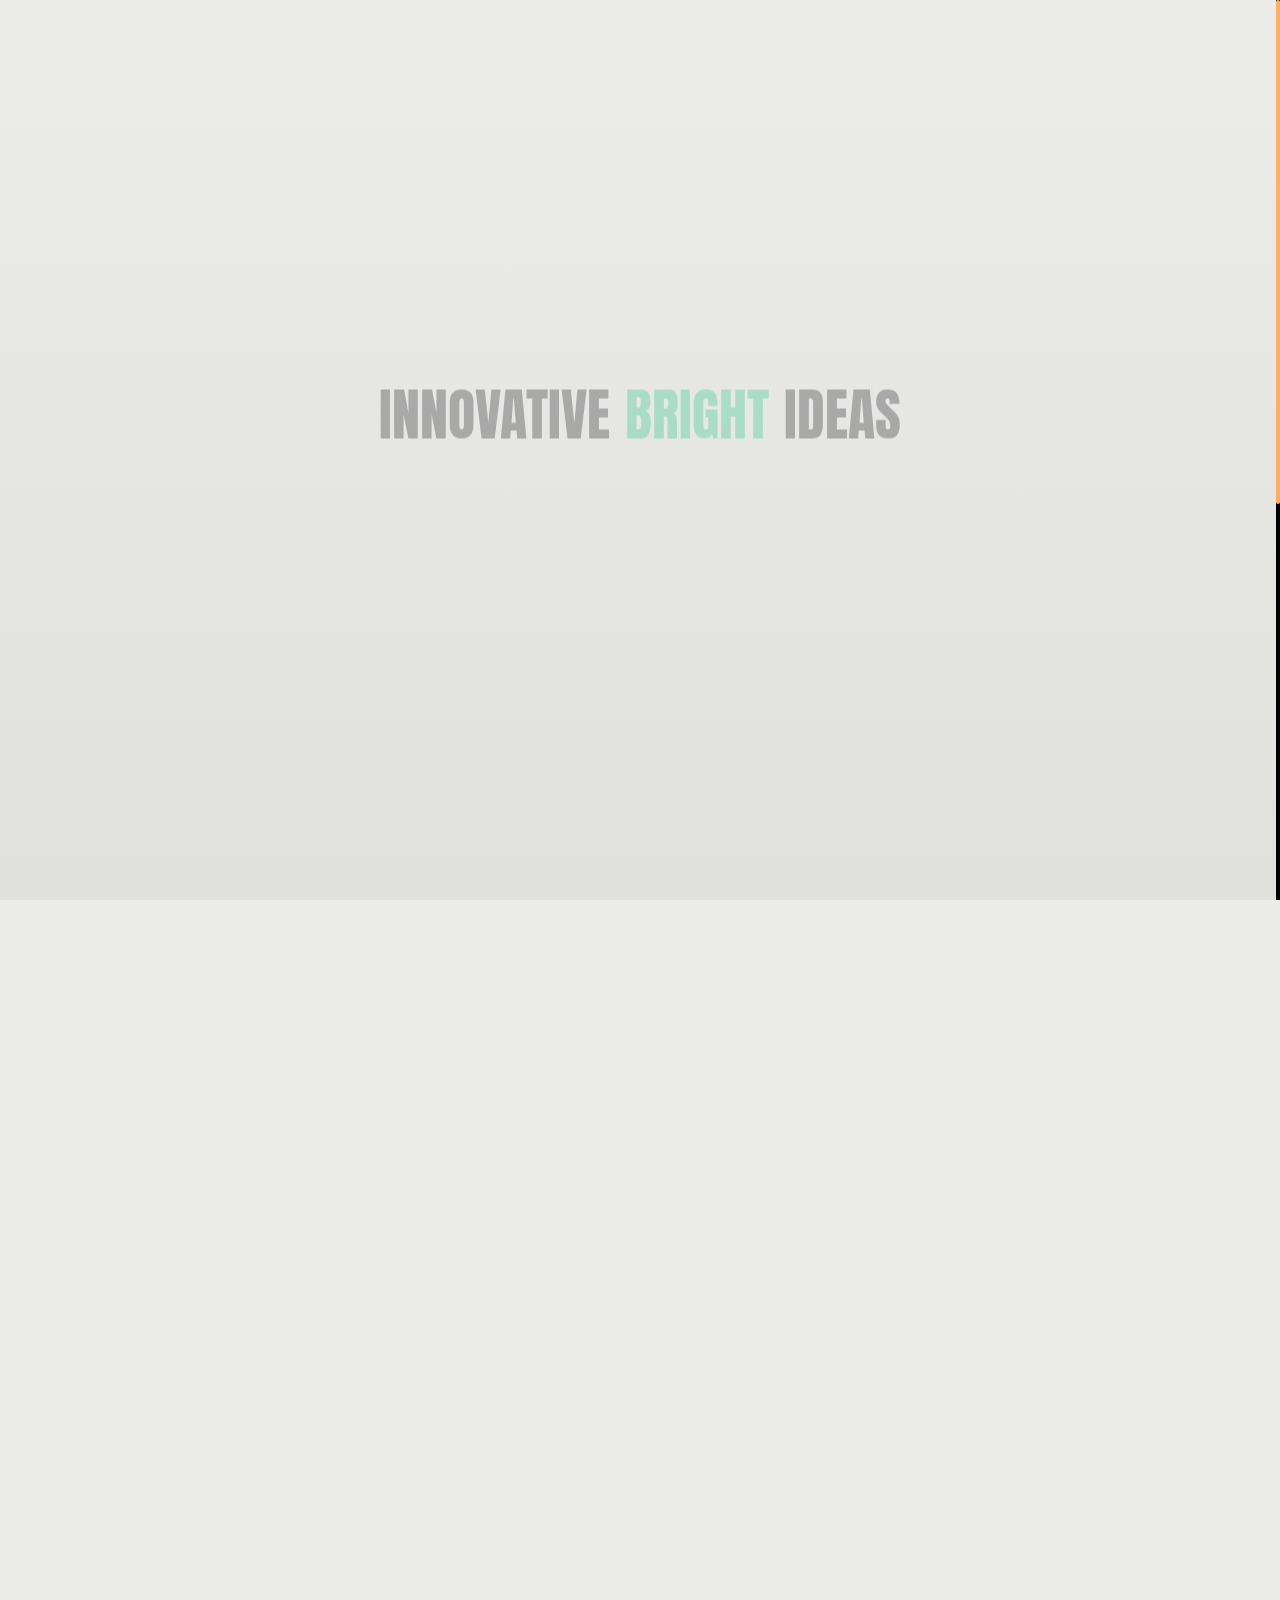
<file: index.html>
<!DOCTYPE html>
<html lang="zxx">

<head>

    <meta charset="UTF-8">
    <meta name="viewport" content="width=device-width, initial-scale=1.0">
    <meta http-equiv="X-UA-Compatible" content="ie=edge">

    <!-- grid css -->
    <link rel="stylesheet" href="css/plugins/bootstrap-grid.css">
    <!-- font awesome css -->
    <link rel="stylesheet" href="css/plugins/fontawesome.min.css">
    <!-- swiper css -->
    <link rel="stylesheet" href="css/plugins/swiper.min.css">
    <!-- okai css -->
    <link rel="stylesheet" href="css/style-friendly.css">
    <!-- page title -->
    <title>Asad Gorsi</title>

</head>

<body>

    <!-- wrapper -->
    <div id="smooth-wrapper" class="mil-page-wrapper">

        <div id="swup-opm"></div>

        <!-- cursor -->
        <div class="mil-cursor-follower"></div>
        <!-- cursor end -->

        <!-- preloader -->
        <div class="mil-preloader">
            <div class="mil-preloader-animation">
                <div class="mil-pos-abs mil-animation-1">
                    <p class="mil-head1 mil-m1">Innovative</p>
                    <p class="mil-head1 mil-a2">Bright</p>
                    <p class="mil-head1 mil-m1">Ideas</p>
                </div>
                <div class="mil-pos-abs mil-animation-2">
                    <div class="mil-reveal-frame">
                        <p class="mil-reveal-box"></p>
                        <p class="mil-head1 mil-m1">Asad Khan</p>
                    </div>
                </div>
            </div>
        </div>
        <!-- preloader end -->

        <!-- scroll progress -->
        <div class="mil-progress-track">
            <div class="mil-progress"></div>
        </div>
        <!-- scroll progress end -->

        <!-- fixed elements -->
        <div class="mil-fixed">
            <div class="mil-top-panel">
                <div class="mil-left-side">
                    <a href="#top" class="mil-logo mil-scroll-to" data-no-swup>
                        <i class="far fa-cube"></i>
                        <span>ASAD</span>
                    </a>
                </div>
                <div class="mil-buttons-tp-frame mil-c-gone">
                    <p class="mil-stylized mil-m1 mil-phone"><span class="mil-m2">Phone:</span> +92 333 8032733</p>
                    <div class="mil-buttons">
                        <a href="contact-frl.html" class="mil-tp-btn"><i class="fal fa-envelope"></i></a>
                        <div class="mil-tp-btn">
                            <div class="mil-menu-btn"><span></span></div>
                        </div>
                    </div>
                </div>
            </div>

            <div class="mil-menu-frame">
                <div class="mil-menu-window">
                    <div class="mil-menu-section mil-inner-scroll" id="swupMenu">
                        <ul class="mil-main-menu mil-c-gone">
                            <li class="mil-has-children">
                                <a href="#.">Services</a>
                                <ul>
                                    <!-- <li class="mil-current"><a href="home-1.html" target="_blank" data-no-swup>Friendly</a></li> -->
                                    <li><a href="home-4.html" target="_blank" data-no-swup>Graphic Design</a></li>
                                    <li><a href="home-4.html" target="_blank" data-no-swup>3d Product Modeling</a></li>
                                    <li><a href="home-4.html" target="_blank" data-no-swup>Ui & Ux Design</a></li>
                                </ul>
                            </li>
                            <li class="mil-has-children">
                                <a href="#.">Home type</a>
                                <ul>
                                    <li><a href="home-1.html">Corporate</a></li>
                                    <li><a href="home-2.html">Agency</a></li>
                                    <li class="mil-current"><a href="home-3.html">Personal</a></li>
                                </ul>
                            </li>
                            <li class="mil-has-children">
                                <a href="#.">Portfolio</a>
                                <ul>
                                    <li><a href="portfolio-1-frl.html">Grid type 1</a></li>
                                    <li><a href="portfolio-2-frl.html">Grid type 2</a></li>
                                    <li><a href="portfolio-3-frl.html">Grid type 3</a></li>
                                </ul>
                            </li>
                            <li class="mil-has-children">
                                <a href="#.">Pages</a>
                                <ul>
                                    <li><a href="team-frl.html">Team</a></li>
                                    <li><a href="contact-frl.html">Contact</a></li>
                                    <li><a href="services-frl.html">Services</a></li>
                                    <li><a href="service-frl.html">Service single</a></li>
                                    <li><a href="blog-frl.html">Blog</a></li>
                                    <li><a href="publication-frl.html">Publication</a></li>
                                    <li><a href="404-frl.html">404</a></li>
                                </ul>
                            </li>
                        </ul>
                    </div>
                    <div class="mil-bottom">
                        <div class="mil-blog-section">
                            <div class="mil-jcb mil-aic">
                                <h4 class="mil-head4 mil-mb30">Latest from blog</h4>
                                <div class="mil-sb-nav mil-mb30">
                                    <div class="mil-slider-btn mil-sb-prev mil-c-gone"><i class="fal fa-arrow-left"></i></div>
                                    <div class="mil-slider-btn mil-sb-next mil-c-gone"><i class="fal fa-arrow-right"></i></div>
                                </div>
                            </div>
                            <div class="swiper-container mil-blog-slider-sm">
                                <div class="swiper-wrapper">
                                    <div class="swiper-slide">
                                        <a href="publication-frl.html" class="mil-blog-card-sm mil-c-gone">
                                            <div class="mil-cover">
                                                <div class="mil-hover-frame">
                                                    <img src="img/blog/1.jpg" alt="cover">
                                                </div>
                                            </div>
                                            <div class="mil-text-frame">
                                                <h4 class="mil-head6 mil-max-1row-text">How to Become a Graphic Designer in 10 Simple Steps</h4>
                                            </div>
                                        </a>
                                    </div>
                                    <div class="swiper-slide">
                                        <a href="publication-frl.html" class="mil-blog-card-sm mil-c-gone">
                                            <div class="mil-cover">
                                                <div class="mil-hover-frame">
                                                    <img src="img/blog/2.jpg" alt="cover">
                                                </div>
                                            </div>
                                            <div class="mil-text-frame">
                                                <h4 class="mil-head6 mil-max-1row-text">10 Essential Tools Every Graphic Designer Should Master</h4>
                                            </div>
                                        </a>
                                    </div>
                                    <div class="swiper-slide">
                                        <a href="publication-frl.html" class="mil-blog-card-sm mil-c-gone">
                                            <div class="mil-cover">
                                                <div class="mil-hover-frame">
                                                    <img src="img/blog/3.jpg" alt="cover">
                                                </div>
                                            </div>
                                            <div class="mil-text-frame">
                                                <h4 class="mil-head6 mil-max-1row-text">The Ultimate Guide to UI/UX Design for Beginners</h4>
                                            </div>
                                        </a>
                                    </div>
                                    <div class="swiper-slide">
                                        <a href="publication-frl.html" class="mil-blog-card-sm mil-c-gone">
                                            <div class="mil-cover">
                                                <div class="mil-hover-frame">
                                                    <img src="img/blog/4.jpg" alt="cover">
                                                </div>
                                            </div>
                                            <div class="mil-text-frame">
                                                <h4 class="mil-head6 mil-max-1row-text">How to Create Stunning Visuals with Minimal Effort</h4>
                                            </div>
                                        </a>
                                    </div>
                                </div>
                            </div>
                        </div>
                        <div class="mil-social-section">
                            <ul class="mil-social mil-c-gone">
                                <li><a href="#." target="_blank" data-no-swup><i class="far fa-circle"></i></a></li>
                                <li><a href="#." target="_blank" data-no-swup><i class="far fa-circle"></i></a></li>
                                <li><a href="#." target="_blank" data-no-swup><i class="far fa-circle"></i></a></li>
                                <li><a href="#." target="_blank" data-no-swup><i class="far fa-circle"></i></a></li>
                                <li><a href="#." target="_blank" data-no-swup><i class="far fa-circle"></i></a></li>
                            </ul>
                        </div>
                    </div>
                </div>
            </div>
        </div>
        <!-- fixed elements end -->

        <!-- page transition -->
        <div class="mil-transition-fade" id="swup">
            <div class="mil-transition-frame">

                <!-- content -->
                <div id="smooth-content" class="mil-content">

                    <!-- hero -->
                    <div class="mil-hero-3 mil-up" id="top">
                        <div class="container mil-hero-main">
                            <div class="row">
                                <div class="col-lg-5 mil-jcb" style="flex-direction: column">
                                    <div class="mil-hero-fix"></div>
                                    <div class="mil-hero-text">
                                        <h1 class="mil-display4 mil-rubber">My NAme <br>Is <span class="mil-a2">Asad</span> khan, <br>a digital designer</h1>
                                    </div>
                                    <div class="mil-bottom-panel">
                                        <div class="mil-circle-text-frame">
                                            <a href="#scroll" class="mil-circle-text mil-scroll-to mil-c-gone" data-no-swup>
                                                <svg version="1.1" xmlns="http://www.w3.org/2000/svg" xmlns:xlink="http://www.w3.org/1999/xlink" x="0px" y="0px" viewBox="0 0 300 300" enable-background="new 0 0 300 300" xml:space="preserve" data-value="360" class="mil-rotate">
                                                    <defs>
                                                        <path id="circlePath" d="M 150, 150 m -60, 0 a 60,60 0 0,1 120,0 a 60,60 0 0,1 -120,0 " />
                                                    </defs>
                                                    <circle cx="150" cy="100" r="75" fill="none" />
                                                    <g>
                                                        <use xlink:href="#circlePath" fill="none" />
                                                        <text style="letter-spacing: 2px">
                                                            <!-- circle text -->
                                                            <textPath xlink:href="#circlePath">scroll down - scroll down - scroll down - </textPath>
                                                        </text>
                                                    </g>
                                                </svg>
                                                <span class="mil-arrow">
                                                    <i class="fal fa-arrow-down"></i>
                                                </span>
                                            </a>
                                        </div>
                                    </div>
                                </div>
                                <div class="col-lg-7">
                                    <div class="mil-image-half">
                                        <div class="mil-image-frame">
                                            <div class="mil-scene-frame">
                                                <div class="mil-overlay"></div>
                                                <div id="scene" class="mil-scene">
                                                    <div class="mil-image-wrap" data-depth="0.15"><img src="img/home-3/scene-1/1.png" class="mil-parallax-1" alt="scene layer"></div>
                                                    <div class="mil-image-wrap" data-depth="0.2"><img src="img/home-3/scene-1/2.png" class="mil-parallax-2" alt="scene layer"></div>
                                                    <div class="mil-image-wrap" data-depth="0.25"><img src="img/home-3/scene-1/3.png" class="mil-parallax-3" alt="scene layer"></div>
                                                </div>
                                                <div class="mil-hero-social">
                                                    <ul class="mil-social mil-c-gone">
                                                        <li><a href="#." target="_blank" data-no-swup><i class="far fa-circle"></i></a></li>
                                                        <li><a href="#." target="_blank" data-no-swup><i class="far fa-circle"></i></a></li>
                                                        <li><a href="#." target="_blank" data-no-swup><i class="far fa-circle"></i></a></li>
                                                        <li><a href="#." target="_blank" data-no-swup><i class="far fa-circle"></i></a></li>
                                                        <li><a href="#." target="_blank" data-no-swup><i class="far fa-circle"></i></a></li>
                                                    </ul>
                                                </div>
                                            </div>
                                        </div>
                                    </div>
                                </div>
                            </div>
                        </div>
                    </div>
                    <!-- hero end -->

                    <!-- about -->
                    <div class="mil-p-160-0" id="scroll">
                        <div class="container">
                            <div class="row mil-jcc">
                                <div class="col-lg-8 mil-tac">
                                    <div class="mil-about-short">
                                        <div class="mil-portrait mil-mb40 mil-up">
                                            <img src="img/team/ceo.jpg" alt="portrait">
                                        </div>
                                        <h4 class="mil-head4 mil-max-1row-text mil-mb30 mil-up">Hello, my new friend!</h4>
                                        <p class="mil-text-xl mil-mb20 mil-up">We combine our expertise with your unique insights, creating compelling narratives that not only engage but also inspire. Trust us with your idea, and we'll transform it into a successful project that will impress both you and your clients, driving growth and lasting impact.</p>
                                        <img src="img/home-3/signature.png" alt="signature" class="mil-signature mil-up">
                                    </div>
                                </div>
                            </div>
                        </div>
                    </div>
                    <!-- about end -->

                    <!-- services -->
                    <div class="mil-p-160-100" id="services">
                        <div class="container">
                            <div class="row mil-jcc">
                                <div class="col-sm-8 col-lg-4">
                                    <a href="service-frl.html" class="mil-iconbox mil-hover mil-tac mil-mb60 mil-c-gone">
                                        <span class="mil-hover-frame"><img src="img/shapes/3.png" alt="icon" class="mil-mb30 mil-up"></span>
                                        <h4 class="mil-head4 mil-mb30 mil-up">Graphic design</h4>
                                        <p class="mil-text-md mil-shortened mil-up">As a passionate designer, I create effective designs that resonate with your audience and elevate your brand.</p>
                                    </a>
                                </div>
                                <div class="col-sm-8 col-lg-4">
                                    <a href="service-frl.html" class="mil-iconbox mil-hover mil-tac mil-mb60 mil-c-gone">
                                        <span class="mil-hover-frame"><img src="img/shapes/4.png" alt="icon" class="mil-mb30 mil-up"></span>
                                        <h4 class="mil-head4 mil-mb30 mil-up">UI/UX design</h4>
                                        <p class="mil-text-md mil-shortened mil-up">I craft intuitive and engaging user interfaces, ensuring a seamless and enjoyable experience for your customers.</p>
                                    </a>
                                </div>
                                <div class="col-sm-8 col-lg-4">
                                    <a href="service-frl.html" class="mil-iconbox mil-hover mil-tac mil-mb60 mil-c-gone">
                                        <span class="mil-hover-frame"><img src="img/shapes/2.png" alt="icon" class="mil-mb30 mil-up"></span>
                                        <h4 class="mil-head4 mil-mb30 mil-up">Art direction</h4>
                                        <p class="mil-text-md mil-shortened mil-up">I provide art direction that brings your vision to life, making your projects stand out with originality and style.</p>
                                    </a>
                                </div>
                            </div>
                        </div>
                    </div>
                    <!-- services end -->

                    <!-- portfolio -->
                    <div id="portfolio">
                        <div class="container">
                            <div class="row mil-aie mil-mb30">
                                <div class="col-md-7">
                                    <h2 class="mil-head1 mil-mb60 mil-up">Designing a <span class="mil-a2">Better</span> World Today</h2>
                                </div>
                                <div class="col-md-5">
                                    <p class="mil-stylized mil-m1 mil-tar mil-768-tal mil-mb60 mil-up"><a href="portfolio-1-frl.html" class="mil-arrow-link mil-c-gone">View all</a></p>
                                </div>
                            </div>
                            <div class="row mil-mb60">
                                <div class="col-md-6">
                                    <div class="mil-work-card mil-mb30">
                                        <div class="mil-cover mil-port mil-up">
                                            <div class="mil-hover-frame">
                                                <img src="img/works/1/1.jpg" alt="cover" class="mil-scale-img" data-value-1="1.15" data-value-2="1">
                                            </div>
                                        </div>
                                        <div class="mil-hover-overlay">
                                            <a href="project-1-frl.html" class="mil-descr">
                                                <div class="mil-text-frame">
                                                    <h4 class="mil-head4 mil-max-1row-text mil-m4 mil-c-gone">VanMoof</h4>
                                                </div>
                                                <div class="mil-768-gone mil-c-gone">
                                                    <div class="mil-stylized-btn mil-a1">
                                                        <i class="fal fa-arrow-up"></i>
                                                        <span>Read more</span>
                                                    </div>
                                                </div>
                                            </a>
                                        </div>
                                    </div>
                                    <div class="mil-work-card mil-mb30">
                                        <div class="mil-cover mil-square mil-up">
                                            <div class="mil-hover-frame">
                                                <img src="img/works/2/1.jpg" alt="cover" class="mil-scale-img" data-value-1="1.15" data-value-2="1">
                                            </div>
                                        </div>
                                        <div class="mil-hover-overlay">
                                            <a href="project-2-frl.html" class="mil-descr">
                                                <div class="mil-text-frame">
                                                    <h4 class="mil-head4 mil-max-1row-text mil-m4 mil-c-gone">Branding mockup</h4>
                                                </div>
                                                <div class="mil-768-gone mil-c-gone">
                                                    <div class="mil-stylized-btn mil-a1">
                                                        <i class="fal fa-arrow-up"></i>
                                                        <span>Read more</span>
                                                    </div>
                                                </div>
                                            </a>
                                        </div>
                                    </div>
                                    <div class="mil-work-card mil-mb30">
                                        <div class="mil-cover mil-land mil-up">
                                            <div class="mil-hover-frame">
                                                <img src="img/works/3/1.jpg" alt="cover" class="mil-scale-img" data-value-1="1.15" data-value-2="1">
                                            </div>
                                        </div>
                                        <div class="mil-hover-overlay">
                                            <a href="project-3-frl.html" class="mil-descr">
                                                <div class="mil-text-frame">
                                                    <h4 class="mil-head4 mil-max-1row-text mil-m4 mil-c-gone">Advertising leaflet</h4>
                                                </div>
                                                <div class="mil-768-gone mil-c-gone">
                                                    <div class="mil-stylized-btn mil-a1">
                                                        <i class="fal fa-arrow-up"></i>
                                                        <span>Read more</span>
                                                    </div>
                                                </div>
                                            </a>
                                        </div>
                                    </div>
                                </div>
                                <div class="col-md-6">
                                    <div class="mil-work-card mil-mb30">
                                        <div class="mil-cover mil-land mil-up">
                                            <div class="mil-hover-frame">
                                                <img src="img/works/4/1.jpg" alt="cover" class="mil-scale-img" data-value-1="1.15" data-value-2="1">
                                            </div>
                                        </div>
                                        <div class="mil-hover-overlay">
                                            <a href="project-4-frl.html" class="mil-descr">
                                                <div class="mil-text-frame">
                                                    <h4 class="mil-head4 mil-max-1row-text mil-m4 mil-c-gone">Delicia de ruma</h4>
                                                </div>
                                                <div class="mil-768-gone mil-c-gone">
                                                    <div class="mil-stylized-btn mil-a1">
                                                        <i class="fal fa-arrow-up"></i>
                                                        <span>Read more</span>
                                                    </div>
                                                </div>
                                            </a>
                                        </div>
                                    </div>
                                    <div class="mil-work-card mil-mb30">
                                        <div class="mil-cover mil-port mil-up">
                                            <div class="mil-hover-frame">
                                                <img src="img/works/5/1.jpg" alt="cover" class="mil-scale-img" data-value-1="1.15" data-value-2="1">
                                            </div>
                                        </div>
                                        <div class="mil-hover-overlay">
                                            <a href="project-5-frl.html" class="mil-descr">
                                                <div class="mil-text-frame">
                                                    <h4 class="mil-head4 mil-max-1row-text mil-m4 mil-c-gone">378 WH</h4>
                                                </div>
                                                <div class="mil-768-gone mil-c-gone">
                                                    <div class="mil-stylized-btn mil-a1">
                                                        <i class="fal fa-arrow-up"></i>
                                                        <span>Read more</span>
                                                    </div>
                                                </div>
                                            </a>
                                        </div>
                                    </div>
                                    <div class="mil-work-card mil-mb30">
                                        <div class="mil-cover mil-square mil-up">
                                            <div class="mil-hover-frame">
                                                <img src="img/works/6/1.jpg" alt="cover" class="mil-scale-img" data-value-1="1.15" data-value-2="1">
                                            </div>
                                        </div>
                                        <div class="mil-hover-overlay">
                                            <a href="project-6-frl.html" class="mil-descr">
                                                <div class="mil-text-frame">
                                                    <h4 class="mil-head4 mil-max-1row-text mil-m4 mil-c-gone">Shoe store</h4>
                                                </div>
                                                <div class="mil-768-gone mil-c-gone">
                                                    <div class="mil-stylized-btn mil-a1">
                                                        <i class="fal fa-arrow-up"></i>
                                                        <span>Read more</span>
                                                    </div>
                                                </div>
                                            </a>
                                        </div>
                                    </div>
                                </div>
                            </div>
                            <div class="row mil-aic mil-p-0-130">
                                <div class="col-md-6 mil-mb30">
                                    <p class="mil-text-md mil-deco-text mil-up">We've been working for several years to build a portfolio <br>that truly reflects our diversity.</p>
                                </div>
                                <div class="col-md-6 mil-jce mil-768-jcs mil-mb30">
                                    <span class="mil-up"><a href="portfolio-1.html" class="mil-btn mil-a2 mil-c-gone">View all projects</a></span>
                                </div>
                            </div>
                        </div>
                    </div>
                    <!-- portfolio end -->

                    <!-- reviews -->
                    <div id="reviews">
                        <div class="container">
                            <div class="row mil-jcc">
                                <div class="col-lg-12 mil-tac">
                                    <p class="mil-stylized mil-m2 mil-mb60 mil-up">reviews</p>
                                    <h2 class="mil-head1 mil-mb90 mil-up">Customer Voices: <br>Hear What <span class="mil-a2">They Say</span>!</h2>
                                </div>
                                <div class="col-lg-6 mil-relative">
                                    <div class="swiper-container mil-reviews-slider mil-c-swipe mil-c-light">
                                        <div class="swiper-wrapper">
                                            <div class="swiper-slide">
                                                <div class="mil-review" data-swiper-parallax-scale="0.8">
                                                    <div class="mil-portrait mil-mb30 mil-up">
                                                        <img src="img/reviews/2.jpg" alt="Client">
                                                    </div>
                                                    <h4 class="mil-head4 mil-max-1row-text mil-mb15 mil-up mil-c-gone">Paul Trueman</h4>
                                                    <p class="mil-stylized mil-m2 mil-mb30 mil-up">Envato market</p>
                                                    <p class="mil-text-lg mil-m1 mil-up">I had the pleasure of working with this creative agency, and I must say, they truly impressed me. They consistently think outside the box, resulting in impressive and impactful work. I highly recommend this agency for their consistent delivery of exceptional creative solutions.</p>
                                                </div>
                                            </div>
                                            <div class="swiper-slide">
                                                <div class="mil-review" data-swiper-parallax-scale="0.8">
                                                    <div class="mil-portrait mil-mb30 mil-up">
                                                        <img src="img/reviews/1.jpg" alt="Client">
                                                    </div>
                                                    <h4 class="mil-head4 mil-max-1row-text mil-mb15 mil-up mil-c-gone">Emma Newman</h4>
                                                    <p class="mil-stylized mil-m2 mil-mb30 mil-up">Envato market</p>
                                                    <p class="mil-text-lg mil-m1 mil-up">This creative agency stands out with their exceptional talent and expertise. Their ability to think outside the box and bring unique ideas to life is truly impressive. With meticulous attention to detail, they consistently deliver visually stunning and impactful work.</p>
                                                </div>
                                            </div>
                                            <div class="swiper-slide">
                                                <div class="mil-review" data-swiper-parallax-scale="0.8">
                                                    <div class="mil-portrait mil-mb30 mil-up">
                                                        <img src="img/reviews/3.jpg" alt="Client">
                                                    </div>
                                                    <h4 class="mil-head4 mil-max-1row-text mil-mb15 mil-up mil-c-gone">Viktoria Freeman</h4>
                                                    <p class="mil-stylized mil-m2 mil-mb30 mil-up">Envato market</p>
                                                    <p class="mil-text-lg mil-m1 mil-up">This creative agency stands out with their exceptional talent and expertise. Their ability to think outside the box and bring unique ideas to life is truly impressive. With meticulous attention to detail, they consistently deliver visually stunning and impactful work.</p>
                                                </div>
                                            </div>
                                            <div class="swiper-slide">
                                                <div class="mil-review" data-swiper-parallax-scale="0.8">
                                                    <div class="mil-portrait mil-mb30 mil-up">
                                                        <img src="img/reviews/4.jpg" alt="Client">
                                                    </div>
                                                    <h4 class="mil-head4 mil-max-1row-text mil-mb15 mil-up mil-c-gone">Oscar Oldman</h4>
                                                    <p class="mil-stylized mil-m2 mil-mb30 mil-up">Envato market</p>
                                                    <p class="mil-text-lg mil-m1 mil-up">I had the pleasure of working with this creative agency, and I must say, they truly impressed me. They consistently think outside the box, resulting in impressive and impactful work. I highly recommend this agency for their consistent delivery of exceptional creative solutions.</p>
                                                </div>
                                            </div>

                                        </div>
                                    </div>
                                    <div class="mil-sr-pagination mil-up"></div>
                                    <div class="mil-rs-nav mil-up">
                                        <div class="mil-slider-btn mil-sr-prev mil-c-gone"></div>
                                        <div class="mil-slider-btn mil-sr-next mil-c-gone"></div>
                                    </div>
                                </div>
                            </div>
                        </div>
                    </div>
                    <!-- reviews end -->

                    <!-- partners -->
                    <div class="mil-p-160-130">
                        <div class="container">
                            <div class="row mil-jcb mil-aic">
                                <div class="col-6 col-md-3 mil-up">
                                    <a href="#." class="mil-partner mil-type-2 mil-mb30" target="_blank" data-no-swup>
                                        <img src="img/brands/1.png" alt="partner logo">
                                    </a>
                                </div>
                                <div class="col-6 col-md-3 mil-up">
                                    <a href="#." class="mil-partner mil-type-2 mil-mb30" target="_blank" data-no-swup>
                                        <img src="img/brands/2.png" alt="partner logo">
                                    </a>
                                </div>
                                <div class="col-6 col-md-3 mil-up">
                                    <a href="#." class="mil-partner mil-type-2 mil-mb30" target="_blank" data-no-swup>
                                        <img src="img/brands/3.png" alt="partner logo">
                                    </a>
                                </div>
                                <div class="col-6 col-md-3 mil-up">
                                    <a href="#." class="mil-partner mil-type-2 mil-mb30" target="_blank" data-no-swup>
                                        <img src="img/brands/5.png" alt="partner logo">
                                    </a>
                                </div>
                            </div>
                        </div>
                    </div>
                    <!-- partners end -->

                    <!-- call to action -->
                    <div class="container">
                        <div class="mil-half-container mil-reverse mil-up">
                            <div class="mil-text-box mil-g-m3 mil-p-160-160">
                                <p class="mil-stylized mil-m2 mil-mb60 mil-up">Contact</p>
                                <h2 class="mil-display3 mil-rubber mil-mb60 mil-m1 mil-up">Let’s <span class="mil-a2">make</span><br>an <span class="mil-a2">impact</span><br>together.</h2>
                                <p class="mil-text-md mil-deco-text mil-shortened mil-up">Welcome to <span class="mil-a2">PIXY</span> where your ideas come to life. We specialize in crafting unique brands, captivating advertising campaigns, and effective digital strategies.</p>
                            </div>
                            <div class="mil-image-box">
                                <div class="mil-live-image-frame">
                                    <div class="mil-scene-frame">
                                        <div class="mil-overlay"></div>
                                        <div id="scene-2" class="mil-scene mil-scale-img" data-value-1=".95" data-value-2="1.1">
                                            <div class="mil-image-wrap" data-depth="0.15"><img src="img/home-3/scene-2/1.png" class="mil-parallax-1" alt="scene layer"></div>
                                            <div class="mil-image-wrap" data-depth="0.2"><img src="img/home-3/scene-2/2.png" class="mil-parallax-2" alt="scene layer"></div>
                                            <div class="mil-image-wrap" data-depth="0.25"><img src="img/home-3/scene-2/3.png" class="mil-parallax-3" alt="scene layer"></div>
                                        </div>
                                    </div>
                                </div>
                            </div>
                        </div>
                        <div class="row mil-aic mil-jcb mil-no-g">
                            <div class="col-lg-4 mil-992-gone">
                                <p class="mil-text-sm mil-up">I accept your requests 24/7. Feel free to <a href="contact-frl.html" class="mil-text-link mil-a2 mil-c-gone">write to us</a> whenever it is convenient for you</p>
                            </div>
                            <div class="col-lg-6">
                                <div class="mil-button-pad mil-a1">
                                    <span class="mil-up"><a href="contact-frl.html" class="mil-btn mil-btn-border mil-c-gone">Get in touch</a></span>
                                </div>
                            </div>
                        </div>
                    </div>
                    <!-- call to action end -->

                    <!-- footer -->
                    <footer class="mil-footer mil-p-160-160">
                        <div class="container">
                            <div class="row mil-no-g">
                                <div class="col-lg-6 mil-up">
                                    <a href="contact-frl.html" class="mil-footer-contact mil-mb90">
                                        <h6 class="mil-footer-link mil-rubber mil-m1">Let’s TALK</h6>
                                        <span class="mil-stylized-btn mil-c-gone">
                                            <i class="fal fa-arrow-up"></i>
                                            <span>Read more</span>
                                        </span>
                                    </a>
                                </div>
                                <div class="col-lg-12">
                                    <div class="mil-footer-menu-frame mil-mb90 mil-up">
                                        <ul class="mil-footer-menu">
                                            <!-- <li><a href="#." class="mil-c-gone">Home</a></li> -->
                                            <li><a href="#." class="mil-c-gone">Services</a></li>
                                            <li><a href="#." class="mil-c-gone">About</a></li>
                                            <li><a href="#." class="mil-c-gone">Portfolio</a></li>
                                            <li><a href="#." class="mil-c-gone">Contact</a></li>
                                        </ul>
                                        <ul class="mil-social">
                                            <li><a href="#." target="_blank" data-no-swup><i class="far fa-circle"></i></a></li>
                                            <li><a href="#." target="_blank" data-no-swup><i class="far fa-circle"></i></a></li>
                                            <li><a href="#." target="_blank" data-no-swup><i class="far fa-circle"></i></a></li>
                                            <li><a href="#." target="_blank" data-no-swup><i class="far fa-circle"></i></a></li>
                                            <li><a href="#." target="_blank" data-no-swup><i class="far fa-circle"></i></a></li>
                                        </ul>
                                    </div>
                                </div>
                                <div class="col-lg-12">
                                    <div class="mil-footer-bottom mil-up">
                                        <p class="mil-text-sm">©2025. All rights reserved.</p>
                                        <p class="mil-text-sm">Design by: <a href="https://perspective-v.com/" class="mil-text-link mil-a2 mil-c-gone">Perspective-v</a></p>
                                    </div>
                                </div>
                            </div>

                        </div>
                    </footer>
                    <!-- footer end -->

                </div>
                <!-- content -->

            </div>
        </div>
        <!-- page transition -->

    </div>
    <!-- wrapper end -->

    <!-- swup js -->
    <script src="js/plugins/swup.min.js"></script>
    <!-- gsap js -->
    <script src="js/plugins/gsap.min.js"></script>
    <!-- scroll smoother -->
    <script src="js/plugins/ScrollSmoother.min.js"></script>
    <!-- scroll trigger js -->
    <script src="js/plugins/ScrollTrigger.min.js"></script>
    <!-- scroll to js -->
    <script src="js/plugins/ScrollTo.min.js"></script>
    <!-- swiper js -->
    <script src="js/plugins/swiper.min.js"></script>
    <!-- parallax js -->
    <script src="js/plugins/parallax.js"></script>

    <!-- pixy js -->
    <script src="js/main.js"></script>

</body>

</html>
</file>
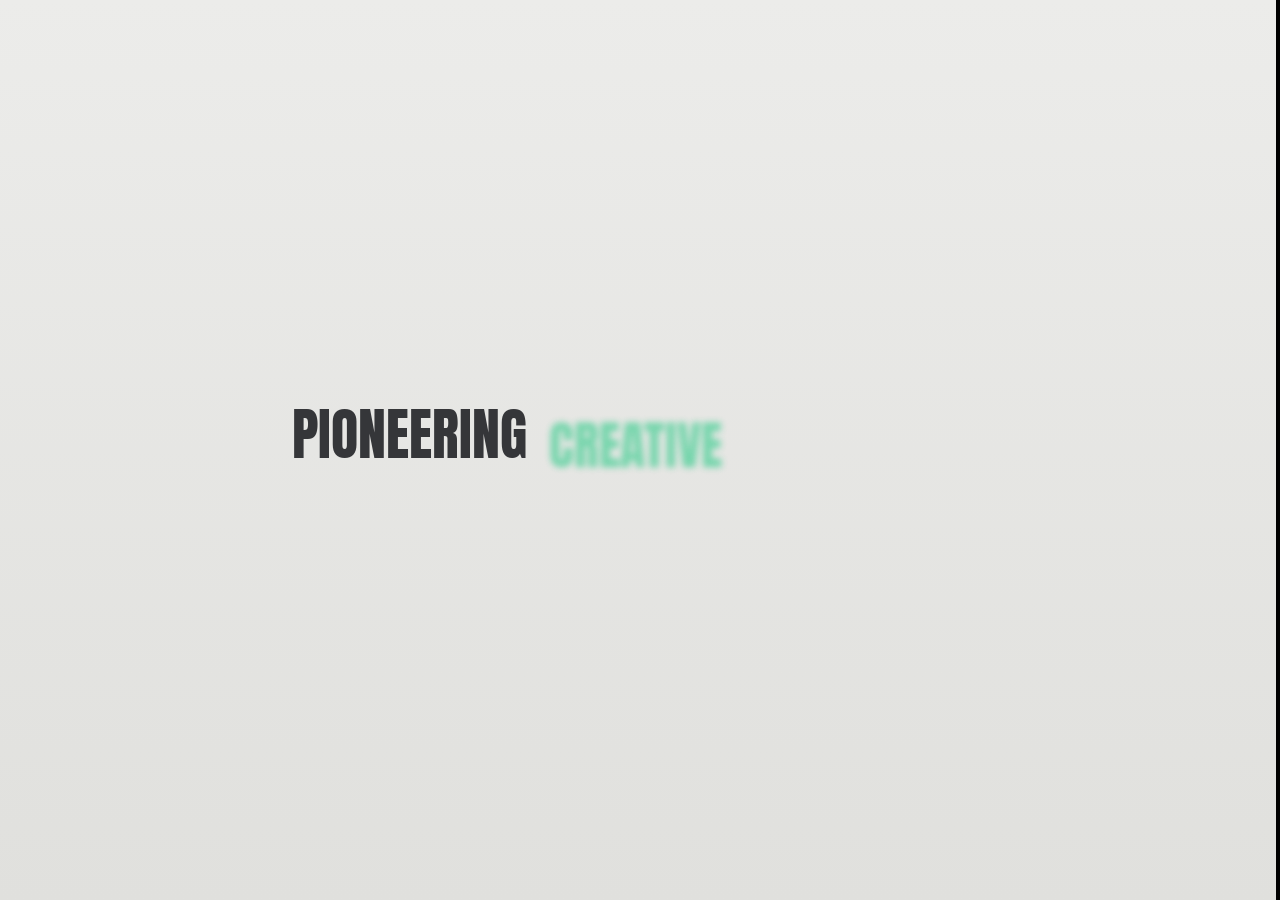
<file: 404-frl.html>
<!DOCTYPE html>
<html lang="zxx">

<head>

    <meta charset="UTF-8">
    <meta name="viewport" content="width=device-width, initial-scale=1.0">
    <meta http-equiv="X-UA-Compatible" content="ie=edge">

    <!-- grid css -->
    <link rel="stylesheet" href="css/plugins/bootstrap-grid.css">
    <!-- font awesome css -->
    <link rel="stylesheet" href="css/plugins/fontawesome.min.css">
    <!-- swiper css -->
    <link rel="stylesheet" href="css/plugins/swiper.min.css">
    <!-- okai css -->
    <link rel="stylesheet" href="css/style-friendly.css">
    <!-- page title -->
    <title>Pixy</title>

</head>

<body>

    <!-- wrapper -->
    <div id="smooth-wrapper" class="mil-page-wrapper">

        <div id="swup-opm"></div>

        <!-- cursor -->
        <div class="mil-cursor-follower"></div>
        <!-- cursor end -->

        <!-- preloader -->
        <div class="mil-preloader">
            <div class="mil-preloader-animation">
                <div class="mil-pos-abs mil-animation-1">
                    <p class="mil-head1 mil-m1">Pioneering</p>
                    <p class="mil-head1 mil-a2">Creative</p>
                    <p class="mil-head1 mil-m1">Excellence</p>
                </div>
                <div class="mil-pos-abs mil-animation-2">
                    <div class="mil-reveal-frame">
                        <p class="mil-reveal-box"></p>
                        <p class="mil-head1 mil-m1">pixy.com</p>
                    </div>
                </div>
            </div>
        </div>
        <!-- preloader end -->

        <!-- scroll progress -->
        <div class="mil-progress-track">
            <div class="mil-progress"></div>
        </div>
        <!-- scroll progress end -->

        <!-- fixed elements -->
        <div class="mil-fixed">
            <div class="mil-top-panel">
                <div class="mil-left-side">
                    <a href="#top" class="mil-logo mil-scroll-to" data-no-swup>
                        <i class="far fa-cube"></i>
                        <span>Pixy</span>
                    </a>
                </div>
                <div class="mil-buttons-tp-frame mil-c-gone">
                    <p class="mil-stylized mil-m1 mil-phone"><span class="mil-m2">Phone:</span> +28 (054) 167 xx 77</p>
                    <div class="mil-buttons">
                        <a href="contact-frl.html" class="mil-tp-btn"><i class="fal fa-envelope"></i></a>
                        <div class="mil-tp-btn">
                            <div class="mil-menu-btn"><span></span></div>
                        </div>
                    </div>
                </div>
            </div>

            <div class="mil-menu-frame">
                <div class="mil-menu-window">
                    <div class="mil-menu-section mil-inner-scroll" id="swupMenu">
                        <ul class="mil-main-menu mil-c-gone">
                            <li class="mil-has-children">
                                <a href="#.">Template style</a>
                                <ul>
                                    <li class="mil-current"><a href="home-1.html" target="_blank" data-no-swup>Friendly</a></li>
                                    <li><a href="home-4.html" target="_blank" data-no-swup>Stylish</a></li>
                                </ul>
                            </li>
                            <li class="mil-has-children">
                                <a href="#.">Home type</a>
                                <ul>
                                    <li><a href="home-1.html">Corporate</a></li>
                                    <li><a href="home-2.html">Agency</a></li>
                                    <li><a href="home-3.html">Personal</a></li>
                                </ul>
                            </li>
                            <li class="mil-has-children">
                                <a href="#.">Portfolio</a>
                                <ul>
                                    <li><a href="portfolio-1-frl.html">Grid type 1</a></li>
                                    <li><a href="portfolio-2-frl.html">Grid type 2</a></li>
                                    <li><a href="portfolio-3-frl.html">Grid type 3</a></li>
                                </ul>
                            </li>
                            <li class="mil-has-children">
                                <a href="#.">Pages</a>
                                <ul>
                                    <li><a href="team-frl.html">Team</a></li>
                                    <li><a href="contact-frl.html">Contact</a></li>
                                    <li><a href="services-frl.html">Services</a></li>
                                    <li><a href="service-frl.html">Service single</a></li>
                                    <li><a href="blog-frl.html">Blog</a></li>
                                    <li><a href="publication-frl.html">Publication</a></li>
                                    <li class="mil-current"><a href="404-frl.html">404</a></li>
                                </ul>
                            </li>
                        </ul>
                    </div>
                    <div class="mil-bottom">
                        <div class="mil-blog-section">
                            <div class="mil-jcb mil-aic">
                                <h4 class="mil-head4 mil-mb30">Latest from blog</h4>
                                <div class="mil-sb-nav mil-mb30">
                                    <div class="mil-slider-btn mil-sb-prev mil-c-gone"><i class="fal fa-arrow-left"></i></div>
                                    <div class="mil-slider-btn mil-sb-next mil-c-gone"><i class="fal fa-arrow-right"></i></div>
                                </div>
                            </div>
                            <div class="swiper-container mil-blog-slider-sm">
                                <div class="swiper-wrapper">
                                    <div class="swiper-slide">
                                        <a href="publication-frl.html" class="mil-blog-card-sm mil-c-gone">
                                            <div class="mil-cover">
                                                <div class="mil-hover-frame">
                                                    <img src="img/blog/1.jpg" alt="cover">
                                                </div>
                                            </div>
                                            <div class="mil-text-frame">
                                                <h4 class="mil-head6 mil-max-1row-text">How to Become a Graphic Designer in 10 Simple Steps</h4>
                                            </div>
                                        </a>
                                    </div>
                                    <div class="swiper-slide">
                                        <a href="publication-frl.html" class="mil-blog-card-sm mil-c-gone">
                                            <div class="mil-cover">
                                                <div class="mil-hover-frame">
                                                    <img src="img/blog/2.jpg" alt="cover">
                                                </div>
                                            </div>
                                            <div class="mil-text-frame">
                                                <h4 class="mil-head6 mil-max-1row-text">10 Essential Tools Every Graphic Designer Should Master</h4>
                                            </div>
                                        </a>
                                    </div>
                                    <div class="swiper-slide">
                                        <a href="publication-frl.html" class="mil-blog-card-sm mil-c-gone">
                                            <div class="mil-cover">
                                                <div class="mil-hover-frame">
                                                    <img src="img/blog/3.jpg" alt="cover">
                                                </div>
                                            </div>
                                            <div class="mil-text-frame">
                                                <h4 class="mil-head6 mil-max-1row-text">The Ultimate Guide to UI/UX Design for Beginners</h4>
                                            </div>
                                        </a>
                                    </div>
                                    <div class="swiper-slide">
                                        <a href="publication-frl.html" class="mil-blog-card-sm mil-c-gone">
                                            <div class="mil-cover">
                                                <div class="mil-hover-frame">
                                                    <img src="img/blog/4.jpg" alt="cover">
                                                </div>
                                            </div>
                                            <div class="mil-text-frame">
                                                <h4 class="mil-head6 mil-max-1row-text">How to Create Stunning Visuals with Minimal Effort</h4>
                                            </div>
                                        </a>
                                    </div>
                                </div>
                            </div>
                        </div>
                        <div class="mil-social-section">
                            <ul class="mil-social mil-c-gone">
                                <li><a href="#." target="_blank" data-no-swup><i class="far fa-circle"></i></a></li>
                                <li><a href="#." target="_blank" data-no-swup><i class="far fa-circle"></i></a></li>
                                <li><a href="#." target="_blank" data-no-swup><i class="far fa-circle"></i></a></li>
                                <li><a href="#." target="_blank" data-no-swup><i class="far fa-circle"></i></a></li>
                                <li><a href="#." target="_blank" data-no-swup><i class="far fa-circle"></i></a></li>
                            </ul>
                        </div>
                    </div>
                </div>
            </div>
        </div>
        <!-- fixed elements end -->

        <!-- page transition -->
        <div class="mil-transition-fade" id="swup">
            <div class="mil-transition-frame">

                <!-- content -->
                <div id="smooth-content" class="mil-content">

                    <!-- hero -->
                    <div class="mil-hero-1 mil-up" id="top">
                        <div class="container mil-hero-main mil-relative mil-aic">
                            <div class="mil-hero-text mil-scale-img" data-value-1="1.3" data-value-2="0.95">
                                <div class="mil-text-pad"></div>
                                <i class="far fa-poop mil-mb15"></i>
                                <p class="mil-stylized mil-m2 mil-mb50">oops!</p>
                                <div class="mil-word-frame mil-mb30">
                                    <h1 class="mil-display2 mil-rubber">Error <span class="mil-a2">404</span></h1>
                                    <div class="mil-s-4"><img src="img/shapes/4.png" alt="shape"></div>
                                </div>
                                <h1 class="mil-head2 mil-m3 mil-rubber mil-mb50">Looks like you got lost</h1>
                                <a href="home-1.html" class="mil-btn mil-btn-border mil-c-gone">Back to homepage</a>
                            </div>
                            <div class="mil-shapes mil-scale-img" data-value-1=".7" data-value-2="1.11">
                                <div class="mil-s-1"><img src="img/shapes/1.png" alt="shape"></div>
                                <div class="mil-s-2"><img src="img/shapes/2.png" alt="shape"></div>
                                <div class="mil-s-3"><img src="img/shapes/3.png" alt="shape"></div>
                            </div>
                        </div>
                    </div>
                    <!-- hero end -->


                </div>
                <!-- content -->

            </div>
        </div>
        <!-- page transition -->

    </div>
    <!-- wrapper end -->

    <!-- swup js -->
    <script src="js/plugins/swup.min.js"></script>
    <!-- gsap js -->
    <script src="js/plugins/gsap.min.js"></script>
    <!-- scroll smoother -->
    <script src="js/plugins/ScrollSmoother.min.js"></script>
    <!-- scroll trigger js -->
    <script src="js/plugins/ScrollTrigger.min.js"></script>
    <!-- scroll to js -->
    <script src="js/plugins/ScrollTo.min.js"></script>
    <!-- swiper js -->
    <script src="js/plugins/swiper.min.js"></script>
    <!-- parallax js -->
    <script src="js/plugins/parallax.js"></script>

    <!-- pixy js -->
    <script src="js/main.js"></script>

</body>

</html>
</file>
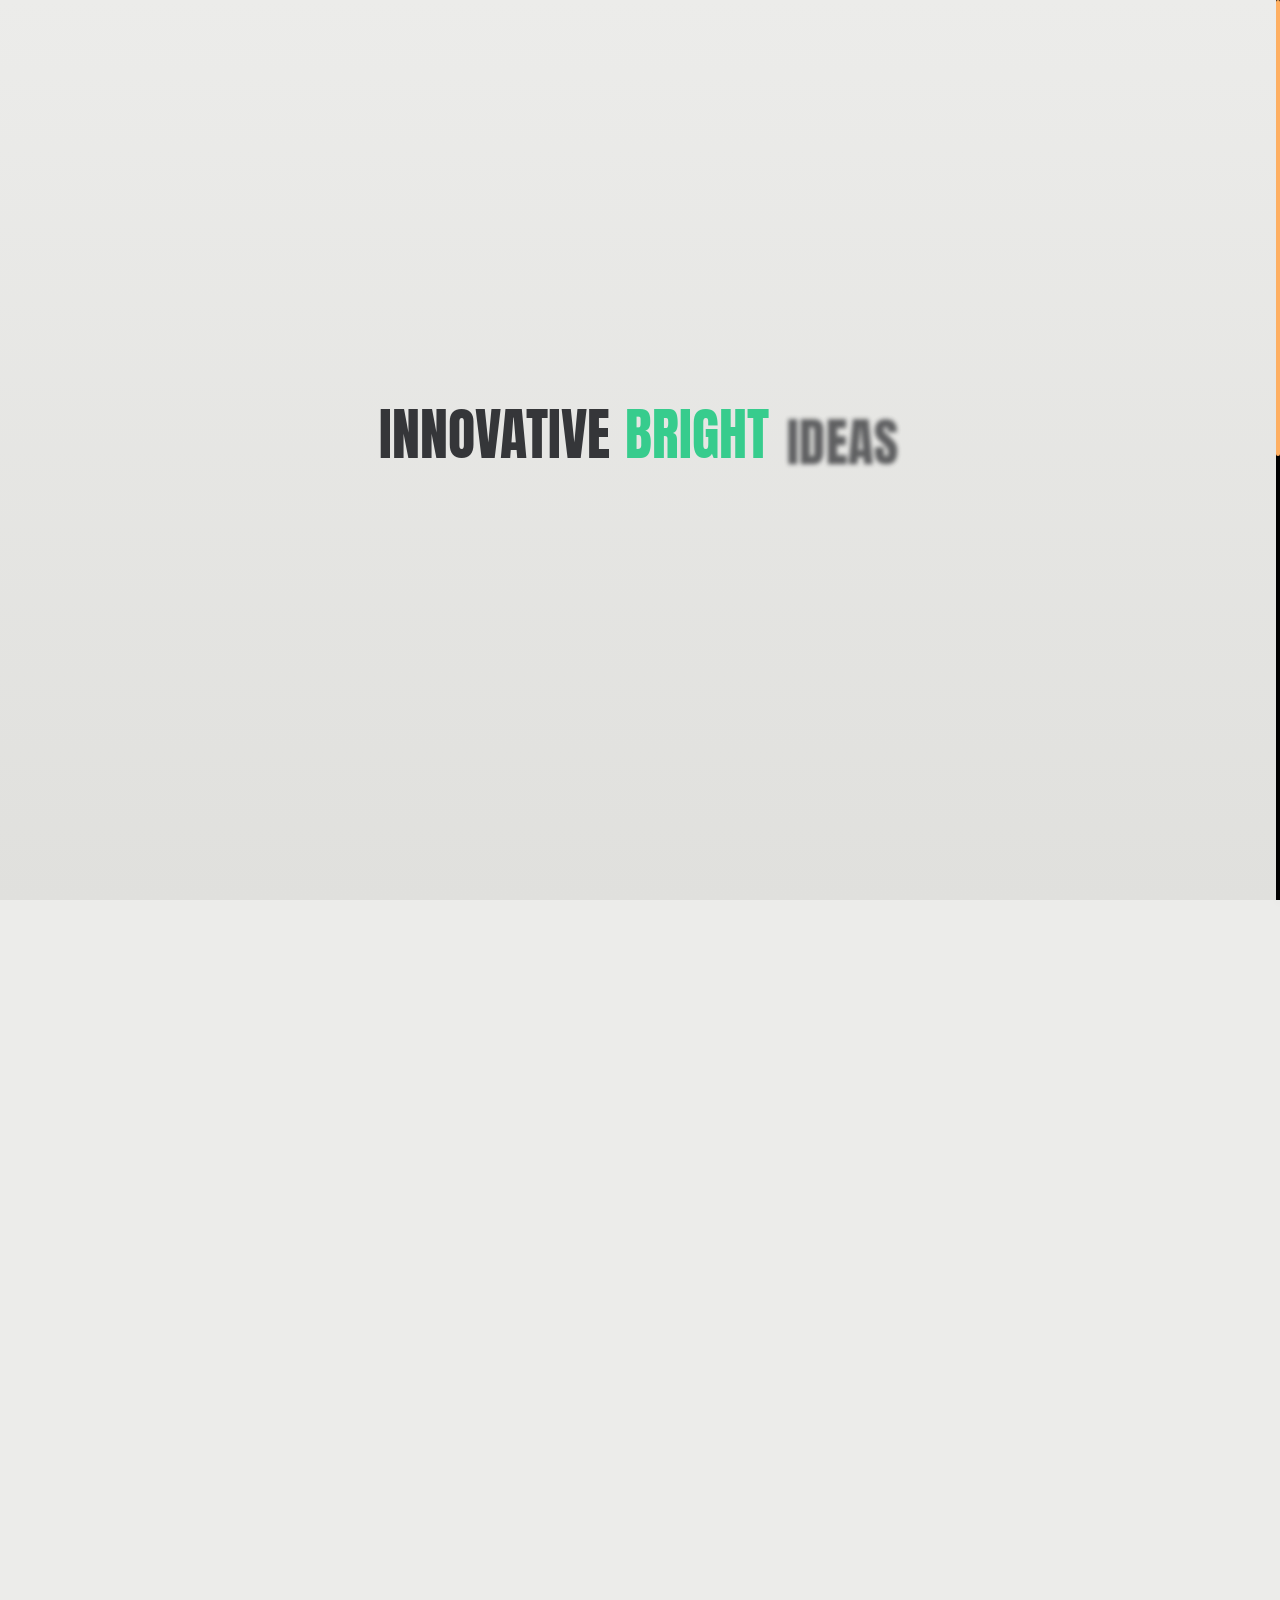
<file: contact-frl.html>
<!DOCTYPE html>
<html lang="zxx">

<head>

    <meta charset="UTF-8">
    <meta name="viewport" content="width=device-width, initial-scale=1.0">
    <meta http-equiv="X-UA-Compatible" content="ie=edge">

    <!-- grid css -->
    <link rel="stylesheet" href="css/plugins/bootstrap-grid.css">
    <!-- font awesome css -->
    <link rel="stylesheet" href="css/plugins/fontawesome.min.css">
    <!-- swiper css -->
    <link rel="stylesheet" href="css/plugins/swiper.min.css">
    <!-- okai css -->
    <link rel="stylesheet" href="css/style-friendly.css">
    <!-- page title -->
    <title>Pixy</title>

</head>

<body>

    <!-- wrapper -->
    <div id="smooth-wrapper" class="mil-page-wrapper">

        <div id="swup-opm"></div>

        <!-- cursor -->
        <div class="mil-cursor-follower"></div>
        <!-- cursor end -->

        <!-- preloader -->
        <div class="mil-preloader">
            <div class="mil-preloader-animation">
                <div class="mil-pos-abs mil-animation-1">
                    <p class="mil-head1 mil-m1">Innovative</p>
                    <p class="mil-head1 mil-a2">Bright</p>
                    <p class="mil-head1 mil-m1">Ideas</p>
                </div>
                <div class="mil-pos-abs mil-animation-2">
                    <div class="mil-reveal-frame">
                        <p class="mil-reveal-box"></p>
                        <p class="mil-head1 mil-m1">Asad Khan</p>
                    </div>
                </div>
            </div>
        </div>
        <!-- preloader end -->

        <!-- scroll progress -->
        <div class="mil-progress-track">
            <div class="mil-progress"></div>
        </div>
        <!-- scroll progress end -->

        <!-- fixed elements -->
        <div class="mil-fixed">
            <div class="mil-top-panel">
                <div class="mil-left-side mil-type-1 mil-tp-transition" id="swupTpLeft">
                    <a href="#top" class="mil-logo mil-scroll-to" data-no-swup>
                        <i class="far fa-cube"></i>
                        <span>Pixy</span>
                    </a>
                </div>
                <div class="mil-buttons-tp-frame mil-c-gone">
                    <p class="mil-stylized mil-m1 mil-phone"><span class="mil-m2">Phone:</span> +92 333 8032733</p>
                    <div class="mil-buttons">
                        <a href="contact-frl.html" class="mil-tp-btn"><i class="fal fa-envelope"></i></a>
                        <div class="mil-tp-btn">
                            <div class="mil-menu-btn"><span></span></div>
                        </div>
                    </div>
                </div>
            </div>

            <div class="mil-menu-frame">
                <div class="mil-menu-window">
                    <div class="mil-menu-section mil-inner-scroll" id="swupMenu">
                        <ul class="mil-main-menu mil-c-gone">
                            <li class="mil-has-children">
                                <a href="#.">Template style</a>
                                <ul>
                                    <li class="mil-current"><a href="home-1.html" target="_blank" data-no-swup>Friendly</a></li>
                                    <li><a href="home-4.html" target="_blank" data-no-swup>Stylish</a></li>
                                </ul>
                            </li>
                            <li class="mil-has-children">
                                <a href="#.">Home type</a>
                                <ul>
                                    <li><a href="home-1.html">Corporate</a></li>
                                    <li><a href="home-2.html">Agency</a></li>
                                    <li><a href="home-3.html">Personal</a></li>
                                </ul>
                            </li>
                            <li class="mil-has-children">
                                <a href="#.">Portfolio</a>
                                <ul>
                                    <li><a href="portfolio-1-frl.html">Grid type 1</a></li>
                                    <li><a href="portfolio-2-frl.html">Grid type 2</a></li>
                                    <li><a href="portfolio-3-frl.html">Grid type 3</a></li>
                                </ul>
                            </li>
                            <li class="mil-has-children">
                                <a href="#.">Pages</a>
                                <ul>
                                    <li><a href="team-frl.html">Team</a></li>
                                    <li class="mil-current"><a href="contact-frl.html">Contact</a></li>
                                    <li><a href="services-frl.html">Services</a></li>
                                    <li><a href="service-frl.html">Service single</a></li>
                                    <li><a href="blog-frl.html">Blog</a></li>
                                    <li><a href="publication-frl.html">Publication</a></li>
                                    <li><a href="404-frl.html">404</a></li>
                                </ul>
                            </li>
                        </ul>
                    </div>
                    <div class="mil-bottom">
                        <div class="mil-blog-section">
                            <div class="mil-jcb mil-aic">
                                <h4 class="mil-head4 mil-mb30">Latest from blog</h4>
                                <div class="mil-sb-nav mil-mb30">
                                    <div class="mil-slider-btn mil-sb-prev mil-c-gone"><i class="fal fa-arrow-left"></i></div>
                                    <div class="mil-slider-btn mil-sb-next mil-c-gone"><i class="fal fa-arrow-right"></i></div>
                                </div>
                            </div>
                            <div class="swiper-container mil-blog-slider-sm">
                                <div class="swiper-wrapper">
                                    <div class="swiper-slide">
                                        <a href="#." class="mil-blog-card-sm mil-c-gone">
                                            <div class="mil-cover">
                                                <div class="mil-hover-frame">
                                                    <img src="img/blog/1.jpg" alt="cover">
                                                </div>
                                            </div>
                                            <div class="mil-text-frame">
                                                <h4 class="mil-head6 mil-max-1row-text">How to Become a Graphic Designer in 10 Simple Steps</h4>
                                            </div>
                                        </a>
                                    </div>
                                    <div class="swiper-slide">
                                        <a href="#." class="mil-blog-card-sm mil-c-gone">
                                            <div class="mil-cover">
                                                <div class="mil-hover-frame">
                                                    <img src="img/blog/2.jpg" alt="cover">
                                                </div>
                                            </div>
                                            <div class="mil-text-frame">
                                                <h4 class="mil-head6 mil-max-1row-text">10 Essential Tools Every Graphic Designer Should Master</h4>
                                            </div>
                                        </a>
                                    </div>
                                    <div class="swiper-slide">
                                        <a href="#." class="mil-blog-card-sm mil-c-gone">
                                            <div class="mil-cover">
                                                <div class="mil-hover-frame">
                                                    <img src="img/blog/3.jpg" alt="cover">
                                                </div>
                                            </div>
                                            <div class="mil-text-frame">
                                                <h4 class="mil-head6 mil-max-1row-text">The Ultimate Guide to UI/UX Design for Beginners</h4>
                                            </div>
                                        </a>
                                    </div>
                                    <div class="swiper-slide">
                                        <a href="#." class="mil-blog-card-sm mil-c-gone">
                                            <div class="mil-cover">
                                                <div class="mil-hover-frame">
                                                    <img src="img/blog/4.jpg" alt="cover">
                                                </div>
                                            </div>
                                            <div class="mil-text-frame">
                                                <h4 class="mil-head6 mil-max-1row-text">How to Create Stunning Visuals with Minimal Effort</h4>
                                            </div>
                                        </a>
                                    </div>
                                </div>
                            </div>
                        </div>
                        <div class="mil-social-section">
                            <ul class="mil-social mil-c-gone">
                                <li><a href="#." target="_blank" data-no-swup><i class="far fa-circle"></i></a></li>
                                <li><a href="#." target="_blank" data-no-swup><i class="far fa-circle"></i></a></li>
                                <li><a href="#." target="_blank" data-no-swup><i class="far fa-circle"></i></a></li>
                                <li><a href="#." target="_blank" data-no-swup><i class="far fa-circle"></i></a></li>
                                <li><a href="#." target="_blank" data-no-swup><i class="far fa-circle"></i></a></li>
                            </ul>
                        </div>
                    </div>
                </div>
            </div>
        </div>
        <!-- fixed elements end -->

        <!-- page transition -->
        <div class="mil-transition-fade" id="swup">
            <div class="mil-transition-frame">

                <!-- content -->
                <div id="smooth-content" class="mil-content">

                    <!-- hero -->
                    <div class="mil-hero-1 mil-sm-hero mil-up" id="top">
                        <div class="container mil-hero-main mil-relative mil-aic">
                            <div class="mil-hero-text mil-scale-img" data-value-1="1.3" data-value-2="0.95">
                                <div class="mil-text-pad"></div>
                                <ul class="mil-breadcrumbs mil-mb60 mil-c-gone">
                                    <li>
                                        <a href="home-1.html">Home</a>
                                    </li>
                                    <li>
                                        <a href="#.">Contact</a>
                                    </li>
                                </ul>
                                <div class="mil-word-frame">
                                    <h1 class="mil-display2 mil-rubber">Get in <span class="mil-a2">touch</span></h1>
                                    <div class="mil-s-4"><img src="img/shapes/4.png" alt="shape"></div>
                                </div>
                            </div>
                            <div class="mil-shapes mil-scale-img" data-value-1=".7" data-value-2="1.11">
                                <div class="mil-s-2"><img src="img/shapes/2.png" alt="shape"></div>
                                <div class="mil-s-3"><img src="img/shapes/3.png" alt="shape"></div>
                            </div>
                        </div>
                    </div>
                    <!-- hero end -->

                    <!-- contact info -->
                    <div class="mil-p-0-100">
                        <div class="container">
                            <div class="row mil-jcc">
                                <div class="col-sm-8 col-lg-4">
                                    <div class="mil-iconbox mil-tac mil-mb60">
                                        <i class="fal fa-mobile mil-mb30 mil-up"></i>
                                        <h4 class="mil-head4 mil-mb30 mil-up">Call</h4>
                                        <p class="mil-stylized mil-m1 mil-mb15 mil-up">Office: +9 (053) XX4 94 82</p>
                                        <p class="mil-stylized mil-m1 mil-up">Support: +9 (053) XX4 94 82</p>
                                    </div>
                                </div>
                                <div class="col-sm-8 col-lg-4">
                                    <div class="mil-iconbox mil-mb60">
                                        <i class="fal fa-comment-alt-edit mil-mb30 mil-up"></i>
                                        <h4 class="mil-head4 mil-mb30 mil-up">Write</h4>
                                        <p class="mil-stylized mil-m1 mil-mb15 mil-up">pixy.inbox@mail.com</p>
                                        <p class="mil-stylized mil-m1 mil-up">pixy.office.inbox@mail.com</p>
                                    </div>
                                </div>
                                <div class="col-sm-8 col-lg-4">
                                    <div class="mil-iconbox mil-tac mil-mb60">
                                        <i class="fal fa-map-marker-alt mil-mb30 mil-up"></i>
                                        <h4 class="mil-head4 mil-mb30 mil-up">visit</h4>
                                        <p class="mil-stylized mil-m1 mil-mb15 mil-up">300 St. Mary's L, Suite 8060,</p>
                                        <p class="mil-stylized mil-m1 mil-up">Houston, TX 77079</p>
                                    </div>
                                </div>
                            </div>
                        </div>
                    </div>
                    <!-- contact info end -->

                    <!-- contact form -->
                    <div class="container">
                        <div class="mil-half-container mil-up">
                            <div class="mil-text-box mil-g-m1 mil-p-160-160">
                                <h2 class="mil-display3 mil-rubber mil-mb60 mil-m4 mil-up">let's <span class="mil-a1">talk</span></h2>
                                <form>
                                    <div class="row mil-aic">
                                        <div class="col-md-6 mil-mb30 mil-up">
                                            <input type="text" placeholder="What's your name">
                                        </div>
                                        <div class="col-md-6 mil-mb30 mil-up">
                                            <input type="text" placeholder="Your Email">
                                        </div>
                                        <div class="col-md-12 mil-mb30 mil-up">
                                            <textarea placeholder="Tell us about our project"></textarea>
                                        </div>
                                        <div class="col-md-6 mil-mb30">
                                            <p class="mil-text-sm mil-up">*We promise not to disclose your personal information to third parties.</p>
                                        </div>
                                        <div class="col-md-6 mil-mb30 mil-768-mb0 mil-jce mil-768-jcc mil-up">
                                            <button class="mil-btn mil-a2 mil-c-gone">Send message</button>
                                        </div>
                                    </div>
                                </form>
                            </div>
                            <div class="mil-image-box mil-c-gone">
                                <div class="mil-image-frame">
                                    <iframe src="https://www.google.com/maps/embed?pb=!1m14!1m8!1m3!1d3102.7402311811165!2d-75.42737961296692!3d38.952762482835475!3m2!1i1024!2i768!4f13.1!3m3!1m2!1s0x89b89965caa2fe11%3A0x3ed51888bcf26530!2s960%20Bay%20Rd%2C%20Milford%2C%20DE%2019963%2C%20USA!5e0!3m2!1sen!2sua!4v1721665112200!5m2!1sen!2sua" width="600" height="450" style="border:0;" allowfullscreen="" loading="lazy" referrerpolicy="no-referrer-when-downgrade"></iframe>
                                    <div class="mil-overlay"></div>
                                </div>
                            </div>
                        </div>
                        <div class="row mil-aic mil-jcb mil-no-g">
                            <div class="col-lg-6">
                                <div class="mil-button-pad mil-a1 mil-jst" style="display: block"></div>
                            </div>
                            <div class="col-lg-6 mil-992-gone">
                                <div class="mil-text-pad">
                                    <p class="mil-text-sm mil-up">By clicking the submit button, you agree to the <br><a href="contact-frl.html" class="mil-text-link mil-a2 mil-c-gone">rules for processing personal data</a>.</p>
                                </div>
                            </div>
                        </div>
                    </div>
                    <!-- contact form end -->

                    <!-- footer -->
                    <footer class="mil-footer mil-p-160-160">
                        <div class="container">
                            <div class="row mil-no-g">
                                <div class="col-lg-6 mil-up">
                                    <a href="portfolio-1-frl.html" class="mil-footer-contact mil-mb90">
                                        <h6 class="mil-footer-link mil-rubber mil-m1">Portfolio</h6>
                                        <span class="mil-stylized-btn mil-c-gone">
                                            <i class="fal fa-arrow-up"></i>
                                            <span>Portfolio</span>
                                        </span>
                                    </a>
                                </div>
                                <div class="col-lg-12">
                                    <div class="mil-footer-menu-frame mil-mb90 mil-up">
                                        <ul class="mil-footer-menu">
                                            <li><a href="#." class="mil-c-gone">Home</a></li>
                                            <li><a href="#." class="mil-c-gone">Services</a></li>
                                            <li><a href="#." class="mil-c-gone">About</a></li>
                                            <li><a href="#." class="mil-c-gone">Portfolio</a></li>
                                            <li><a href="#." class="mil-c-gone">Contact</a></li>
                                        </ul>
                                        <ul class="mil-social mil-c-gone">
                                            <li><a href="#." target="_blank" data-no-swup><i class="far fa-circle"></i></a></li>
                                            <li><a href="#." target="_blank" data-no-swup><i class="far fa-circle"></i></a></li>
                                            <li><a href="#." target="_blank" data-no-swup><i class="far fa-circle"></i></a></li>
                                            <li><a href="#." target="_blank" data-no-swup><i class="far fa-circle"></i></a></li>
                                            <li><a href="#." target="_blank" data-no-swup><i class="far fa-circle"></i></a></li>
                                        </ul>
                                    </div>
                                </div>
                                <div class="col-lg-12">
                                    <div class="mil-footer-bottom mil-up">
                                        <p class="mil-text-sm">©2024. All rights reserved.</p>
                                        <p class="mil-text-sm">Design by: <a href="https://themeforest.net/user/millerdigitaldesign/portfolio" class="mil-text-link mil-a2 mil-c-gone">Nazar Miller</a></p>
                                    </div>
                                </div>
                            </div>

                        </div>
                    </footer>
                    <!-- footer end -->

                </div>
                <!-- content -->

            </div>
        </div>
        <!-- page transition -->

    </div>
    <!-- wrapper end -->

    <!-- swup js -->
    <script src="js/plugins/swup.min.js"></script>
    <!-- gsap js -->
    <script src="js/plugins/gsap.min.js"></script>
    <!-- scroll smoother -->
    <script src="js/plugins/ScrollSmoother.min.js"></script>
    <!-- scroll trigger js -->
    <script src="js/plugins/ScrollTrigger.min.js"></script>
    <!-- scroll to js -->
    <script src="js/plugins/ScrollTo.min.js"></script>
    <!-- swiper js -->
    <script src="js/plugins/swiper.min.js"></script>
    <!-- parallax js -->
    <script src="js/plugins/parallax.js"></script>

    <!-- pixy js -->
    <script src="js/main.js"></script>

</body>

</html>
</file>
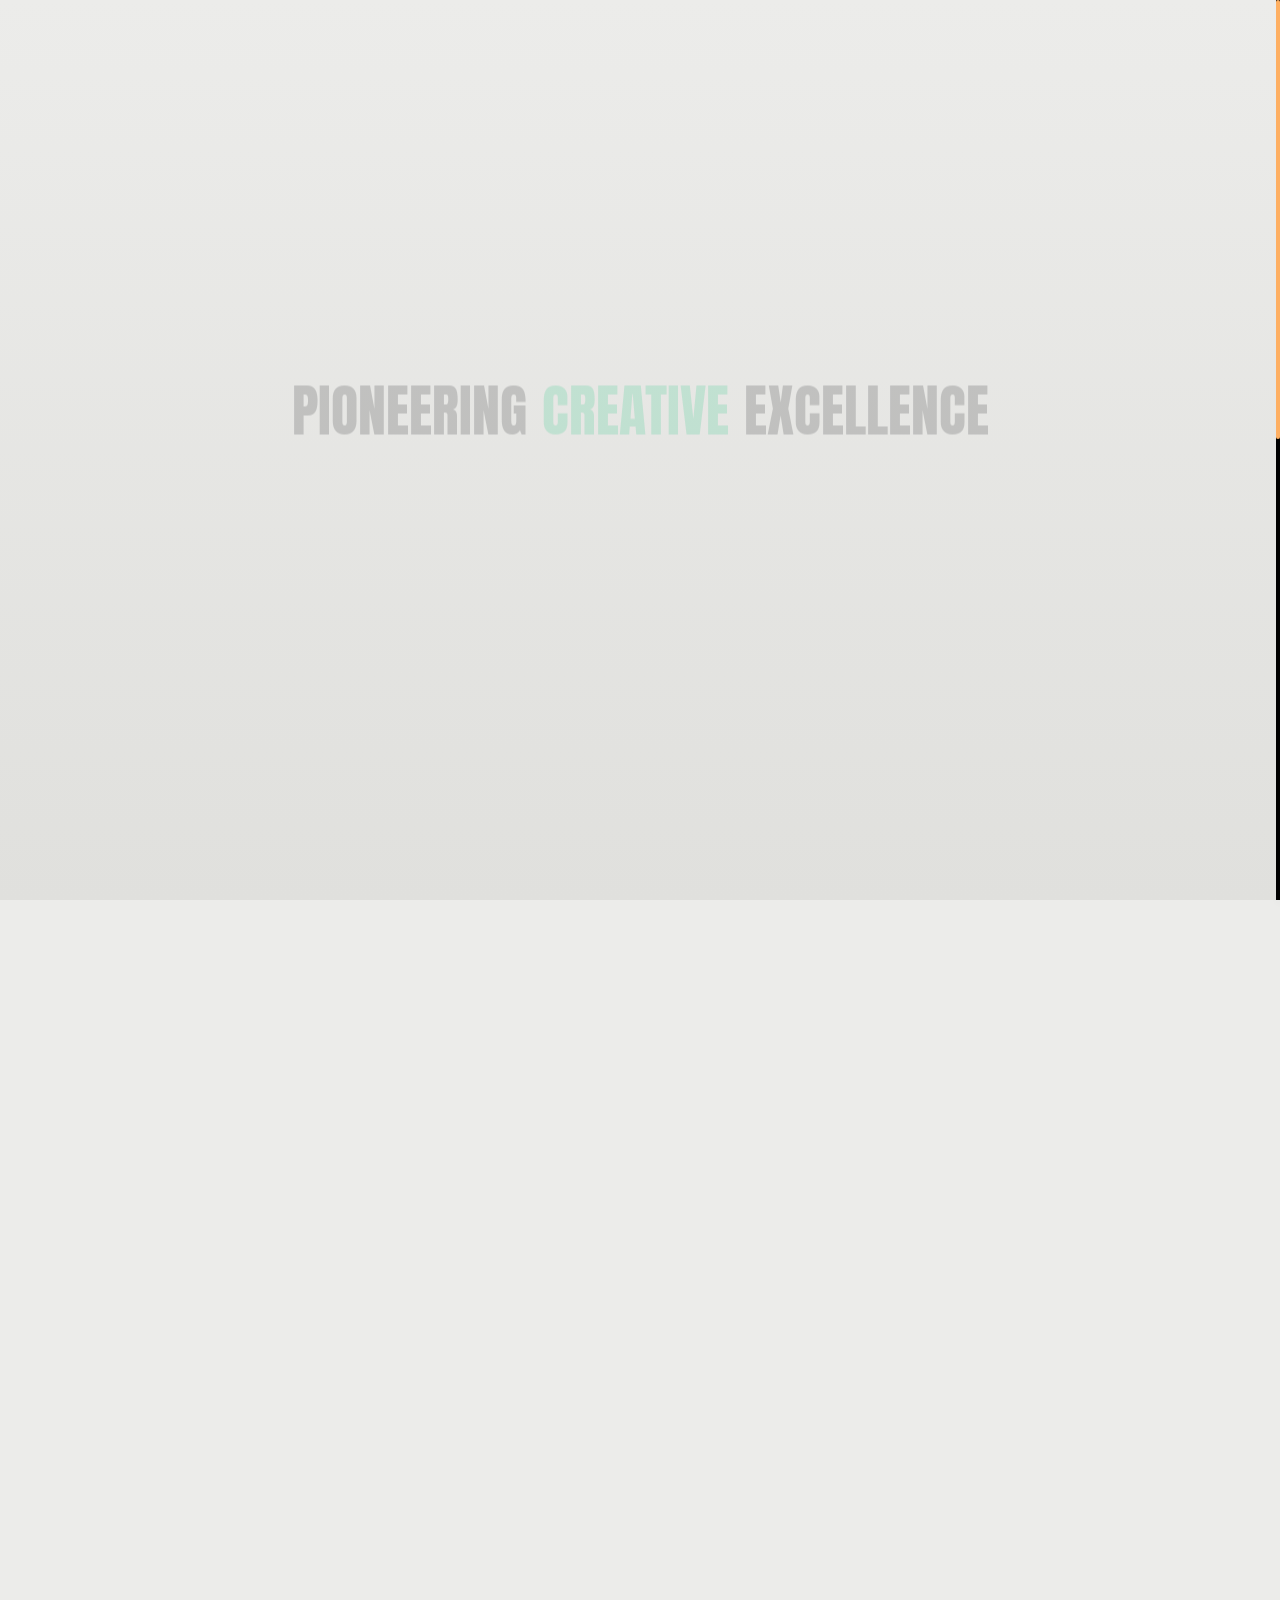
<file: home-3.html>
<!DOCTYPE html>
<html lang="zxx">

<head>

    <meta charset="UTF-8">
    <meta name="viewport" content="width=device-width, initial-scale=1.0">
    <meta http-equiv="X-UA-Compatible" content="ie=edge">

    <!-- grid css -->
    <link rel="stylesheet" href="css/plugins/bootstrap-grid.css">
    <!-- font awesome css -->
    <link rel="stylesheet" href="css/plugins/fontawesome.min.css">
    <!-- swiper css -->
    <link rel="stylesheet" href="css/plugins/swiper.min.css">
    <!-- okai css -->
    <link rel="stylesheet" href="css/style-friendly.css">
    <!-- page title -->
    <title>Pixy</title>

</head>

<body>

    <!-- wrapper -->
    <div id="smooth-wrapper" class="mil-page-wrapper">

        <div id="swup-opm"></div>

        <!-- cursor -->
        <div class="mil-cursor-follower"></div>
        <!-- cursor end -->

        <!-- preloader -->
        <div class="mil-preloader">
            <div class="mil-preloader-animation">
                <div class="mil-pos-abs mil-animation-1">
                    <p class="mil-head1 mil-m1">Pioneering</p>
                    <p class="mil-head1 mil-a2">Creative</p>
                    <p class="mil-head1 mil-m1">Excellence</p>
                </div>
                <div class="mil-pos-abs mil-animation-2">
                    <div class="mil-reveal-frame">
                        <p class="mil-reveal-box"></p>
                        <p class="mil-head1 mil-m1">pixy.com</p>
                    </div>
                </div>
            </div>
        </div>
        <!-- preloader end -->

        <!-- scroll progress -->
        <div class="mil-progress-track">
            <div class="mil-progress"></div>
        </div>
        <!-- scroll progress end -->

        <!-- fixed elements -->
        <div class="mil-fixed">
            <div class="mil-top-panel">
                <div class="mil-left-side">
                    <a href="#top" class="mil-logo mil-scroll-to" data-no-swup>
                        <i class="far fa-cube"></i>
                        <span>Pixy</span>
                    </a>
                </div>
                <div class="mil-buttons-tp-frame mil-c-gone">
                    <p class="mil-stylized mil-m1 mil-phone"><span class="mil-m2">Phone:</span> +28 (054) 167 xx 77</p>
                    <div class="mil-buttons">
                        <a href="contact-frl.html" class="mil-tp-btn"><i class="fal fa-envelope"></i></a>
                        <div class="mil-tp-btn">
                            <div class="mil-menu-btn"><span></span></div>
                        </div>
                    </div>
                </div>
            </div>

            <div class="mil-menu-frame">
                <div class="mil-menu-window">
                    <div class="mil-menu-section mil-inner-scroll" id="swupMenu">
                        <ul class="mil-main-menu mil-c-gone">
                            <li class="mil-has-children">
                                <a href="#.">Template style</a>
                                <ul>
                                    <li class="mil-current"><a href="home-1.html" target="_blank" data-no-swup>Friendly</a></li>
                                    <li><a href="home-4.html" target="_blank" data-no-swup>Stylish</a></li>
                                </ul>
                            </li>
                            <li class="mil-has-children">
                                <a href="#.">Home type</a>
                                <ul>
                                    <li><a href="home-1.html">Corporate</a></li>
                                    <li><a href="home-2.html">Agency</a></li>
                                    <li class="mil-current"><a href="home-3.html">Personal</a></li>
                                </ul>
                            </li>
                            <li class="mil-has-children">
                                <a href="#.">Portfolio</a>
                                <ul>
                                    <li><a href="portfolio-1-frl.html">Grid type 1</a></li>
                                    <li><a href="portfolio-2-frl.html">Grid type 2</a></li>
                                    <li><a href="portfolio-3-frl.html">Grid type 3</a></li>
                                </ul>
                            </li>
                            <li class="mil-has-children">
                                <a href="#.">Pages</a>
                                <ul>
                                    <li><a href="team-frl.html">Team</a></li>
                                    <li><a href="contact-frl.html">Contact</a></li>
                                    <li><a href="services-frl.html">Services</a></li>
                                    <li><a href="service-frl.html">Service single</a></li>
                                    <li><a href="blog-frl.html">Blog</a></li>
                                    <li><a href="publication-frl.html">Publication</a></li>
                                    <li><a href="404-frl.html">404</a></li>
                                </ul>
                            </li>
                        </ul>
                    </div>
                    <div class="mil-bottom">
                        <div class="mil-blog-section">
                            <div class="mil-jcb mil-aic">
                                <h4 class="mil-head4 mil-mb30">Latest from blog</h4>
                                <div class="mil-sb-nav mil-mb30">
                                    <div class="mil-slider-btn mil-sb-prev mil-c-gone"><i class="fal fa-arrow-left"></i></div>
                                    <div class="mil-slider-btn mil-sb-next mil-c-gone"><i class="fal fa-arrow-right"></i></div>
                                </div>
                            </div>
                            <div class="swiper-container mil-blog-slider-sm">
                                <div class="swiper-wrapper">
                                    <div class="swiper-slide">
                                        <a href="publication-frl.html" class="mil-blog-card-sm mil-c-gone">
                                            <div class="mil-cover">
                                                <div class="mil-hover-frame">
                                                    <img src="img/blog/1.jpg" alt="cover">
                                                </div>
                                            </div>
                                            <div class="mil-text-frame">
                                                <h4 class="mil-head6 mil-max-1row-text">How to Become a Graphic Designer in 10 Simple Steps</h4>
                                            </div>
                                        </a>
                                    </div>
                                    <div class="swiper-slide">
                                        <a href="publication-frl.html" class="mil-blog-card-sm mil-c-gone">
                                            <div class="mil-cover">
                                                <div class="mil-hover-frame">
                                                    <img src="img/blog/2.jpg" alt="cover">
                                                </div>
                                            </div>
                                            <div class="mil-text-frame">
                                                <h4 class="mil-head6 mil-max-1row-text">10 Essential Tools Every Graphic Designer Should Master</h4>
                                            </div>
                                        </a>
                                    </div>
                                    <div class="swiper-slide">
                                        <a href="publication-frl.html" class="mil-blog-card-sm mil-c-gone">
                                            <div class="mil-cover">
                                                <div class="mil-hover-frame">
                                                    <img src="img/blog/3.jpg" alt="cover">
                                                </div>
                                            </div>
                                            <div class="mil-text-frame">
                                                <h4 class="mil-head6 mil-max-1row-text">The Ultimate Guide to UI/UX Design for Beginners</h4>
                                            </div>
                                        </a>
                                    </div>
                                    <div class="swiper-slide">
                                        <a href="publication-frl.html" class="mil-blog-card-sm mil-c-gone">
                                            <div class="mil-cover">
                                                <div class="mil-hover-frame">
                                                    <img src="img/blog/4.jpg" alt="cover">
                                                </div>
                                            </div>
                                            <div class="mil-text-frame">
                                                <h4 class="mil-head6 mil-max-1row-text">How to Create Stunning Visuals with Minimal Effort</h4>
                                            </div>
                                        </a>
                                    </div>
                                </div>
                            </div>
                        </div>
                        <div class="mil-social-section">
                            <ul class="mil-social mil-c-gone">
                                <li><a href="#." target="_blank" data-no-swup><i class="far fa-circle"></i></a></li>
                                <li><a href="#." target="_blank" data-no-swup><i class="far fa-circle"></i></a></li>
                                <li><a href="#." target="_blank" data-no-swup><i class="far fa-circle"></i></a></li>
                                <li><a href="#." target="_blank" data-no-swup><i class="far fa-circle"></i></a></li>
                                <li><a href="#." target="_blank" data-no-swup><i class="far fa-circle"></i></a></li>
                            </ul>
                        </div>
                    </div>
                </div>
            </div>
        </div>
        <!-- fixed elements end -->

        <!-- page transition -->
        <div class="mil-transition-fade" id="swup">
            <div class="mil-transition-frame">

                <!-- content -->
                <div id="smooth-content" class="mil-content">

                    <!-- hero -->
                    <div class="mil-hero-3 mil-up" id="top">
                        <div class="container mil-hero-main">
                            <div class="row">
                                <div class="col-lg-5 mil-jcb" style="flex-direction: column">
                                    <div class="mil-hero-fix"></div>
                                    <div class="mil-hero-text">
                                        <h1 class="mil-display4 mil-rubber">My NAme <br>Is <span class="mil-a2">Emma</span> Freeman, <br>a digital designer</h1>
                                    </div>
                                    <div class="mil-bottom-panel">
                                        <div class="mil-circle-text-frame">
                                            <a href="#scroll" class="mil-circle-text mil-scroll-to mil-c-gone" data-no-swup>
                                                <svg version="1.1" xmlns="http://www.w3.org/2000/svg" xmlns:xlink="http://www.w3.org/1999/xlink" x="0px" y="0px" viewBox="0 0 300 300" enable-background="new 0 0 300 300" xml:space="preserve" data-value="360" class="mil-rotate">
                                                    <defs>
                                                        <path id="circlePath" d="M 150, 150 m -60, 0 a 60,60 0 0,1 120,0 a 60,60 0 0,1 -120,0 " />
                                                    </defs>
                                                    <circle cx="150" cy="100" r="75" fill="none" />
                                                    <g>
                                                        <use xlink:href="#circlePath" fill="none" />
                                                        <text style="letter-spacing: 2px">
                                                            <!-- circle text -->
                                                            <textPath xlink:href="#circlePath">scroll down - scroll down - scroll down - </textPath>
                                                        </text>
                                                    </g>
                                                </svg>
                                                <span class="mil-arrow">
                                                    <i class="fal fa-arrow-down"></i>
                                                </span>
                                            </a>
                                        </div>
                                    </div>
                                </div>
                                <div class="col-lg-7">
                                    <div class="mil-image-half">
                                        <div class="mil-image-frame">
                                            <div class="mil-scene-frame">
                                                <div class="mil-overlay"></div>
                                                <div id="scene" class="mil-scene">
                                                    <div class="mil-image-wrap" data-depth="0.15"><img src="img/home-3/scene-1/1.png" class="mil-parallax-1" alt="scene layer"></div>
                                                    <div class="mil-image-wrap" data-depth="0.2"><img src="img/home-3/scene-1/2.png" class="mil-parallax-2" alt="scene layer"></div>
                                                    <div class="mil-image-wrap" data-depth="0.25"><img src="img/home-3/scene-1/3.png" class="mil-parallax-3" alt="scene layer"></div>
                                                </div>
                                                <div class="mil-hero-social">
                                                    <ul class="mil-social mil-c-gone">
                                                        <li><a href="#." target="_blank" data-no-swup><i class="far fa-circle"></i></a></li>
                                                        <li><a href="#." target="_blank" data-no-swup><i class="far fa-circle"></i></a></li>
                                                        <li><a href="#." target="_blank" data-no-swup><i class="far fa-circle"></i></a></li>
                                                        <li><a href="#." target="_blank" data-no-swup><i class="far fa-circle"></i></a></li>
                                                        <li><a href="#." target="_blank" data-no-swup><i class="far fa-circle"></i></a></li>
                                                    </ul>
                                                </div>
                                            </div>
                                        </div>
                                    </div>
                                </div>
                            </div>
                        </div>
                    </div>
                    <!-- hero end -->

                    <!-- about -->
                    <div class="mil-p-160-0" id="scroll">
                        <div class="container">
                            <div class="row mil-jcc">
                                <div class="col-lg-8 mil-tac">
                                    <div class="mil-about-short">
                                        <div class="mil-portrait mil-mb40 mil-up">
                                            <img src="img/team/ceo.jpg" alt="portrait">
                                        </div>
                                        <h4 class="mil-head4 mil-max-1row-text mil-mb30 mil-up">Hello, my new friend!</h4>
                                        <p class="mil-text-xl mil-mb20 mil-up">We combine our expertise with your unique insights, creating compelling narratives that not only engage but also inspire. Trust us with your idea, and we'll transform it into a successful project that will impress both you and your clients, driving growth and lasting impact.</p>
                                        <img src="img/home-3/signature.png" alt="signature" class="mil-signature mil-up">
                                    </div>
                                </div>
                            </div>
                        </div>
                    </div>
                    <!-- about end -->

                    <!-- services -->
                    <div class="mil-p-160-100" id="services">
                        <div class="container">
                            <div class="row mil-jcc">
                                <div class="col-sm-8 col-lg-4">
                                    <a href="service-frl.html" class="mil-iconbox mil-hover mil-tac mil-mb60 mil-c-gone">
                                        <span class="mil-hover-frame"><img src="img/shapes/3.png" alt="icon" class="mil-mb30 mil-up"></span>
                                        <h4 class="mil-head4 mil-mb30 mil-up">Graphic design</h4>
                                        <p class="mil-text-md mil-shortened mil-up">As a passionate designer, I create effective designs that resonate with your audience and elevate your brand.</p>
                                    </a>
                                </div>
                                <div class="col-sm-8 col-lg-4">
                                    <a href="service-frl.html" class="mil-iconbox mil-hover mil-tac mil-mb60 mil-c-gone">
                                        <span class="mil-hover-frame"><img src="img/shapes/4.png" alt="icon" class="mil-mb30 mil-up"></span>
                                        <h4 class="mil-head4 mil-mb30 mil-up">UI/UX design</h4>
                                        <p class="mil-text-md mil-shortened mil-up">I craft intuitive and engaging user interfaces, ensuring a seamless and enjoyable experience for your customers.</p>
                                    </a>
                                </div>
                                <div class="col-sm-8 col-lg-4">
                                    <a href="service-frl.html" class="mil-iconbox mil-hover mil-tac mil-mb60 mil-c-gone">
                                        <span class="mil-hover-frame"><img src="img/shapes/2.png" alt="icon" class="mil-mb30 mil-up"></span>
                                        <h4 class="mil-head4 mil-mb30 mil-up">Art direction</h4>
                                        <p class="mil-text-md mil-shortened mil-up">I provide art direction that brings your vision to life, making your projects stand out with originality and style.</p>
                                    </a>
                                </div>
                            </div>
                        </div>
                    </div>
                    <!-- services end -->

                    <!-- portfolio -->
                    <div id="portfolio">
                        <div class="container">
                            <div class="row mil-aie mil-mb30">
                                <div class="col-md-7">
                                    <h2 class="mil-head1 mil-mb60 mil-up">Designing a <span class="mil-a2">Better</span> World Today</h2>
                                </div>
                                <div class="col-md-5">
                                    <p class="mil-stylized mil-m1 mil-tar mil-768-tal mil-mb60 mil-up"><a href="portfolio-1-frl.html" class="mil-arrow-link mil-c-gone">View all</a></p>
                                </div>
                            </div>
                            <div class="row mil-mb60">
                                <div class="col-md-6">
                                    <div class="mil-work-card mil-mb30">
                                        <div class="mil-cover mil-port mil-up">
                                            <div class="mil-hover-frame">
                                                <img src="img/works/1/1.jpg" alt="cover" class="mil-scale-img" data-value-1="1.15" data-value-2="1">
                                            </div>
                                        </div>
                                        <div class="mil-hover-overlay">
                                            <a href="project-1-frl.html" class="mil-descr">
                                                <div class="mil-text-frame">
                                                    <h4 class="mil-head4 mil-max-1row-text mil-m4 mil-c-gone">VanMoof</h4>
                                                </div>
                                                <div class="mil-768-gone mil-c-gone">
                                                    <div class="mil-stylized-btn mil-a1">
                                                        <i class="fal fa-arrow-up"></i>
                                                        <span>Read more</span>
                                                    </div>
                                                </div>
                                            </a>
                                        </div>
                                    </div>
                                    <div class="mil-work-card mil-mb30">
                                        <div class="mil-cover mil-square mil-up">
                                            <div class="mil-hover-frame">
                                                <img src="img/works/2/1.jpg" alt="cover" class="mil-scale-img" data-value-1="1.15" data-value-2="1">
                                            </div>
                                        </div>
                                        <div class="mil-hover-overlay">
                                            <a href="project-2-frl.html" class="mil-descr">
                                                <div class="mil-text-frame">
                                                    <h4 class="mil-head4 mil-max-1row-text mil-m4 mil-c-gone">Branding mockup</h4>
                                                </div>
                                                <div class="mil-768-gone mil-c-gone">
                                                    <div class="mil-stylized-btn mil-a1">
                                                        <i class="fal fa-arrow-up"></i>
                                                        <span>Read more</span>
                                                    </div>
                                                </div>
                                            </a>
                                        </div>
                                    </div>
                                    <div class="mil-work-card mil-mb30">
                                        <div class="mil-cover mil-land mil-up">
                                            <div class="mil-hover-frame">
                                                <img src="img/works/3/1.jpg" alt="cover" class="mil-scale-img" data-value-1="1.15" data-value-2="1">
                                            </div>
                                        </div>
                                        <div class="mil-hover-overlay">
                                            <a href="project-3-frl.html" class="mil-descr">
                                                <div class="mil-text-frame">
                                                    <h4 class="mil-head4 mil-max-1row-text mil-m4 mil-c-gone">Advertising leaflet</h4>
                                                </div>
                                                <div class="mil-768-gone mil-c-gone">
                                                    <div class="mil-stylized-btn mil-a1">
                                                        <i class="fal fa-arrow-up"></i>
                                                        <span>Read more</span>
                                                    </div>
                                                </div>
                                            </a>
                                        </div>
                                    </div>
                                </div>
                                <div class="col-md-6">
                                    <div class="mil-work-card mil-mb30">
                                        <div class="mil-cover mil-land mil-up">
                                            <div class="mil-hover-frame">
                                                <img src="img/works/4/1.jpg" alt="cover" class="mil-scale-img" data-value-1="1.15" data-value-2="1">
                                            </div>
                                        </div>
                                        <div class="mil-hover-overlay">
                                            <a href="project-4-frl.html" class="mil-descr">
                                                <div class="mil-text-frame">
                                                    <h4 class="mil-head4 mil-max-1row-text mil-m4 mil-c-gone">Delicia de ruma</h4>
                                                </div>
                                                <div class="mil-768-gone mil-c-gone">
                                                    <div class="mil-stylized-btn mil-a1">
                                                        <i class="fal fa-arrow-up"></i>
                                                        <span>Read more</span>
                                                    </div>
                                                </div>
                                            </a>
                                        </div>
                                    </div>
                                    <div class="mil-work-card mil-mb30">
                                        <div class="mil-cover mil-port mil-up">
                                            <div class="mil-hover-frame">
                                                <img src="img/works/5/1.jpg" alt="cover" class="mil-scale-img" data-value-1="1.15" data-value-2="1">
                                            </div>
                                        </div>
                                        <div class="mil-hover-overlay">
                                            <a href="project-5-frl.html" class="mil-descr">
                                                <div class="mil-text-frame">
                                                    <h4 class="mil-head4 mil-max-1row-text mil-m4 mil-c-gone">378 WH</h4>
                                                </div>
                                                <div class="mil-768-gone mil-c-gone">
                                                    <div class="mil-stylized-btn mil-a1">
                                                        <i class="fal fa-arrow-up"></i>
                                                        <span>Read more</span>
                                                    </div>
                                                </div>
                                            </a>
                                        </div>
                                    </div>
                                    <div class="mil-work-card mil-mb30">
                                        <div class="mil-cover mil-square mil-up">
                                            <div class="mil-hover-frame">
                                                <img src="img/works/6/1.jpg" alt="cover" class="mil-scale-img" data-value-1="1.15" data-value-2="1">
                                            </div>
                                        </div>
                                        <div class="mil-hover-overlay">
                                            <a href="project-6-frl.html" class="mil-descr">
                                                <div class="mil-text-frame">
                                                    <h4 class="mil-head4 mil-max-1row-text mil-m4 mil-c-gone">Shoe store</h4>
                                                </div>
                                                <div class="mil-768-gone mil-c-gone">
                                                    <div class="mil-stylized-btn mil-a1">
                                                        <i class="fal fa-arrow-up"></i>
                                                        <span>Read more</span>
                                                    </div>
                                                </div>
                                            </a>
                                        </div>
                                    </div>
                                </div>
                            </div>
                            <div class="row mil-aic mil-p-0-130">
                                <div class="col-md-6 mil-mb30">
                                    <p class="mil-text-md mil-deco-text mil-up">We've been working for several years to build a portfolio <br>that truly reflects our diversity.</p>
                                </div>
                                <div class="col-md-6 mil-jce mil-768-jcs mil-mb30">
                                    <span class="mil-up"><a href="portfolio-1.html" class="mil-btn mil-a2 mil-c-gone">View all projects</a></span>
                                </div>
                            </div>
                        </div>
                    </div>
                    <!-- portfolio end -->

                    <!-- reviews -->
                    <div id="reviews">
                        <div class="container">
                            <div class="row mil-jcc">
                                <div class="col-lg-12 mil-tac">
                                    <p class="mil-stylized mil-m2 mil-mb60 mil-up">reviews</p>
                                    <h2 class="mil-head1 mil-mb90 mil-up">Customer Voices: <br>Hear What <span class="mil-a2">They Say</span>!</h2>
                                </div>
                                <div class="col-lg-6 mil-relative">
                                    <div class="swiper-container mil-reviews-slider mil-c-swipe mil-c-light">
                                        <div class="swiper-wrapper">
                                            <div class="swiper-slide">
                                                <div class="mil-review" data-swiper-parallax-scale="0.8">
                                                    <div class="mil-portrait mil-mb30 mil-up">
                                                        <img src="img/reviews/2.jpg" alt="Client">
                                                    </div>
                                                    <h4 class="mil-head4 mil-max-1row-text mil-mb15 mil-up mil-c-gone">Paul Trueman</h4>
                                                    <p class="mil-stylized mil-m2 mil-mb30 mil-up">Envato market</p>
                                                    <p class="mil-text-lg mil-m1 mil-up">I had the pleasure of working with this creative agency, and I must say, they truly impressed me. They consistently think outside the box, resulting in impressive and impactful work. I highly recommend this agency for their consistent delivery of exceptional creative solutions.</p>
                                                </div>
                                            </div>
                                            <div class="swiper-slide">
                                                <div class="mil-review" data-swiper-parallax-scale="0.8">
                                                    <div class="mil-portrait mil-mb30 mil-up">
                                                        <img src="img/reviews/1.jpg" alt="Client">
                                                    </div>
                                                    <h4 class="mil-head4 mil-max-1row-text mil-mb15 mil-up mil-c-gone">Emma Newman</h4>
                                                    <p class="mil-stylized mil-m2 mil-mb30 mil-up">Envato market</p>
                                                    <p class="mil-text-lg mil-m1 mil-up">This creative agency stands out with their exceptional talent and expertise. Their ability to think outside the box and bring unique ideas to life is truly impressive. With meticulous attention to detail, they consistently deliver visually stunning and impactful work.</p>
                                                </div>
                                            </div>
                                            <div class="swiper-slide">
                                                <div class="mil-review" data-swiper-parallax-scale="0.8">
                                                    <div class="mil-portrait mil-mb30 mil-up">
                                                        <img src="img/reviews/3.jpg" alt="Client">
                                                    </div>
                                                    <h4 class="mil-head4 mil-max-1row-text mil-mb15 mil-up mil-c-gone">Viktoria Freeman</h4>
                                                    <p class="mil-stylized mil-m2 mil-mb30 mil-up">Envato market</p>
                                                    <p class="mil-text-lg mil-m1 mil-up">This creative agency stands out with their exceptional talent and expertise. Their ability to think outside the box and bring unique ideas to life is truly impressive. With meticulous attention to detail, they consistently deliver visually stunning and impactful work.</p>
                                                </div>
                                            </div>
                                            <div class="swiper-slide">
                                                <div class="mil-review" data-swiper-parallax-scale="0.8">
                                                    <div class="mil-portrait mil-mb30 mil-up">
                                                        <img src="img/reviews/4.jpg" alt="Client">
                                                    </div>
                                                    <h4 class="mil-head4 mil-max-1row-text mil-mb15 mil-up mil-c-gone">Oscar Oldman</h4>
                                                    <p class="mil-stylized mil-m2 mil-mb30 mil-up">Envato market</p>
                                                    <p class="mil-text-lg mil-m1 mil-up">I had the pleasure of working with this creative agency, and I must say, they truly impressed me. They consistently think outside the box, resulting in impressive and impactful work. I highly recommend this agency for their consistent delivery of exceptional creative solutions.</p>
                                                </div>
                                            </div>

                                        </div>
                                    </div>
                                    <div class="mil-sr-pagination mil-up"></div>
                                    <div class="mil-rs-nav mil-up">
                                        <div class="mil-slider-btn mil-sr-prev mil-c-gone"></div>
                                        <div class="mil-slider-btn mil-sr-next mil-c-gone"></div>
                                    </div>
                                </div>
                            </div>
                        </div>
                    </div>
                    <!-- reviews end -->

                    <!-- partners -->
                    <div class="mil-p-160-130">
                        <div class="container">
                            <div class="row mil-jcb mil-aic">
                                <div class="col-6 col-md-3 mil-up">
                                    <a href="#." class="mil-partner mil-type-2 mil-mb30" target="_blank" data-no-swup>
                                        <img src="img/brands/1.png" alt="partner logo">
                                    </a>
                                </div>
                                <div class="col-6 col-md-3 mil-up">
                                    <a href="#." class="mil-partner mil-type-2 mil-mb30" target="_blank" data-no-swup>
                                        <img src="img/brands/2.png" alt="partner logo">
                                    </a>
                                </div>
                                <div class="col-6 col-md-3 mil-up">
                                    <a href="#." class="mil-partner mil-type-2 mil-mb30" target="_blank" data-no-swup>
                                        <img src="img/brands/3.png" alt="partner logo">
                                    </a>
                                </div>
                                <div class="col-6 col-md-3 mil-up">
                                    <a href="#." class="mil-partner mil-type-2 mil-mb30" target="_blank" data-no-swup>
                                        <img src="img/brands/5.png" alt="partner logo">
                                    </a>
                                </div>
                            </div>
                        </div>
                    </div>
                    <!-- partners end -->

                    <!-- call to action -->
                    <div class="container">
                        <div class="mil-half-container mil-reverse mil-up">
                            <div class="mil-text-box mil-g-m3 mil-p-160-160">
                                <p class="mil-stylized mil-m2 mil-mb60 mil-up">Contact</p>
                                <h2 class="mil-display3 mil-rubber mil-mb60 mil-m1 mil-up">Let’s <span class="mil-a2">make</span><br>an <span class="mil-a2">impact</span><br>together.</h2>
                                <p class="mil-text-md mil-deco-text mil-shortened mil-up">Welcome to <span class="mil-a2">PIXY</span> where your ideas come to life. We specialize in crafting unique brands, captivating advertising campaigns, and effective digital strategies.</p>
                            </div>
                            <div class="mil-image-box">
                                <div class="mil-live-image-frame">
                                    <div class="mil-scene-frame">
                                        <div class="mil-overlay"></div>
                                        <div id="scene-2" class="mil-scene mil-scale-img" data-value-1=".95" data-value-2="1.1">
                                            <div class="mil-image-wrap" data-depth="0.15"><img src="img/home-3/scene-2/1.png" class="mil-parallax-1" alt="scene layer"></div>
                                            <div class="mil-image-wrap" data-depth="0.2"><img src="img/home-3/scene-2/2.png" class="mil-parallax-2" alt="scene layer"></div>
                                            <div class="mil-image-wrap" data-depth="0.25"><img src="img/home-3/scene-2/3.png" class="mil-parallax-3" alt="scene layer"></div>
                                        </div>
                                    </div>
                                </div>
                            </div>
                        </div>
                        <div class="row mil-aic mil-jcb mil-no-g">
                            <div class="col-lg-4 mil-992-gone">
                                <p class="mil-text-sm mil-up">I accept your requests 24/7. Feel free to <a href="contact-frl.html" class="mil-text-link mil-a2 mil-c-gone">write to us</a> whenever it is convenient for you</p>
                            </div>
                            <div class="col-lg-6">
                                <div class="mil-button-pad mil-a1">
                                    <span class="mil-up"><a href="contact-frl.html" class="mil-btn mil-btn-border mil-c-gone">Get in touch</a></span>
                                </div>
                            </div>
                        </div>
                    </div>
                    <!-- call to action end -->

                    <!-- footer -->
                    <footer class="mil-footer mil-p-160-160">
                        <div class="container">
                            <div class="row mil-no-g">
                                <div class="col-lg-6 mil-up">
                                    <a href="contact-frl.html" class="mil-footer-contact mil-mb90">
                                        <h6 class="mil-footer-link mil-rubber mil-m1">Let’s TALK</h6>
                                        <span class="mil-stylized-btn mil-c-gone">
                                            <i class="fal fa-arrow-up"></i>
                                            <span>Read more</span>
                                        </span>
                                    </a>
                                </div>
                                <div class="col-lg-12">
                                    <div class="mil-footer-menu-frame mil-mb90 mil-up">
                                        <ul class="mil-footer-menu">
                                            <li><a href="#." class="mil-c-gone">Home</a></li>
                                            <li><a href="#." class="mil-c-gone">Services</a></li>
                                            <li><a href="#." class="mil-c-gone">About</a></li>
                                            <li><a href="#." class="mil-c-gone">Portfolio</a></li>
                                            <li><a href="#." class="mil-c-gone">Contact</a></li>
                                        </ul>
                                        <ul class="mil-social">
                                            <li><a href="#." target="_blank" data-no-swup><i class="far fa-circle"></i></a></li>
                                            <li><a href="#." target="_blank" data-no-swup><i class="far fa-circle"></i></a></li>
                                            <li><a href="#." target="_blank" data-no-swup><i class="far fa-circle"></i></a></li>
                                            <li><a href="#." target="_blank" data-no-swup><i class="far fa-circle"></i></a></li>
                                            <li><a href="#." target="_blank" data-no-swup><i class="far fa-circle"></i></a></li>
                                        </ul>
                                    </div>
                                </div>
                                <div class="col-lg-12">
                                    <div class="mil-footer-bottom mil-up">
                                        <p class="mil-text-sm">©2024. All rights reserved.</p>
                                        <p class="mil-text-sm">Design by: <a href="https://themeforest.net/user/millerdigitaldesign/portfolio" class="mil-text-link mil-a2 mil-c-gone">Nazar Miller</a></p>
                                    </div>
                                </div>
                            </div>

                        </div>
                    </footer>
                    <!-- footer end -->

                </div>
                <!-- content -->

            </div>
        </div>
        <!-- page transition -->

    </div>
    <!-- wrapper end -->

    <!-- swup js -->
    <script src="js/plugins/swup.min.js"></script>
    <!-- gsap js -->
    <script src="js/plugins/gsap.min.js"></script>
    <!-- scroll smoother -->
    <script src="js/plugins/ScrollSmoother.min.js"></script>
    <!-- scroll trigger js -->
    <script src="js/plugins/ScrollTrigger.min.js"></script>
    <!-- scroll to js -->
    <script src="js/plugins/ScrollTo.min.js"></script>
    <!-- swiper js -->
    <script src="js/plugins/swiper.min.js"></script>
    <!-- parallax js -->
    <script src="js/plugins/parallax.js"></script>

    <!-- pixy js -->
    <script src="js/main.js"></script>

</body>

</html>
</file>
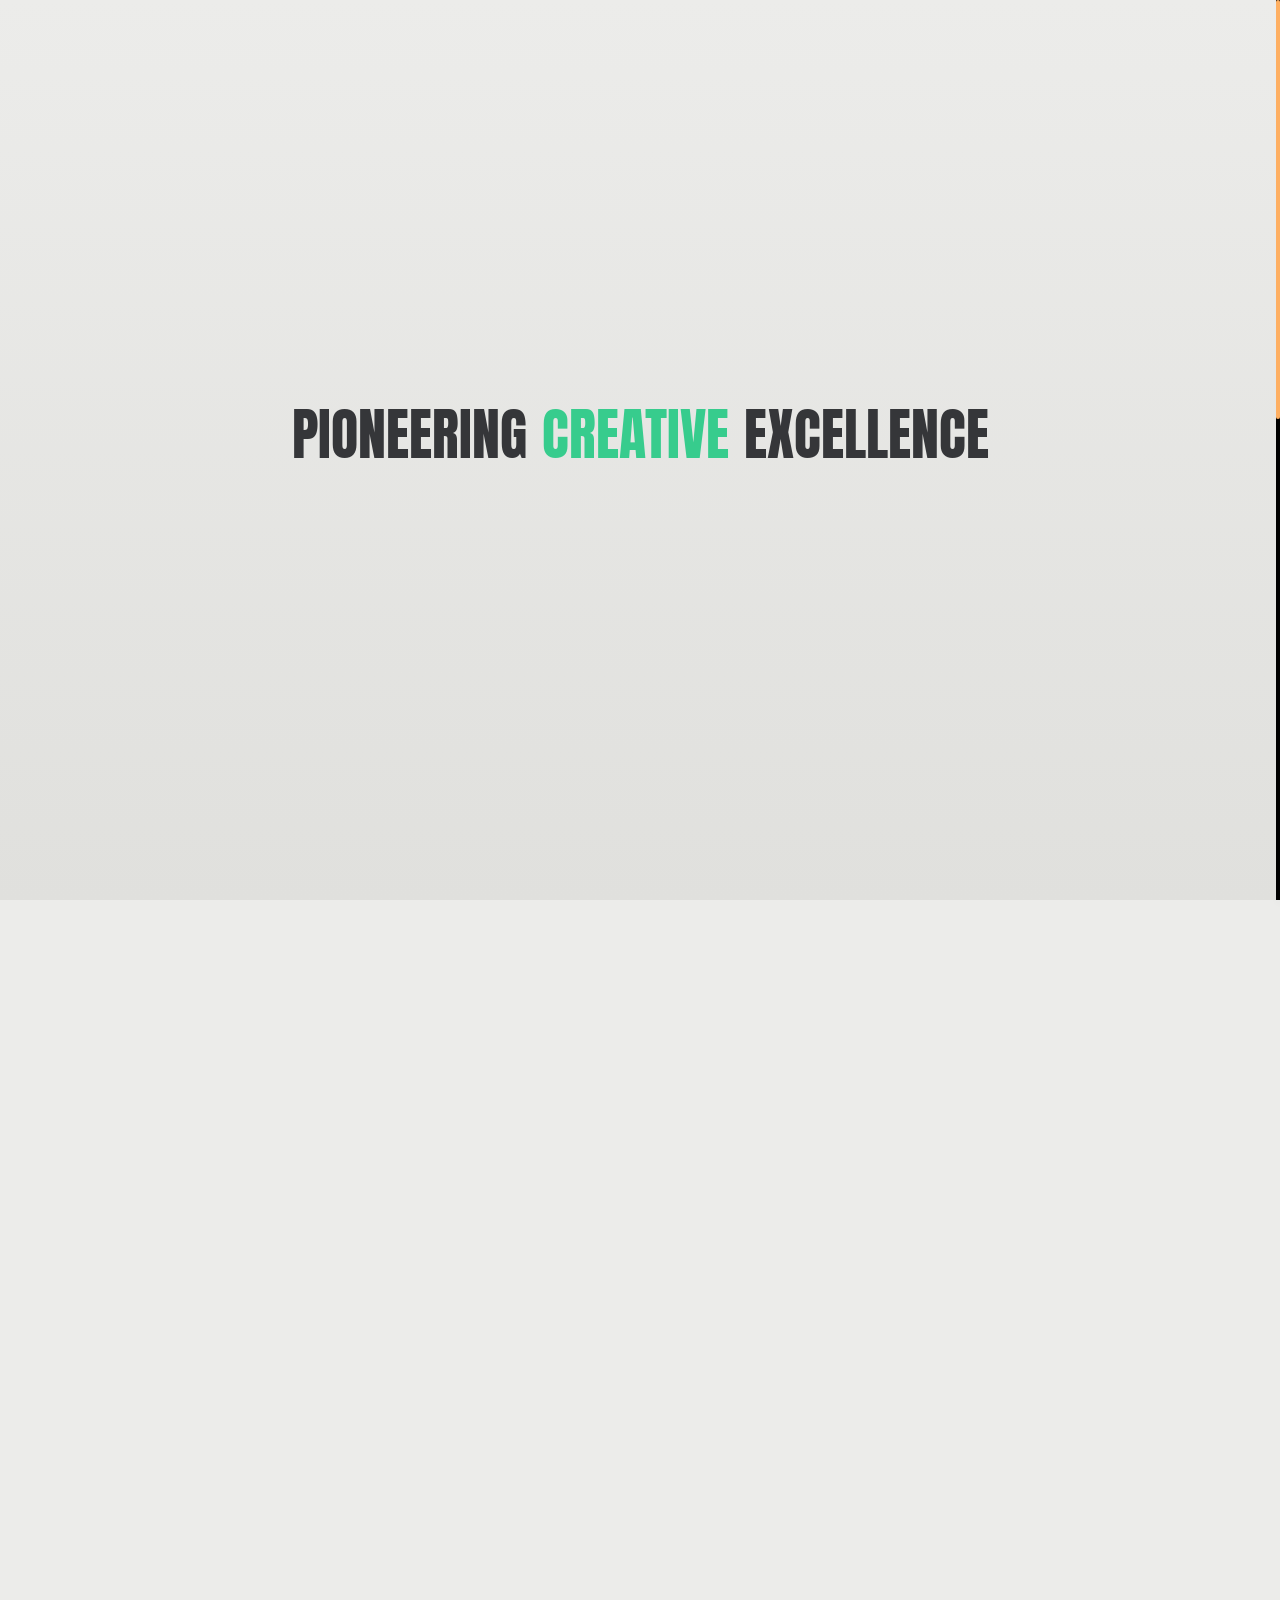
<file: portfolio-3-frl.html>
<!DOCTYPE html>
<html lang="zxx">

<head>

    <meta charset="UTF-8">
    <meta name="viewport" content="width=device-width, initial-scale=1.0">
    <meta http-equiv="X-UA-Compatible" content="ie=edge">

    <!-- grid css -->
    <link rel="stylesheet" href="css/plugins/bootstrap-grid.css">
    <!-- font awesome css -->
    <link rel="stylesheet" href="css/plugins/fontawesome.min.css">
    <!-- swiper css -->
    <link rel="stylesheet" href="css/plugins/swiper.min.css">
    <!-- okai css -->
    <link rel="stylesheet" href="css/style-friendly.css">
    <!-- page title -->
    <title>Pixy</title>

</head>

<body>

    <!-- wrapper -->
    <div id="smooth-wrapper" class="mil-page-wrapper">

        <div id="swup-opm"></div>

        <!-- cursor -->
        <div class="mil-cursor-follower"></div>
        <!-- cursor end -->

        <!-- preloader -->
        <div class="mil-preloader">
            <div class="mil-preloader-animation">
                <div class="mil-pos-abs mil-animation-1">
                    <p class="mil-head1 mil-m1">Pioneering</p>
                    <p class="mil-head1 mil-a2">Creative</p>
                    <p class="mil-head1 mil-m1">Excellence</p>
                </div>
                <div class="mil-pos-abs mil-animation-2">
                    <div class="mil-reveal-frame">
                        <p class="mil-reveal-box"></p>
                        <p class="mil-head1 mil-m1">pixy.com</p>
                    </div>
                </div>
            </div>
        </div>
        <!-- preloader end -->

        <!-- scroll progress -->
        <div class="mil-progress-track">
            <div class="mil-progress"></div>
        </div>
        <!-- scroll progress end -->

        <!-- fixed elements -->
        <div class="mil-fixed">
            <div class="mil-top-panel">
                <div class="mil-left-side mil-type-1 mil-tp-transition" id="swupTpLeft">
                    <a href="#top" class="mil-logo mil-scroll-to" data-no-swup>
                        <i class="far fa-cube"></i>
                        <span>Pixy</span>
                    </a>
                </div>
                <div class="mil-buttons-tp-frame mil-c-gone">
                    <p class="mil-stylized mil-m1 mil-phone"><span class="mil-m2">Phone:</span> +28 (054) 167 xx 77</p>
                    <div class="mil-buttons">
                        <a href="contact-frl.html" class="mil-tp-btn"><i class="fal fa-envelope"></i></a>
                        <div class="mil-tp-btn">
                            <div class="mil-menu-btn"><span></span></div>
                        </div>
                    </div>
                </div>
            </div>

            <div class="mil-menu-frame">
                <div class="mil-menu-window">
                    <div class="mil-menu-section mil-inner-scroll" id="swupMenu">
                        <ul class="mil-main-menu mil-c-gone">
                            <li class="mil-has-children">
                                <a href="#.">Template style</a>
                                <ul>
                                    <li class="mil-current"><a href="home-1.html" target="_blank" data-no-swup>Friendly</a></li>
                                    <li><a href="home-4.html" target="_blank" data-no-swup>Stylish</a></li>
                                </ul>
                            </li>
                            <li class="mil-has-children">
                                <a href="#.">Home type</a>
                                <ul>
                                    <li><a href="home-1.html">Corporate</a></li>
                                    <li><a href="home-2.html">Agency</a></li>
                                    <li><a href="home-3.html">Personal</a></li>
                                </ul>
                            </li>
                            <li class="mil-has-children">
                                <a href="#.">Portfolio</a>
                                <ul>
                                    <li><a href="portfolio-1-frl.html">Grid type 1</a></li>
                                    <li><a href="portfolio-2-frl.html">Grid type 2</a></li>
                                    <li class="mil-current"><a href="portfolio-3-frl.html">Grid type 3</a></li>
                                </ul>
                            </li>
                            <li class="mil-has-children">
                                <a href="#.">Pages</a>
                                <ul>
                                    <li><a href="team-frl.html">Team</a></li>
                                    <li><a href="contact-frl.html">Contact</a></li>
                                    <li><a href="services-frl.html">Services</a></li>
                                    <li><a href="service-frl.html">Service single</a></li>
                                    <li><a href="blog-frl.html">Blog</a></li>
                                    <li><a href="publication-frl.html">Publication</a></li>
                                    <li><a href="404-frl.html">404</a></li>
                                </ul>
                            </li>
                        </ul>
                    </div>
                    <div class="mil-bottom">
                        <div class="mil-blog-section">
                            <div class="mil-jcb mil-aic">
                                <h4 class="mil-head4 mil-mb30">Latest from blog</h4>
                                <div class="mil-sb-nav mil-mb30">
                                    <div class="mil-slider-btn mil-sb-prev mil-c-gone"><i class="fal fa-arrow-left"></i></div>
                                    <div class="mil-slider-btn mil-sb-next mil-c-gone"><i class="fal fa-arrow-right"></i></div>
                                </div>
                            </div>
                            <div class="swiper-container mil-blog-slider-sm">
                                <div class="swiper-wrapper">
                                    <div class="swiper-slide">
                                        <a href="#." class="mil-blog-card-sm mil-c-gone">
                                            <div class="mil-cover">
                                                <div class="mil-hover-frame">
                                                    <img src="img/blog/1.jpg" alt="cover">
                                                </div>
                                            </div>
                                            <div class="mil-text-frame">
                                                <h4 class="mil-head6 mil-max-1row-text">How to Become a Graphic Designer in 10 Simple Steps</h4>
                                            </div>
                                        </a>
                                    </div>
                                    <div class="swiper-slide">
                                        <a href="#." class="mil-blog-card-sm mil-c-gone">
                                            <div class="mil-cover">
                                                <div class="mil-hover-frame">
                                                    <img src="img/blog/2.jpg" alt="cover">
                                                </div>
                                            </div>
                                            <div class="mil-text-frame">
                                                <h4 class="mil-head6 mil-max-1row-text">10 Essential Tools Every Graphic Designer Should Master</h4>
                                            </div>
                                        </a>
                                    </div>
                                    <div class="swiper-slide">
                                        <a href="#." class="mil-blog-card-sm mil-c-gone">
                                            <div class="mil-cover">
                                                <div class="mil-hover-frame">
                                                    <img src="img/blog/3.jpg" alt="cover">
                                                </div>
                                            </div>
                                            <div class="mil-text-frame">
                                                <h4 class="mil-head6 mil-max-1row-text">The Ultimate Guide to UI/UX Design for Beginners</h4>
                                            </div>
                                        </a>
                                    </div>
                                    <div class="swiper-slide">
                                        <a href="#." class="mil-blog-card-sm mil-c-gone">
                                            <div class="mil-cover">
                                                <div class="mil-hover-frame">
                                                    <img src="img/blog/4.jpg" alt="cover">
                                                </div>
                                            </div>
                                            <div class="mil-text-frame">
                                                <h4 class="mil-head6 mil-max-1row-text">How to Create Stunning Visuals with Minimal Effort</h4>
                                            </div>
                                        </a>
                                    </div>
                                </div>
                            </div>
                        </div>
                        <div class="mil-social-section">
                            <ul class="mil-social mil-c-gone">
                                <li><a href="#." target="_blank" data-no-swup><i class="far fa-circle"></i></a></li>
                                <li><a href="#." target="_blank" data-no-swup><i class="far fa-circle"></i></a></li>
                                <li><a href="#." target="_blank" data-no-swup><i class="far fa-circle"></i></a></li>
                                <li><a href="#." target="_blank" data-no-swup><i class="far fa-circle"></i></a></li>
                                <li><a href="#." target="_blank" data-no-swup><i class="far fa-circle"></i></a></li>
                            </ul>
                        </div>
                    </div>
                </div>
            </div>
        </div>
        <!-- fixed elements end -->

        <!-- page transition -->
        <div class="mil-transition-fade" id="swup">
            <div class="mil-transition-frame">

                <!-- content -->
                <div id="smooth-content" class="mil-content">

                    <!-- hero -->
                    <div class="mil-hero-1 mil-sm-hero mil-up" id="top">
                        <div class="container mil-hero-main mil-relative mil-aic">
                            <div class="mil-hero-text mil-scale-img" data-value-1="1.3" data-value-2="0.95">
                                <div class="mil-text-pad"></div>
                                <ul class="mil-breadcrumbs mil-mb60 mil-c-gone">
                                    <li>
                                        <a href="home-1.html">Home</a>
                                    </li>
                                    <li>
                                        <a href="#.">Portfolio</a>
                                    </li>
                                </ul>
                                <div class="mil-word-frame">
                                    <h1 class="mil-display2 mil-rubber">Our best <span class="mil-a2">works</span></h1>
                                    <div class="mil-s-4"><img src="img/shapes/4.png" alt="shape"></div>
                                </div>
                            </div>
                            <div class="mil-shapes mil-scale-img" data-value-1=".7" data-value-2="1.11">
                                <div class="mil-s-2"><img src="img/shapes/2.png" alt="shape"></div>
                                <div class="mil-s-3"><img src="img/shapes/3.png" alt="shape"></div>
                            </div>
                        </div>
                    </div>
                    <!-- hero end -->

                    <!-- portfolio -->
                    <div class="mil-p-0-130">
                        <div class="container-fluid">
                            <div class="row">
                                <div class="col-md-3">
                                    <div class="mil-work-card mil-mb30">
                                        <div class="mil-cover mil-port mil-up">
                                            <div class="mil-hover-frame">
                                                <img src="img/works/5/1.jpg" alt="cover" class="mil-scale-img" data-value-1="1.15" data-value-2="1">
                                            </div>
                                        </div>
                                        <div class="mil-hover-overlay">
                                            <a href="project-5-frl.html" class="mil-descr">
                                                <div class="mil-text-frame">
                                                    <h4 class="mil-head5 mil-max-1row-text mil-m4 mil-c-gone">VanMoof Branding</h4>
                                                </div>
                                                <div class="mil-768-gone mil-c-gone">
                                                    <div class="mil-stylized-btn mil-a1">
                                                        <i class="fal fa-arrow-up"></i>
                                                        <span>Read more</span>
                                                    </div>
                                                </div>
                                            </a>
                                        </div>
                                    </div>
                                    <div class="mil-work-card mil-mb30">
                                        <div class="mil-cover mil-square mil-up">
                                            <div class="mil-hover-frame">
                                                <img src="img/works/7/1.png" alt="cover" class="mil-scale-img" data-value-1="1.15" data-value-2="1">
                                            </div>
                                        </div>
                                        <div class="mil-hover-overlay">
                                            <a href="project-6-frl.html" class="mil-descr">
                                                <div class="mil-text-frame">
                                                    <h4 class="mil-head5 mil-max-1row-text mil-m4 mil-c-gone">Banking app</h4>
                                                </div>
                                                <div class="mil-768-gone mil-c-gone">
                                                    <div class="mil-stylized-btn mil-a1">
                                                        <i class="fal fa-arrow-up"></i>
                                                        <span>Read more</span>
                                                    </div>
                                                </div>
                                            </a>
                                        </div>
                                    </div>
                                    <div class="mil-work-card mil-mb30">
                                        <div class="mil-cover mil-land mil-up">
                                            <div class="mil-hover-frame">
                                                <img src="img/works/8/1.jpg" alt="cover" class="mil-scale-img" data-value-1="1.15" data-value-2="1">
                                            </div>
                                        </div>
                                        <div class="mil-hover-overlay">
                                            <a href="project-2-frl.html" class="mil-descr">
                                                <div class="mil-text-frame">
                                                    <h4 class="mil-head5 mil-max-1row-text mil-m4 mil-c-gone">Huy Phan</h4>
                                                </div>
                                                <div class="mil-768-gone mil-c-gone">
                                                    <div class="mil-stylized-btn mil-a1">
                                                        <i class="fal fa-arrow-up"></i>
                                                        <span>Read more</span>
                                                    </div>
                                                </div>
                                            </a>
                                        </div>
                                    </div>
                                </div>
                                <div class="col-md-3">
                                    <div class="mil-work-card mil-mb30">
                                        <div class="mil-cover mil-land mil-up">
                                            <div class="mil-hover-frame">
                                                <img src="img/works/4/1.jpg" alt="cover" class="mil-scale-img" data-value-1="1.15" data-value-2="1">
                                            </div>
                                        </div>
                                        <div class="mil-hover-overlay">
                                            <a href="project-4-frl.html" class="mil-descr">
                                                <div class="mil-text-frame">
                                                    <h4 class="mil-head5 mil-max-1row-text mil-m4 mil-c-gone">Delicia de ruma</h4>
                                                </div>
                                                <div class="mil-768-gone mil-c-gone">
                                                    <div class="mil-stylized-btn mil-a1">
                                                        <i class="fal fa-arrow-up"></i>
                                                        <span>Read more</span>
                                                    </div>
                                                </div>
                                            </a>
                                        </div>
                                    </div>
                                    <div class="mil-work-card mil-mb30">
                                        <div class="mil-cover mil-square mil-up">
                                            <div class="mil-hover-frame">
                                                <img src="img/works/6/1.jpg" alt="cover" class="mil-scale-img" data-value-1="1.15" data-value-2="1">
                                            </div>
                                        </div>
                                        <div class="mil-hover-overlay">
                                            <a href="project-6-frl.html" class="mil-descr">
                                                <div class="mil-text-frame">
                                                    <h4 class="mil-head5 mil-max-1row-text mil-m4 mil-c-gone">Shoe store</h4>
                                                </div>
                                                <div class="mil-768-gone mil-c-gone">
                                                    <div class="mil-stylized-btn mil-a1">
                                                        <i class="fal fa-arrow-up"></i>
                                                        <span>Read more</span>
                                                    </div>
                                                </div>
                                            </a>
                                        </div>
                                    </div>
                                    <div class="mil-work-card mil-mb30">
                                        <div class="mil-cover mil-port mil-up">
                                            <div class="mil-hover-frame">
                                                <img src="img/works/10/1.jpg" alt="cover" class="mil-scale-img" data-value-1="1.15" data-value-2="1">
                                            </div>
                                        </div>
                                        <div class="mil-hover-overlay">
                                            <a href="project-5-frl.html" class="mil-descr">
                                                <div class="mil-text-frame">
                                                    <h4 class="mil-head5 mil-max-1row-text mil-m4 mil-c-gone">Retro product design</h4>
                                                </div>
                                                <div class="mil-768-gone mil-c-gone">
                                                    <div class="mil-stylized-btn mil-a1">
                                                        <i class="fal fa-arrow-up"></i>
                                                        <span>Read more</span>
                                                    </div>
                                                </div>
                                            </a>
                                        </div>
                                    </div>
                                </div>
                                <div class="col-md-3">
                                    <div class="mil-work-card mil-mb30">
                                        <div class="mil-cover mil-square mil-up">
                                            <div class="mil-hover-frame">
                                                <img src="img/works/2/1.jpg" alt="cover" class="mil-scale-img" data-value-1="1.15" data-value-2="1">
                                            </div>
                                        </div>
                                        <div class="mil-hover-overlay">
                                            <a href="project-2-frl.html" class="mil-descr">
                                                <div class="mil-text-frame">
                                                    <h4 class="mil-head5 mil-max-1row-text mil-m4 mil-c-gone">Branding mockup</h4>
                                                </div>
                                                <div class="mil-768-gone mil-c-gone">
                                                    <div class="mil-stylized-btn mil-a1">
                                                        <i class="fal fa-arrow-up"></i>
                                                        <span>Read more</span>
                                                    </div>
                                                </div>
                                            </a>
                                        </div>
                                    </div>
                                    <div class="mil-work-card mil-mb30">
                                        <div class="mil-cover mil-port mil-up">
                                            <div class="mil-hover-frame">
                                                <img src="img/works/11/1.jpg" alt="cover" class="mil-scale-img" data-value-1="1.15" data-value-2="1">
                                            </div>
                                        </div>
                                        <div class="mil-hover-overlay">
                                            <a href="project-1-frl.html" class="mil-descr">
                                                <div class="mil-text-frame">
                                                    <h4 class="mil-head5 mil-max-1row-text mil-m4 mil-c-gone">Edge webapp</h4>
                                                </div>
                                                <div class="mil-768-gone mil-c-gone">
                                                    <div class="mil-stylized-btn mil-a1">
                                                        <i class="fal fa-arrow-up"></i>
                                                        <span>Read more</span>
                                                    </div>
                                                </div>
                                            </a>
                                        </div>
                                    </div>
                                    <div class="mil-work-card mil-mb30">
                                        <div class="mil-cover mil-land mil-up">
                                            <div class="mil-hover-frame">
                                                <img src="img/works/12/1.jpg" alt="cover" class="mil-scale-img" data-value-1="1.15" data-value-2="1">
                                            </div>
                                        </div>
                                        <div class="mil-hover-overlay">
                                            <a href="project-1-frl.html" class="mil-descr">
                                                <div class="mil-text-frame">
                                                    <h4 class="mil-head5 mil-max-1row-text mil-m4 mil-c-gone">Fresh food market</h4>
                                                </div>
                                                <div class="mil-768-gone mil-c-gone">
                                                    <div class="mil-stylized-btn mil-a1">
                                                        <i class="fal fa-arrow-up"></i>
                                                        <span>Read more</span>
                                                    </div>
                                                </div>
                                            </a>
                                        </div>
                                    </div>
                                </div>
                                <div class="col-md-3">
                                    <div class="mil-work-card mil-mb30">
                                        <div class="mil-cover mil-port mil-up">
                                            <div class="mil-hover-frame">
                                                <img src="img/works/1/1.jpg" alt="cover" class="mil-scale-img" data-value-1="1.15" data-value-2="1">
                                            </div>
                                        </div>
                                        <div class="mil-hover-overlay">
                                            <a href="project-1-frl.html" class="mil-descr">
                                                <div class="mil-text-frame">
                                                    <h4 class="mil-head5 mil-max-1row-text mil-m4 mil-c-gone">VanMoof</h4>
                                                </div>
                                                <div class="mil-768-gone mil-c-gone">
                                                    <div class="mil-stylized-btn mil-a1">
                                                        <i class="fal fa-arrow-up"></i>
                                                        <span>Read more</span>
                                                    </div>
                                                </div>
                                            </a>
                                        </div>
                                    </div>
                                    <div class="mil-work-card mil-mb30">
                                        <div class="mil-cover mil-land mil-up">
                                            <div class="mil-hover-frame">
                                                <img src="img/works/3/1.jpg" alt="cover" class="mil-scale-img" data-value-1="1.15" data-value-2="1">
                                            </div>
                                        </div>
                                        <div class="mil-hover-overlay">
                                            <a href="project-3-frl.html" class="mil-descr">
                                                <div class="mil-text-frame">
                                                    <h4 class="mil-head5 mil-max-1row-text mil-m4 mil-c-gone">Advertising leaflet</h4>
                                                </div>
                                                <div class="mil-768-gone mil-c-gone">
                                                    <div class="mil-stylized-btn mil-a1">
                                                        <i class="fal fa-arrow-up"></i>
                                                        <span>Read more</span>
                                                    </div>
                                                </div>
                                            </a>
                                        </div>
                                    </div>
                                    <div class="mil-work-card mil-mb30">
                                        <div class="mil-cover mil-square mil-up">
                                            <div class="mil-hover-frame">
                                                <img src="img/works/9/1.jpg" alt="cover" class="mil-scale-img" data-value-1="1.15" data-value-2="1">
                                            </div>
                                        </div>
                                        <div class="mil-hover-overlay">
                                            <a href="project-2-frl.html" class="mil-descr">
                                                <div class="mil-text-frame">
                                                    <h4 class="mil-head5 mil-max-1row-text mil-m4 mil-c-gone">Aceno Branding</h4>
                                                </div>
                                                <div class="mil-768-gone mil-c-gone">
                                                    <div class="mil-stylized-btn mil-a1">
                                                        <i class="fal fa-arrow-up"></i>
                                                        <span>Read more</span>
                                                    </div>
                                                </div>
                                            </a>
                                        </div>
                                    </div>
                                </div>
                            </div>
                        </div>
                    </div>
                    <!-- portfolio end -->

                    <!-- call to action -->
                    <div class="mil-p-0-160">
                        <div class="container mil-relative">
                            <div class="mil-objects">
                                <div class="mil-obj-1"></div>
                                <div class="mil-obj-2"></div>
                            </div>
                            <p class="mil-stylized mil-m2 mil-mb60 mil-tac mil-up">Explore our agency</p>
                            <h2 class="mil-head1 mil-rubber mil-tac mil-mb60 mil-up">Pixy is a <span class="mil-a1">creative</span> agency that transforms <span class="mil-a1">ideas</span> into masterpieces. We craft <span class="mil-a1">design</span> magic, breathe new life into brands, and make the impossible <span class="mil-a1">possible</span>. Choose <span class="mil-a1">Pixy</span> because we are worth it!</h2>
                            <div class="mil-text-with-button mil-mb60">
                                <p class="mil-text-sm mil-tar mil-768-tac mil-up">We can talk about ourselves endlessly. <br>You'd better write to us and come visit us. We are always glad to see you!</p>
                                <span class="mil-up"><a href="contact-frl.html" class="mil-btn mil-a2 mil-c-gone">Write message</a></span>
                            </div>
                        </div>
                        <div class="mil-tapes-frame">
                            <div class="mil-tape-1 mil-parallax-x-img" data-value-1="0" data-value-2="20%">
                                <div class="mil-btn mil-btn-border">Reliable Service</div>
                                <div class="mil-btn mil-btn-border">Custom Solutions</div>
                                <div class="mil-btn mil-btn-border">24/7 Availability</div>
                                <div class="mil-btn mil-btn-border">Expert Guidance</div>
                                <div class="mil-btn mil-btn-border">Innovative Approach</div>
                                <div class="mil-btn mil-btn-border">Satisfaction Guaranteed</div>
                                <div class="mil-btn mil-btn-border">Industry Experience</div>
                                <div class="mil-btn mil-btn-border">Expert Guidance</div>
                            </div>
                            <div class="mil-tape-2 mil-parallax-x-img" data-value-1="0" data-value-2="-20%">
                                <h4 class="mil-head4">Comprehensive Support</h4>
                                <h4 class="mil-head4">Cutting-Edge Technology</h4>
                                <h4 class="mil-head4">Tailored Strategies</h4>
                                <h4 class="mil-head4">Proven Track Record</h4>
                                <h4 class="mil-head4">Sustainable Practices</h4>
                                <h4 class="mil-head4">Global Reach</h4>
                                <h4 class="mil-head4">Cost Efficiency</h4>
                                <h4 class="mil-head4">Proven Track Record</h4>
                            </div>
                            <div class="mil-deco mil-up"><img src="img/shapes/4.png" alt="shape" class="mil-parallax-img" data-value-1="20%" data-value-2="50%"></div>
                        </div>
                    </div>
                    <!-- call to action end -->

                    <!-- partners -->
                    <div class="mil-p-160-130 mil-m3-bg">
                        <div class="container">
                            <div class="row mil-jcb mil-aic">
                                <div class="col-6 col-md-2 mil-up">
                                    <a href="#." class="mil-partner mil-type-2 mil-mb30" target="_blank" data-no-swup>
                                        <img src="img/brands/1.png" alt="partner logo">
                                    </a>
                                </div>
                                <div class="col-6 col-md-2 mil-up">
                                    <a href="#." class="mil-partner mil-type-2 mil-mb30" target="_blank" data-no-swup>
                                        <img src="img/brands/2.png" alt="partner logo">
                                    </a>
                                </div>
                                <div class="col-6 col-md-2 mil-up">
                                    <a href="#." class="mil-partner mil-type-2 mil-mb30" target="_blank" data-no-swup>
                                        <img src="img/brands/3.png" alt="partner logo">
                                    </a>
                                </div>
                                <div class="col-6 col-md-2 mil-up">
                                    <a href="#." class="mil-partner mil-type-2 mil-mb30" target="_blank" data-no-swup>
                                        <img src="img/brands/4.png" alt="partner logo">
                                    </a>
                                </div>
                                <div class="col-6 col-md-2 mil-up">
                                    <a href="#." class="mil-partner mil-type-2 mil-mb30" target="_blank" data-no-swup>
                                        <img src="img/brands/5.png" alt="partner logo">
                                    </a>
                                </div>
                            </div>
                        </div>
                    </div>
                    <!-- partners end -->

                    <div>
                        <div class="container">
                            <div class="row mil-aic mil-jcb mil-no-g">
                                <div class="col-lg-6">
                                    <div class="mil-button-pad mil-a1 mil-jst mil-up" style="display: block"></div>
                                </div>
                                <div class="col-lg-6 mil-992-gone">
                                    <div class="mil-text-pad">
                                        <p class="mil-text-sm mil-up">We accept your requests 24/7. Feel free to <a href="contact.html" class="mil-text-link mil-a2 mil-c-gone">write to us</a> whenever it is convenient for you</p>
                                    </div>
                                </div>
                            </div>
                        </div>
                    </div>

                    <!-- footer -->
                    <footer class="mil-footer mil-p-160-160">
                        <div class="container">
                            <div class="row mil-no-g">
                                <div class="col-lg-6 mil-up">
                                    <a href="contact-frl.html" class="mil-footer-contact mil-mb90">
                                        <h6 class="mil-footer-link mil-rubber mil-m1">Let’s TALK</h6>
                                        <span class="mil-stylized-btn mil-c-gone">
                                            <i class="fal fa-arrow-up"></i>
                                            <span>Read more</span>
                                        </span>
                                    </a>
                                </div>
                                <div class="col-lg-12">
                                    <div class="mil-footer-menu-frame mil-mb90 mil-up">
                                        <ul class="mil-footer-menu">
                                            <li><a href="#." class="mil-c-gone">Home</a></li>
                                            <li><a href="#." class="mil-c-gone">Services</a></li>
                                            <li><a href="#." class="mil-c-gone">About</a></li>
                                            <li><a href="#." class="mil-c-gone">Portfolio</a></li>
                                            <li><a href="#." class="mil-c-gone">Contact</a></li>
                                        </ul>
                                        <ul class="mil-social mil-c-gone">
                                            <li><a href="#." target="_blank" data-no-swup><i class="far fa-circle"></i></a></li>
                                            <li><a href="#." target="_blank" data-no-swup><i class="far fa-circle"></i></a></li>
                                            <li><a href="#." target="_blank" data-no-swup><i class="far fa-circle"></i></a></li>
                                            <li><a href="#." target="_blank" data-no-swup><i class="far fa-circle"></i></a></li>
                                            <li><a href="#." target="_blank" data-no-swup><i class="far fa-circle"></i></a></li>
                                        </ul>
                                    </div>
                                </div>
                                <div class="col-lg-12">
                                    <div class="mil-footer-bottom mil-up">
                                        <p class="mil-text-sm">©2024. All rights reserved.</p>
                                        <p class="mil-text-sm">Design by: <a href="https://themeforest.net/user/millerdigitaldesign/portfolio" class="mil-text-link mil-a2 mil-c-gone">Nazar Miller</a></p>
                                    </div>
                                </div>
                            </div>

                        </div>
                    </footer>
                    <!-- footer end -->

                </div>
                <!-- content -->

            </div>
        </div>
        <!-- page transition -->

    </div>
    <!-- wrapper end -->

    <!-- swup js -->
    <script src="js/plugins/swup.min.js"></script>
    <!-- gsap js -->
    <script src="js/plugins/gsap.min.js"></script>
    <!-- scroll smoother -->
    <script src="js/plugins/ScrollSmoother.min.js"></script>
    <!-- scroll trigger js -->
    <script src="js/plugins/ScrollTrigger.min.js"></script>
    <!-- scroll to js -->
    <script src="js/plugins/ScrollTo.min.js"></script>
    <!-- swiper js -->
    <script src="js/plugins/swiper.min.js"></script>
    <!-- parallax js -->
    <script src="js/plugins/parallax.js"></script>

    <!-- pixy js -->
    <script src="js/main.js"></script>

</body>

</html>
</file>
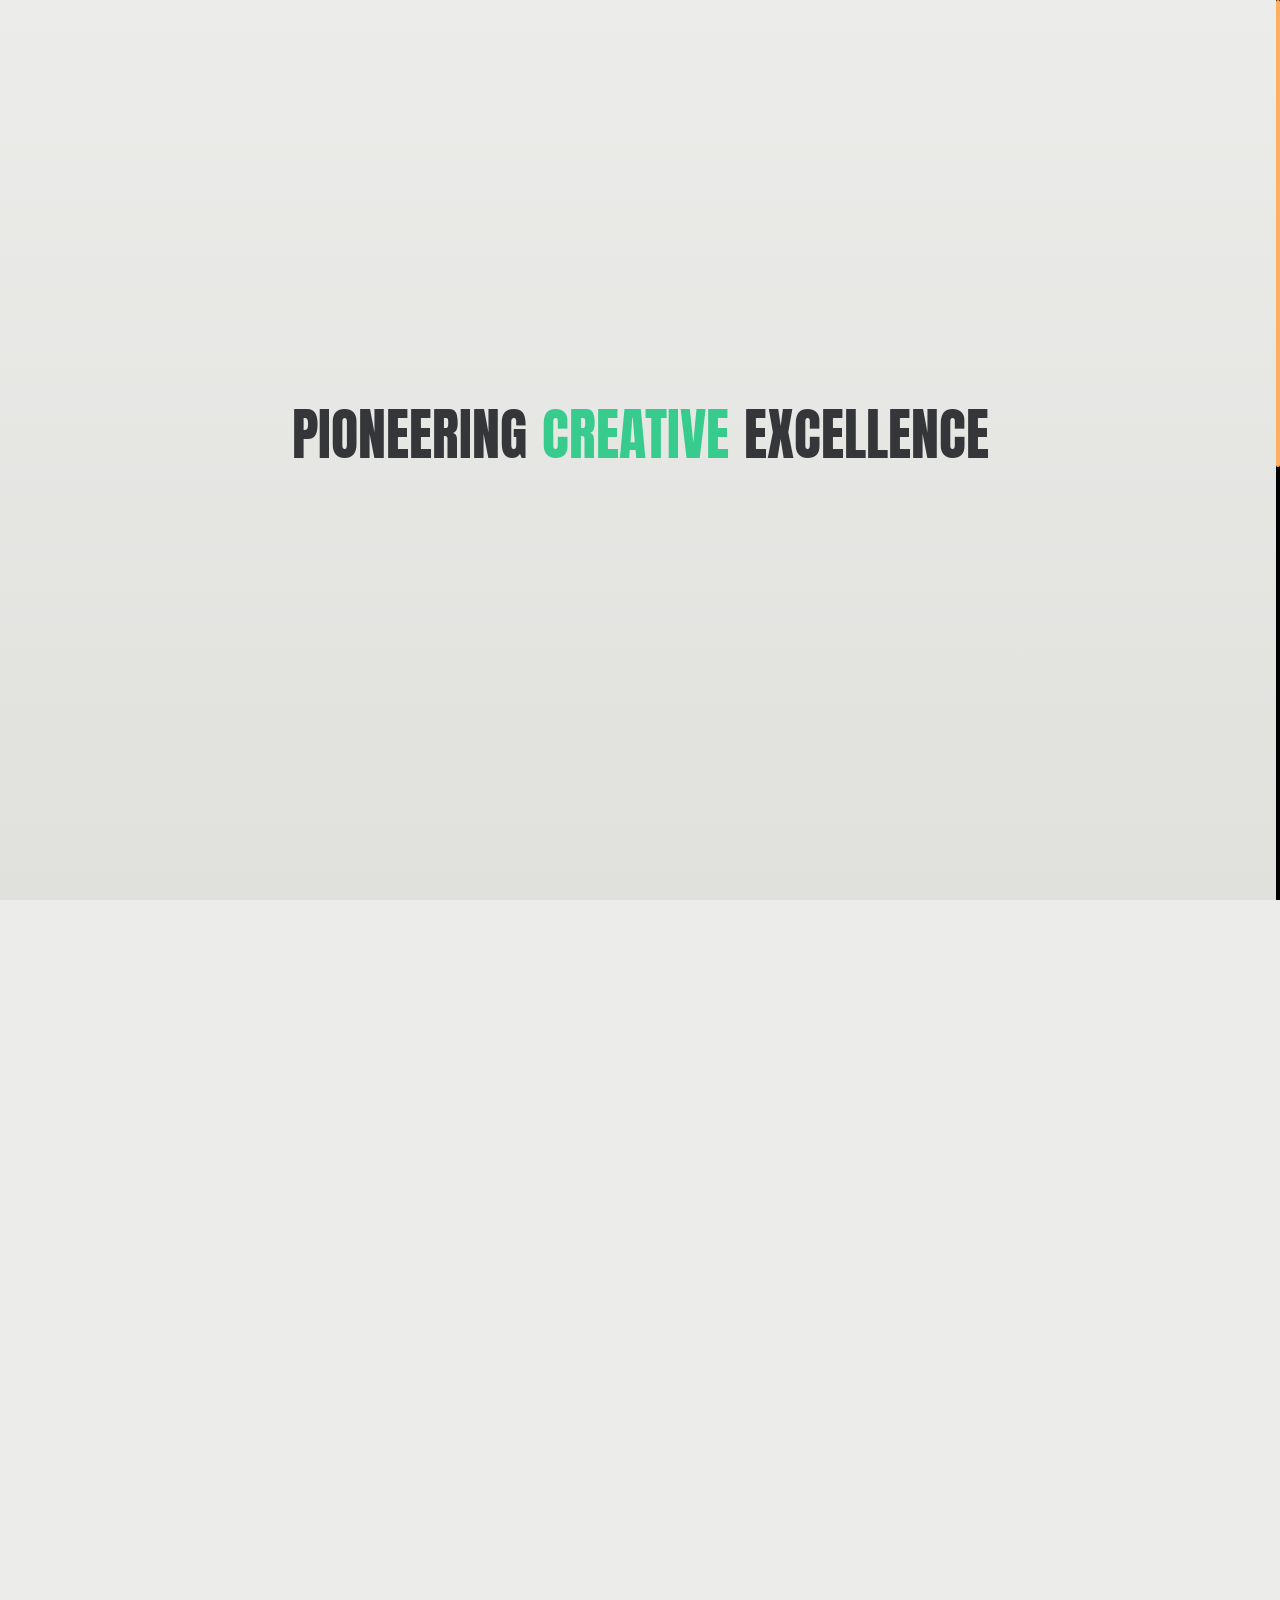
<file: project-5-frl.html>
<!DOCTYPE html>
<html lang="zxx">

<head>

    <meta charset="UTF-8">
    <meta name="viewport" content="width=device-width, initial-scale=1.0">
    <meta http-equiv="X-UA-Compatible" content="ie=edge">

    <!-- grid css -->
    <link rel="stylesheet" href="css/plugins/bootstrap-grid.css">
    <!-- font awesome css -->
    <link rel="stylesheet" href="css/plugins/fontawesome.min.css">
    <!-- swiper css -->
    <link rel="stylesheet" href="css/plugins/swiper.min.css">
    <!-- okai css -->
    <link rel="stylesheet" href="css/style-friendly.css">
    <!-- page title -->
    <title>Pixy</title>

</head>

<body>

    <!-- wrapper -->
    <div id="smooth-wrapper" class="mil-page-wrapper">

        <div id="swup-opm"></div>

        <!-- cursor -->
        <div class="mil-cursor-follower"></div>
        <!-- cursor end -->

        <!-- preloader -->
        <div class="mil-preloader">
            <div class="mil-preloader-animation">
                <div class="mil-pos-abs mil-animation-1">
                    <p class="mil-head1 mil-m1">Pioneering</p>
                    <p class="mil-head1 mil-a2">Creative</p>
                    <p class="mil-head1 mil-m1">Excellence</p>
                </div>
                <div class="mil-pos-abs mil-animation-2">
                    <div class="mil-reveal-frame">
                        <p class="mil-reveal-box"></p>
                        <p class="mil-head1 mil-m1">pixy.com</p>
                    </div>
                </div>
            </div>
        </div>
        <!-- preloader end -->

        <!-- scroll progress -->
        <div class="mil-progress-track">
            <div class="mil-progress"></div>
        </div>
        <!-- scroll progress end -->

        <!-- fixed elements -->
        <div class="mil-fixed">
            <div class="mil-top-panel">
                <div class="mil-left-side mil-type-1 mil-tp-transition" id="swupTpLeft">
                    <a href="#top" class="mil-logo mil-scroll-to" data-no-swup>
                        <i class="far fa-cube"></i>
                        <span>Pixy</span>
                    </a>
                </div>
                <div class="mil-buttons-tp-frame mil-c-gone">
                    <p class="mil-stylized mil-m1 mil-phone"><span class="mil-m2">Phone:</span> +28 (054) 167 xx 77</p>
                    <div class="mil-buttons">
                        <a href="contact-frl.html" class="mil-tp-btn"><i class="fal fa-envelope"></i></a>
                        <div class="mil-tp-btn">
                            <div class="mil-menu-btn"><span></span></div>
                        </div>
                    </div>
                </div>
            </div>

            <div class="mil-menu-frame">
                <div class="mil-menu-window">
                    <div class="mil-menu-section mil-inner-scroll" id="swupMenu">
                        <ul class="mil-main-menu mil-c-gone">
                            <li class="mil-has-children">
                                <a href="#.">Template style</a>
                                <ul>
                                    <li class="mil-current"><a href="home-1.html" target="_blank" data-no-swup>Friendly</a></li>
                                    <li><a href="home-4.html" target="_blank" data-no-swup>Stylish</a></li>
                                </ul>
                            </li>
                            <li class="mil-has-children">
                                <a href="#.">Home type</a>
                                <ul>
                                    <li><a href="home-1.html">Corporate</a></li>
                                    <li><a href="home-2.html">Agency</a></li>
                                    <li><a href="home-3.html">Personal</a></li>
                                </ul>
                            </li>
                            <li class="mil-has-children">
                                <a href="#.">Portfolio</a>
                                <ul>
                                    <li><a href="portfolio-1-frl.html">Grid type 1</a></li>
                                    <li><a href="portfolio-2-frl.html">Grid type 2</a></li>
                                    <li><a href="portfolio-3-frl.html">Grid type 3</a></li>
                                </ul>
                            </li>
                            <li class="mil-has-children">
                                <a href="#.">Pages</a>
                                <ul>
                                    <li><a href="team-frl.html">Team</a></li>
                                    <li><a href="contact-frl.html">Contact</a></li>
                                    <li><a href="services-frl.html">Services</a></li>
                                    <li><a href="service-frl.html">Service single</a></li>
                                    <li><a href="blog-frl.html">Blog</a></li>
                                    <li><a href="publication-frl.html">Publication</a></li>
                                    <li><a href="404-frl.html">404</a></li>
                                </ul>
                            </li>
                        </ul>
                    </div>
                    <div class="mil-bottom">
                        <div class="mil-blog-section">
                            <div class="mil-jcb mil-aic">
                                <h4 class="mil-head4 mil-mb30">Latest from blog</h4>
                                <div class="mil-sb-nav mil-mb30">
                                    <div class="mil-slider-btn mil-sb-prev mil-c-gone"><i class="fal fa-arrow-left"></i></div>
                                    <div class="mil-slider-btn mil-sb-next mil-c-gone"><i class="fal fa-arrow-right"></i></div>
                                </div>
                            </div>
                            <div class="swiper-container mil-blog-slider-sm">
                                <div class="swiper-wrapper">
                                    <div class="swiper-slide">
                                        <a href="#." class="mil-blog-card-sm mil-c-gone">
                                            <div class="mil-cover">
                                                <div class="mil-hover-frame">
                                                    <img src="img/blog/1.jpg" alt="cover">
                                                </div>
                                            </div>
                                            <div class="mil-text-frame">
                                                <h4 class="mil-head6 mil-max-1row-text">How to Become a Graphic Designer in 10 Simple Steps</h4>
                                            </div>
                                        </a>
                                    </div>
                                    <div class="swiper-slide">
                                        <a href="#." class="mil-blog-card-sm mil-c-gone">
                                            <div class="mil-cover">
                                                <div class="mil-hover-frame">
                                                    <img src="img/blog/2.jpg" alt="cover">
                                                </div>
                                            </div>
                                            <div class="mil-text-frame">
                                                <h4 class="mil-head6 mil-max-1row-text">10 Essential Tools Every Graphic Designer Should Master</h4>
                                            </div>
                                        </a>
                                    </div>
                                    <div class="swiper-slide">
                                        <a href="#." class="mil-blog-card-sm mil-c-gone">
                                            <div class="mil-cover">
                                                <div class="mil-hover-frame">
                                                    <img src="img/blog/3.jpg" alt="cover">
                                                </div>
                                            </div>
                                            <div class="mil-text-frame">
                                                <h4 class="mil-head6 mil-max-1row-text">The Ultimate Guide to UI/UX Design for Beginners</h4>
                                            </div>
                                        </a>
                                    </div>
                                    <div class="swiper-slide">
                                        <a href="#." class="mil-blog-card-sm mil-c-gone">
                                            <div class="mil-cover">
                                                <div class="mil-hover-frame">
                                                    <img src="img/blog/4.jpg" alt="cover">
                                                </div>
                                            </div>
                                            <div class="mil-text-frame">
                                                <h4 class="mil-head6 mil-max-1row-text">How to Create Stunning Visuals with Minimal Effort</h4>
                                            </div>
                                        </a>
                                    </div>
                                </div>
                            </div>
                        </div>
                        <div class="mil-social-section">
                            <ul class="mil-social mil-c-gone">
                                <li><a href="#." target="_blank" data-no-swup><i class="far fa-circle"></i></a></li>
                                <li><a href="#." target="_blank" data-no-swup><i class="far fa-circle"></i></a></li>
                                <li><a href="#." target="_blank" data-no-swup><i class="far fa-circle"></i></a></li>
                                <li><a href="#." target="_blank" data-no-swup><i class="far fa-circle"></i></a></li>
                                <li><a href="#." target="_blank" data-no-swup><i class="far fa-circle"></i></a></li>
                            </ul>
                        </div>
                    </div>
                </div>
            </div>
        </div>
        <!-- fixed elements end -->

        <!-- page transition -->
        <div class="mil-transition-fade" id="swup">
            <div class="mil-transition-frame">

                <!-- content -->
                <div id="smooth-content" class="mil-content">

                    <!-- hero -->
                    <div class="mil-hero-1 mil-sm-hero mil-up" id="top">
                        <div class="container mil-hero-main mil-relative mil-aic">
                            <div class="mil-hero-text mil-scale-img" data-value-1="1.3" data-value-2="0.95">
                                <div class="mil-text-pad"></div>
                                <ul class="mil-breadcrumbs mil-mb60 mil-c-gone">
                                    <li>
                                        <a href="portfolio-1-frl.html">Portfolio</a>
                                    </li>
                                    <li>
                                        <a href="#.">Project</a>
                                    </li>
                                </ul>
                                <h1 class="mil-display2 mil-rubber">VanMoof Branding</h1>
                            </div>
                            <div class="mil-shapes mil-scale-img" data-value-1=".7" data-value-2="1.11">
                                <div class="mil-s-2"><img src="img/shapes/2.png" alt="shape"></div>
                                <div class="mil-s-3"><img src="img/shapes/3.png" alt="shape"></div>
                            </div>
                        </div>
                    </div>
                    <!-- hero end -->

                    <!-- details -->
                    <div>
                        <div class="container">
                            <div class="row mil-jcb mil-aic">
                                <div class="col-lg-6 mil-mb160">
                                    <div class="mil-project-img mil-port mil-up">
                                        <img src="img/works/5/1.jpg" alt="project" class="mil-scale-img" data-value-1="1.15" data-value-2="1">
                                    </div>
                                </div>
                                <div class="col-lg-5 mil-mb160">
                                    <p class="mil-stylized mil-m2 mil-mb60 mil-up">About project</p>
                                    <h2 class="mil-head1 mil-mb60 mil-up">Design That <br><span class="mil-a1">Speaks</span> Volumes</h2>
                                    <p class="mil-text-md mil-mb60 mil-up">Ducimus, expedita magnam assumenda in alias modi, ipsam. Dolor maxime iusto, labore dicta obcaecati, vero recusandae deleniti inventore commodi ex! Temporibus fuga quisquam deserunt nobis cum minima ipsa voluptatibus quasi aspernatur accusantium et saepe porro rem dolorem ad neque eaque vel, perspiciatis doloribus earum. Pariatur omnis labore sit, facilis tempora repudiandae earum illo ducimus ullam quaerat, repellendus! Voluptatum dolor, sint fugiat a!</p>
                                    <div class="mil-team-quote mil-up">
                                        <div class="mil-portrait">
                                            <img src="img/team/ceo.jpg" alt="SEO portrait">
                                        </div>
                                        <p class="mil-text-md mil-m1"><span class="mil-bold">Passionately Creating</span> Design Wonders: <br><span class="mil-bold">Unleashing</span> Boundless Creativity</p>
                                    </div>
                                </div>
                            </div>
                        </div>
                    </div>
                    <div class="mil-p-0-100">
                        <div class="container">
                            <div class="row">
                                <div class="col-lg-6">
                                    <div class="row">
                                        <div class="col-lg-4 mil-mb60">
                                            <h6 class="mil-head4 mil-mb30 mil-up">Client</h6>
                                            <p class="mil-text-md mil-up">Envato Market</p>
                                            <p class="mil-text-md mil-up"><a href="#." class="mil-text-link mil-a2" data-no-swup>Visit website</a></p>
                                        </div>
                                        <div class="col-lg-4 mil-mb60">
                                            <h6 class="mil-head4 mil-mb30 mil-up">Date</h6>
                                            <p class="mil-text-md mil-up">From April 2024</p>
                                            <p class="mil-text-md mil-up">To January 2025</p>
                                        </div>
                                        <div class="col-lg-4 mil-mb60">
                                            <h6 class="mil-head4 mil-mb30 mil-up">Executors</h6>
                                            <p class="mil-text-md mil-up">Emma Miller</p>
                                            <p class="mil-text-md mil-up">Paul Trueman</p>
                                        </div>
                                    </div>
                                </div>
                            </div>
                        </div>
                    </div>
                    <div>
                        <div class="container">
                            <div class="swiper-container mil-project-slider">
                                <div class="swiper-wrapper mil-c-swipe mil-c-light">
                                    <div class="swiper-slide">
                                        <div class="mil-project-img mil-port mil-up">
                                            <img src="img/works/5/2.jpg" alt="project" class="mil-scale-img" data-value-1="1.15" data-value-2="1">
                                        </div>
                                    </div>
                                    <div class="swiper-slide">
                                        <div class="mil-project-img mil-port mil-up">
                                            <img src="img/works/5/3.jpg" alt="project" class="mil-scale-img" data-value-1="1.15" data-value-2="1">
                                        </div>
                                    </div>
                                    <div class="swiper-slide">
                                        <div class="mil-project-img mil-port mil-up">
                                            <img src="img/works/5/4.jpg" alt="project" class="mil-scale-img" data-value-1="1.15" data-value-2="1">
                                        </div>
                                    </div>
                                </div>
                            </div>
                        </div>
                    </div>
                    <div class="mil-p-160-160">
                        <div class="container mil-relative">
                            <div class="mil-objects">
                                <div class="mil-obj-1"></div>
                                <div class="mil-obj-2"></div>
                            </div>
                            <h2 class="mil-head1 mil-rubber mil-taс mil-up">Transforming <span class="mil-a1">Ideas</span> into Stunning Visual Narratives that <span class="mil-a2">Captivate</span> and Connect</h2>
                        </div>
                    </div>
                    <!-- details end -->

                    <!-- next project -->
                    <div class="container">
                        <div class="mil-half-container mil-up">
                            <div class="mil-text-box mil-g-m1 mil-p-160-160">
                                <p class="mil-stylized mil-a1 mil-mb60 mil-up">Next project</p>
                                <h2 class="mil-display3 mil-mb60 mil-m4 mil-up">Branding mockup</h2>
                                <p class="mil-text-md mil-deco-text mil-shortened mil-mb60 mil-up">Pariatur omnis labore sit, facilis tempora repudiandae earum</p>
                                <div class="mil-up"><a href="project-6-frl.html" class="mil-btn mil-btn-border mil-m4 mil-c-gone">View project</a></div>
                            </div>
                            <div class="mil-image-box">
                                <div class="mil-image-frame">
                                    <img src="img/works/6/1.jpg" alt="img" class="mil-scale-img" data-value-1="1.20" data-value-2="1">
                                    <div class="mil-overlay"></div>
                                </div>
                            </div>
                        </div>
                        <div class="row mil-aic mil-jcb mil-no-g">
                            <div class="col-lg-6">
                                <div class="mil-button-pad mil-a1 mil-jst" style="display: block"></div>
                            </div>
                            <div class="col-lg-6 mil-992-gone">
                                <div class="mil-text-pad">
                                    <p class="mil-stylized mil-up">Designing a Better World Today</p>
                                </div>
                            </div>
                        </div>
                    </div>
                    <!-- next project end -->

                    <!-- footer -->
                    <footer class="mil-footer mil-p-160-160">
                        <div class="container">
                            <div class="row mil-no-g">
                                <div class="col-lg-6 mil-up">
                                    <a href="contact-frl.html" class="mil-footer-contact mil-mb90">
                                        <h6 class="mil-footer-link mil-rubber mil-m1">Let’s TALK</h6>
                                        <span class="mil-stylized-btn mil-c-gone">
                                            <i class="fal fa-arrow-up"></i>
                                            <span>Read more</span>
                                        </span>
                                    </a>
                                </div>
                                <div class="col-lg-12">
                                    <div class="mil-footer-menu-frame mil-mb90 mil-up">
                                        <ul class="mil-footer-menu">
                                            <li><a href="#." class="mil-c-gone">Home</a></li>
                                            <li><a href="#." class="mil-c-gone">Services</a></li>
                                            <li><a href="#." class="mil-c-gone">About</a></li>
                                            <li><a href="#." class="mil-c-gone">Portfolio</a></li>
                                            <li><a href="#." class="mil-c-gone">Contact</a></li>
                                        </ul>
                                        <ul class="mil-social mil-c-gone">
                                            <li><a href="#." target="_blank" data-no-swup><i class="far fa-circle"></i></a></li>
                                            <li><a href="#." target="_blank" data-no-swup><i class="far fa-circle"></i></a></li>
                                            <li><a href="#." target="_blank" data-no-swup><i class="far fa-circle"></i></a></li>
                                            <li><a href="#." target="_blank" data-no-swup><i class="far fa-circle"></i></a></li>
                                            <li><a href="#." target="_blank" data-no-swup><i class="far fa-circle"></i></a></li>
                                        </ul>
                                    </div>
                                </div>
                                <div class="col-lg-12">
                                    <div class="mil-footer-bottom mil-up">
                                        <p class="mil-text-sm">©2024. All rights reserved.</p>
                                        <p class="mil-text-sm">Design by: <a href="https://themeforest.net/user/millerdigitaldesign/portfolio" class="mil-text-link mil-a2 mil-c-gone">Nazar Miller</a></p>
                                    </div>
                                </div>
                            </div>

                        </div>
                    </footer>
                    <!-- footer end -->

                </div>
                <!-- content -->

            </div>
        </div>
        <!-- page transition -->

    </div>
    <!-- wrapper end -->

    <!-- swup js -->
    <script src="js/plugins/swup.min.js"></script>
    <!-- gsap js -->
    <script src="js/plugins/gsap.min.js"></script>
    <!-- scroll smoother -->
    <script src="js/plugins/ScrollSmoother.min.js"></script>
    <!-- scroll trigger js -->
    <script src="js/plugins/ScrollTrigger.min.js"></script>
    <!-- scroll to js -->
    <script src="js/plugins/ScrollTo.min.js"></script>
    <!-- swiper js -->
    <script src="js/plugins/swiper.min.js"></script>
    <!-- parallax js -->
    <script src="js/plugins/parallax.js"></script>

    <!-- pixy js -->
    <script src="js/main.js"></script>

</body>

</html>
</file>
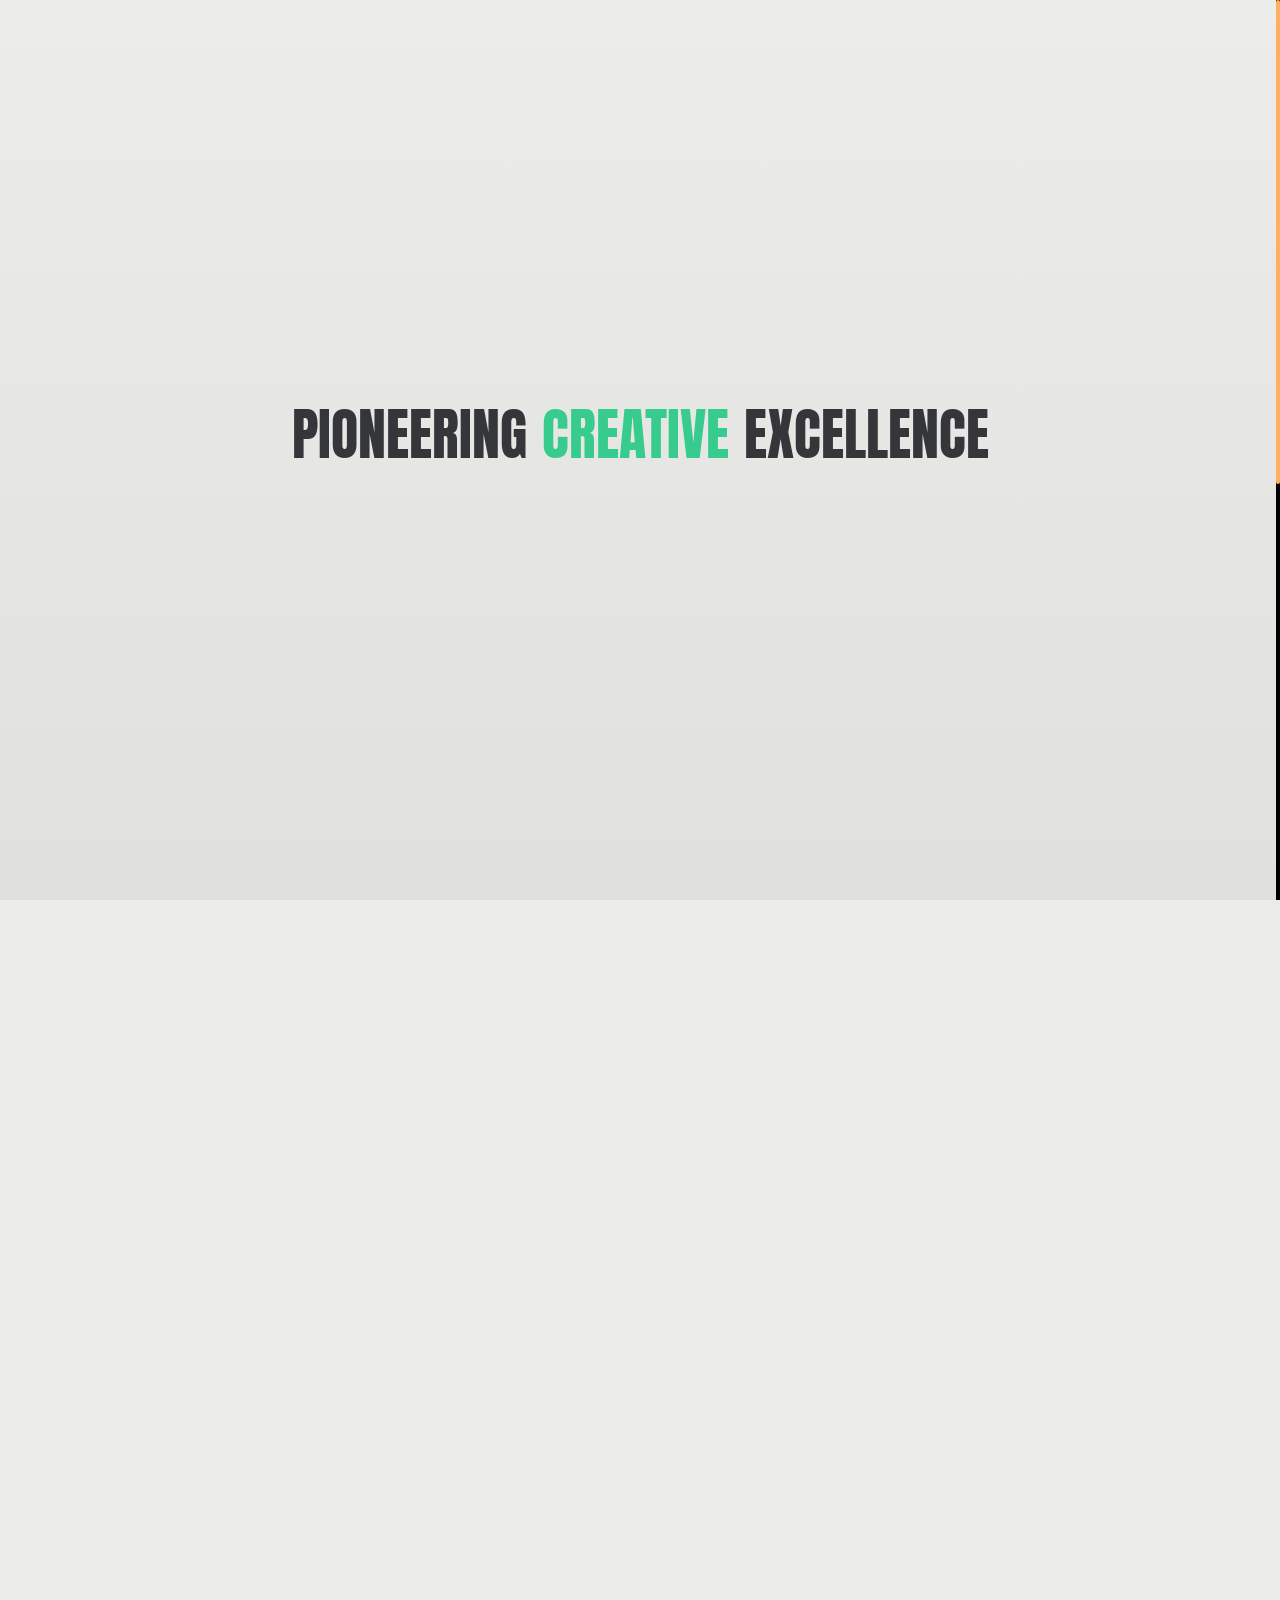
<file: publication-frl.html>
<!DOCTYPE html>
<html lang="zxx">

<head>

    <meta charset="UTF-8">
    <meta name="viewport" content="width=device-width, initial-scale=1.0">
    <meta http-equiv="X-UA-Compatible" content="ie=edge">

    <!-- grid css -->
    <link rel="stylesheet" href="css/plugins/bootstrap-grid.css">
    <!-- font awesome css -->
    <link rel="stylesheet" href="css/plugins/fontawesome.min.css">
    <!-- swiper css -->
    <link rel="stylesheet" href="css/plugins/swiper.min.css">
    <!-- okai css -->
    <link rel="stylesheet" href="css/style-friendly.css">
    <!-- page title -->
    <title>Pixy</title>

</head>

<body>

    <!-- wrapper -->
    <div id="smooth-wrapper" class="mil-page-wrapper">

        <div id="swup-opm"></div>

        <!-- cursor -->
        <div class="mil-cursor-follower"></div>
        <!-- cursor end -->

        <!-- preloader -->
        <div class="mil-preloader">
            <div class="mil-preloader-animation">
                <div class="mil-pos-abs mil-animation-1">
                    <p class="mil-head1 mil-m1">Pioneering</p>
                    <p class="mil-head1 mil-a2">Creative</p>
                    <p class="mil-head1 mil-m1">Excellence</p>
                </div>
                <div class="mil-pos-abs mil-animation-2">
                    <div class="mil-reveal-frame">
                        <p class="mil-reveal-box"></p>
                        <p class="mil-head1 mil-m1">pixy.com</p>
                    </div>
                </div>
            </div>
        </div>
        <!-- preloader end -->

        <!-- scroll progress -->
        <div class="mil-progress-track">
            <div class="mil-progress"></div>
        </div>
        <!-- scroll progress end -->

        <!-- fixed elements -->
        <div class="mil-fixed">
            <div class="mil-top-panel">
                <div class="mil-left-side mil-type-1 mil-tp-transition" id="swupTpLeft">
                    <a href="#top" class="mil-logo mil-scroll-to" data-no-swup>
                        <i class="far fa-cube"></i>
                        <span>Pixy</span>
                    </a>
                </div>
                <div class="mil-buttons-tp-frame mil-c-gone">
                    <p class="mil-stylized mil-m1 mil-phone"><span class="mil-m2">Phone:</span> +28 (054) 167 xx 77</p>
                    <div class="mil-buttons">
                        <a href="contact-frl.html" class="mil-tp-btn"><i class="fal fa-envelope"></i></a>
                        <div class="mil-tp-btn">
                            <div class="mil-menu-btn"><span></span></div>
                        </div>
                    </div>
                </div>
            </div>

            <div class="mil-menu-frame">
                <div class="mil-menu-window">
                    <div class="mil-menu-section mil-inner-scroll" id="swupMenu">
                        <ul class="mil-main-menu mil-c-gone">
                            <li class="mil-has-children">
                                <a href="#.">Template style</a>
                                <ul>
                                    <li class="mil-current"><a href="home-1.html" target="_blank" data-no-swup>Friendly</a></li>
                                    <li><a href="home-4.html" target="_blank" data-no-swup>Stylish</a></li>
                                </ul>
                            </li>
                            <li class="mil-has-children">
                                <a href="#.">Home type</a>
                                <ul>
                                    <li><a href="home-1.html">Corporate</a></li>
                                    <li><a href="home-2.html">Agency</a></li>
                                    <li><a href="home-3.html">Personal</a></li>
                                </ul>
                            </li>
                            <li class="mil-has-children">
                                <a href="#.">Portfolio</a>
                                <ul>
                                    <li><a href="portfolio-1-frl.html">Grid type 1</a></li>
                                    <li><a href="portfolio-2-frl.html">Grid type 2</a></li>
                                    <li><a href="portfolio-3-frl.html">Grid type 3</a></li>
                                </ul>
                            </li>
                            <li class="mil-has-children">
                                <a href="#.">Pages</a>
                                <ul>
                                    <li><a href="team-frl.html">Team</a></li>
                                    <li><a href="contact-frl.html">Contact</a></li>
                                    <li><a href="services-frl.html">Services</a></li>
                                    <li><a href="service-frl.html">Service single</a></li>
                                    <li><a href="blog-frl.html">Blog</a></li>
                                    <li class="mil-current"><a href="publication-frl.html">Publication</a></li>
                                    <li><a href="404-frl.html">404</a></li>
                                </ul>
                            </li>
                        </ul>
                    </div>
                    <div class="mil-bottom">
                        <div class="mil-blog-section">
                            <div class="mil-jcb mil-aic">
                                <h4 class="mil-head4 mil-mb30">Latest from blog</h4>
                                <div class="mil-sb-nav mil-mb30">
                                    <div class="mil-slider-btn mil-sb-prev mil-c-gone"><i class="fal fa-arrow-left"></i></div>
                                    <div class="mil-slider-btn mil-sb-next mil-c-gone"><i class="fal fa-arrow-right"></i></div>
                                </div>
                            </div>
                            <div class="swiper-container mil-blog-slider-sm">
                                <div class="swiper-wrapper">
                                    <div class="swiper-slide">
                                        <a href="#." class="mil-blog-card-sm mil-c-gone">
                                            <div class="mil-cover">
                                                <div class="mil-hover-frame">
                                                    <img src="img/blog/1.jpg" alt="cover">
                                                </div>
                                            </div>
                                            <div class="mil-text-frame">
                                                <h4 class="mil-head6 mil-max-1row-text">How to Become a Graphic Designer in 10 Simple Steps</h4>
                                            </div>
                                        </a>
                                    </div>
                                    <div class="swiper-slide">
                                        <a href="#." class="mil-blog-card-sm mil-c-gone">
                                            <div class="mil-cover">
                                                <div class="mil-hover-frame">
                                                    <img src="img/blog/2.jpg" alt="cover">
                                                </div>
                                            </div>
                                            <div class="mil-text-frame">
                                                <h4 class="mil-head6 mil-max-1row-text">10 Essential Tools Every Graphic Designer Should Master</h4>
                                            </div>
                                        </a>
                                    </div>
                                    <div class="swiper-slide">
                                        <a href="#." class="mil-blog-card-sm mil-c-gone">
                                            <div class="mil-cover">
                                                <div class="mil-hover-frame">
                                                    <img src="img/blog/3.jpg" alt="cover">
                                                </div>
                                            </div>
                                            <div class="mil-text-frame">
                                                <h4 class="mil-head6 mil-max-1row-text">The Ultimate Guide to UI/UX Design for Beginners</h4>
                                            </div>
                                        </a>
                                    </div>
                                    <div class="swiper-slide">
                                        <a href="#." class="mil-blog-card-sm mil-c-gone">
                                            <div class="mil-cover">
                                                <div class="mil-hover-frame">
                                                    <img src="img/blog/4.jpg" alt="cover">
                                                </div>
                                            </div>
                                            <div class="mil-text-frame">
                                                <h4 class="mil-head6 mil-max-1row-text">How to Create Stunning Visuals with Minimal Effort</h4>
                                            </div>
                                        </a>
                                    </div>
                                </div>
                            </div>
                        </div>
                        <div class="mil-social-section">
                            <ul class="mil-social mil-c-gone">
                                <li><a href="#." target="_blank" data-no-swup><i class="far fa-circle"></i></a></li>
                                <li><a href="#." target="_blank" data-no-swup><i class="far fa-circle"></i></a></li>
                                <li><a href="#." target="_blank" data-no-swup><i class="far fa-circle"></i></a></li>
                                <li><a href="#." target="_blank" data-no-swup><i class="far fa-circle"></i></a></li>
                                <li><a href="#." target="_blank" data-no-swup><i class="far fa-circle"></i></a></li>
                            </ul>
                        </div>
                    </div>
                </div>
            </div>
        </div>
        <!-- fixed elements end -->

        <!-- page transition -->
        <div class="mil-transition-fade" id="swup">
            <div class="mil-transition-frame">

                <!-- content -->
                <div id="smooth-content" class="mil-content">

                    <!-- hero -->
                    <div class="mil-hero-1 mil-sm-hero mil-up" id="top">
                        <div class="container mil-hero-main mil-relative mil-aic">
                            <div class="mil-hero-text mil-scale-img" data-value-1="1.3" data-value-2="0.95">
                                <div class="mil-text-pad"></div>
                                <ul class="mil-breadcrumbs mil-mb60 mil-c-gone">
                                    <li>
                                        <a href="blog-frl.html">Blog</a>
                                    </li>
                                    <li>
                                        <a href="#.">publication</a>
                                    </li>
                                </ul>
                                <h1 class="mil-display3 mil-rubber">How to Create Stunning Visuals with Minimal Effort</h1>
                            </div>
                            <div class="mil-shapes mil-scale-img" data-value-1=".7" data-value-2="1.11">
                                <div class="mil-s-2"><img src="img/shapes/2.png" alt="shape"></div>
                                <div class="mil-s-3"><img src="img/shapes/3.png" alt="shape"></div>
                            </div>
                        </div>
                    </div>
                    <!-- hero end -->

                    <!-- publication -->
                    <div class="mil-p-0-160">
                        <div class="container">
                            <div class="row mil-jcc mil-aic">
                                <div class="col-lg-12 mil-mb160">
                                    <div class="mil-project-img mil-land mil-up">
                                        <img src="img/blog/6.jpg" alt="project" class="mil-scale-img" data-value-1="1.15" data-value-2="1">
                                    </div>
                                </div>
                                <div class="col-lg-8">
                                    <p class="mil-text-xl mil-m1 mil-mb60 mil-up">In today's visually driven world, creating eye-catching visuals is essential. Fortunately, you don't need to be a graphic designer to achieve stunning results with minimal effort. Here's how you can do it.</p>

                                    <p class="mil-text-md mil-mb90 mil-up">Start by using online design tools like Canva and Crello, which offer a wide range of customizable templates for social media posts, presentations, and more. These tools make it easy to create polished visuals without any design expertise. Additionally, websites like Unsplash and Pexels provide high-quality free stock photos, and platforms like Icons8 offer free icons and illustrations to enhance your designs.</p>

                                    <div class="row mil-mb60">
                                        <div class="col-lg-6">
                                            <div class="mil-project-img mil-land mil-up mil-mb30">
                                                <img src="img/blog/1.jpg" alt="project" class="mil-scale-img" data-value-1="1.15" data-value-2="1">
                                            </div>
                                        </div>
                                        <div class="col-lg-6">
                                            <div class="mil-project-img mil-land mil-up mil-mb30">
                                                <img src="img/blog/4.jpg" alt="project" class="mil-scale-img" data-value-1="1.15" data-value-2="1">
                                            </div>
                                        </div>
                                    </div>

                                    <p class="mil-text-md mil-mb30 mil-up">Keep your designs simple and uncluttered. Focus on a single message and use white space effectively. Stick to a consistent color scheme that aligns with your brand; tools like Coolors can help generate harmonious palettes. Limit your typography to two or three fonts for readability and visual appeal. Google Fonts offers a variety of free fonts that can enhance your designs.</p>

                                    <p class="mil-text-md mil-mb90 mil-up">Optimize your visuals for different platforms by using the correct dimensions and formats. Ensure your content is mobile-friendly with clear, legible text and fast-loading images. Automation can also save time: tools like Photoshop's batch processing feature allow you to apply edits to multiple images at once. Scheduling tools like Buffer or Hootsuite help you plan posts in advance, ensuring consistent posting without extra effort.</p>

                                    <h3 class="mil-head4 mil-mb30 mil-up">Conclusion</h3>

                                    <p class="mil-text-md mil-up">By leveraging online tools, mastering basic design principles, optimizing for various platforms, and automating tasks, you can create professional-quality visuals with minimal effort. Implement these tips today and watch your content stand out!</p>
                                </div>
                            </div>
                        </div>
                    </div>
                    <!-- publication end -->

                    <!-- blog -->
                    <div class="mil-p-0-160">
                        <div class="container">
                            <div class="row mil-aie mil-mb30">
                                <div class="col-md-6">
                                    <h2 class="mil-head1 mil-mb60 mil-up">Similar <span class="mil-a2">Publications</span></h2>
                                </div>
                                <div class="col-md-6">
                                    <p class="mil-stylized mil-m1 mil-tar mil-768-tal mil-mb60 mil-up"><a href="blog-frl.html" class="mil-arrow-link mil-c-gone">View all publications</a></p>
                                </div>
                            </div>
                            <div class="swiper-container mil-blog-slider">
                                <div class="swiper-wrapper mil-c-swipe mil-c-light">
                                    <div class="swiper-slide">
                                        <div class="mil-blog-card">
                                            <div class="mil-cover mil-up">
                                                <div class="mil-hover-frame">
                                                    <img src="img/blog/3.jpg" alt="cover" class="mil-scale-img" data-value-1="1.15" data-value-2="1">
                                                </div>
                                                <div class="mil-badges">
                                                    <div class="mil-category">design</div>
                                                    <div class="mil-date">29.08.24</div>
                                                </div>
                                            </div>
                                            <a href="publication-frl.html" class="mil-descr mil-c-gone">
                                                <div class="mil-text-frame">
                                                    <h4 class="mil-head4 mil-max-2row-text mil-mb20 mil-up">How to Become a Graphic Designer in 10 Simple Steps</h4>
                                                    <p class="mil-text-md mil-max-2row-text mil-up">Lorem ipsum dolor sit amet, consectetur adipisicing elit. Eius sequi commodi dignissimos optio, beatae, eos necessitatibus nisi. Nam cupiditate consectetur nostrum qui! Repellat natus nulla, nisi aliquid, asperiores impedit tempora sequi est reprehenderit cumque explicabo, dicta. Rem nihil ullam totam ea voluptas quibusdam repudiandae.</p>
                                                </div>
                                                <div class="mil-up mil-768-gone">
                                                    <div class="mil-stylized-btn">
                                                        <i class="fal fa-arrow-up"></i>
                                                        <span>Read more</span>
                                                    </div>
                                                </div>
                                            </a>
                                        </div>
                                    </div>
                                    <div class="swiper-slide">
                                        <div class="mil-blog-card">
                                            <div class="mil-cover mil-up">
                                                <div class="mil-hover-frame">
                                                    <img src="img/blog/8.jpg" alt="cover" class="mil-scale-img" data-value-1="1.15" data-value-2="1">
                                                </div>
                                                <div class="mil-badges">
                                                    <div class="mil-category">Branding</div>
                                                    <div class="mil-date">29.08.24</div>
                                                </div>
                                            </div>
                                            <a href="publication-frl.html" class="mil-descr mil-c-gone">
                                                <div class="mil-text-frame">
                                                    <h4 class="mil-head4 mil-max-2row-text mil-mb20 mil-up">10 Essential Tools Every Graphic Designer Should Master</h4>
                                                    <p class="mil-text-md mil-max-2row-text mil-up">Lorem ipsum dolor sit amet, consectetur adipisicing elit. Eius sequi commodi dignissimos optio, beatae, eos necessitatibus nisi. Nam cupiditate consectetur nostrum qui! Repellat natus nulla, nisi aliquid, asperiores impedit tempora sequi est reprehenderit cumque explicabo, dicta. Rem nihil ullam totam ea voluptas quibusdam repudiandae.</p>
                                                </div>
                                                <div class="mil-up mil-768-gone">
                                                    <div class="mil-stylized-btn">
                                                        <i class="fal fa-arrow-up"></i>
                                                        <span>Read more</span>
                                                    </div>
                                                </div>
                                            </a>
                                        </div>
                                    </div>
                                    <div class="swiper-slide">
                                        <div class="mil-blog-card">
                                            <div class="mil-cover mil-up">
                                                <div class="mil-hover-frame">
                                                    <img src="img/blog/1.jpg" alt="cover" class="mil-scale-img" data-value-1="1.15" data-value-2="1">
                                                </div>
                                                <div class="mil-badges">
                                                    <div class="mil-category">Art</div>
                                                    <div class="mil-date">29.08.24</div>
                                                </div>
                                            </div>
                                            <a href="publication-frl.html" class="mil-descr mil-c-gone">
                                                <div class="mil-text-frame">
                                                    <h4 class="mil-head4 mil-max-2row-text mil-mb20 mil-up">From Concept to Creation: The Design Process Explained</h4>
                                                    <p class="mil-text-md mil-max-2row-text mil-up">Lorem ipsum dolor sit amet, consectetur adipisicing elit. Eius sequi commodi dignissimos optio, beatae, eos necessitatibus nisi. Nam cupiditate consectetur nostrum qui! Repellat natus nulla, nisi aliquid, asperiores impedit tempora sequi est reprehenderit cumque explicabo, dicta. Rem nihil ullam totam ea voluptas quibusdam repudiandae.</p>
                                                </div>
                                                <div class="mil-up mil-768-gone">
                                                    <div class="mil-stylized-btn">
                                                        <i class="fal fa-arrow-up"></i>
                                                        <span>Read more</span>
                                                    </div>
                                                </div>
                                            </a>
                                        </div>
                                    </div>
                                    <div class="swiper-slide">
                                        <div class="mil-blog-card">
                                            <div class="mil-cover mil-up">
                                                <div class="mil-hover-frame">
                                                    <img src="img/blog/2.jpg" alt="cover" class="mil-scale-img" data-value-1="1.15" data-value-2="1">
                                                </div>
                                                <div class="mil-badges">
                                                    <div class="mil-category">Interior</div>
                                                    <div class="mil-date">29.08.24</div>
                                                </div>
                                            </div>
                                            <a href="publication-frl.html" class="mil-descr mil-c-gone">
                                                <div class="mil-text-frame">
                                                    <h4 class="mil-head4 mil-max-2row-text mil-mb20 mil-up">The Ultimate Guide to UI/UX Design for Beginners</h4>
                                                    <p class="mil-text-md mil-max-2row-text mil-up">Lorem ipsum dolor sit amet, consectetur adipisicing elit. Eius sequi commodi dignissimos optio, beatae, eos necessitatibus nisi. Nam cupiditate consectetur nostrum qui! Repellat natus nulla, nisi aliquid, asperiores impedit tempora sequi est reprehenderit cumque explicabo, dicta. Rem nihil ullam totam ea voluptas quibusdam repudiandae.</p>
                                                </div>
                                                <div class="mil-up mil-768-gone">
                                                    <div class="mil-stylized-btn">
                                                        <i class="fal fa-arrow-up"></i>
                                                        <span>Read more</span>
                                                    </div>
                                                </div>
                                            </a>
                                        </div>
                                    </div>
                                </div>
                            </div>
                        </div>
                    </div>
                    <!-- blog end -->

                    <!-- subscribe -->
                    <div class="container">
                        <div class="mil-half-container mil-reverse mil-up">
                            <div class="mil-text-box mil-g-m3 mil-p-160-160">
                                <p class="mil-stylized mil-m2 mil-mb60 mil-up">Newsletter</p>
                                <h2 class="mil-display3 mil-rubber mil-mb60 mil-up">Subscribe <span class="mil-a2">our</span> <br>newsletter</h2>
                                <form class="mil-subscribe-form mil-up mil-c-gone">
                                    <input type="text" placeholder="Enter your email">
                                    <button type="submit"><i class="fal fa-arrow-right"></i></button>
                                </form>
                            </div>
                            <div class="mil-image-box">
                                <div class="mil-image-frame">
                                    <img src="img/home-1/3.jpg" alt="img" class="mil-scale-img" data-value-1="1.25" data-value-2="1">
                                </div>
                            </div>
                        </div>
                        <div class="row mil-aic mil-jcb mil-no-g">
                            <div class="col-lg-6">
                                <div class="mil-button-pad mil-a1 mil-jst" style="display: block"></div>
                            </div>
                            <div class="col-lg-6 mil-992-gone">
                                <div class="mil-text-pad">
                                    <p class="mil-text-sm mil-up">By clicking the submit button, you agree to the <br><a href="contact-frl.html" class="mil-text-link mil-a2 mil-c-gone">rules for processing personal data</a>.</p>
                                </div>
                            </div>
                        </div>
                    </div>
                    <!-- subscribe end -->

                    <!-- footer -->
                    <footer class="mil-footer mil-p-160-160">
                        <div class="container">
                            <div class="row mil-no-g">
                                <div class="col-lg-6 mil-up">
                                    <a href="contact-frl.html" class="mil-footer-contact mil-mb90">
                                        <h6 class="mil-footer-link mil-rubber mil-m1">Let’s TALK</h6>
                                        <span class="mil-stylized-btn mil-c-gone">
                                            <i class="fal fa-arrow-up"></i>
                                            <span>Read more</span>
                                        </span>
                                    </a>
                                </div>
                                <div class="col-lg-12">
                                    <div class="mil-footer-menu-frame mil-mb90 mil-up">
                                        <ul class="mil-footer-menu">
                                            <li><a href="#." class="mil-c-gone">Home</a></li>
                                            <li><a href="#." class="mil-c-gone">Services</a></li>
                                            <li><a href="#." class="mil-c-gone">About</a></li>
                                            <li><a href="#." class="mil-c-gone">Portfolio</a></li>
                                            <li><a href="#." class="mil-c-gone">Contact</a></li>
                                        </ul>
                                        <ul class="mil-social mil-c-gone">
                                            <li><a href="#." target="_blank" data-no-swup><i class="far fa-circle"></i></a></li>
                                            <li><a href="#." target="_blank" data-no-swup><i class="far fa-circle"></i></a></li>
                                            <li><a href="#." target="_blank" data-no-swup><i class="far fa-circle"></i></a></li>
                                            <li><a href="#." target="_blank" data-no-swup><i class="far fa-circle"></i></a></li>
                                            <li><a href="#." target="_blank" data-no-swup><i class="far fa-circle"></i></a></li>
                                        </ul>
                                    </div>
                                </div>
                                <div class="col-lg-12">
                                    <div class="mil-footer-bottom mil-up">
                                        <p class="mil-text-sm">©2024. All rights reserved.</p>
                                        <p class="mil-text-sm">Design by: <a href="https://themeforest.net/user/millerdigitaldesign/portfolio" class="mil-text-link mil-a2 mil-c-gone">Nazar Miller</a></p>
                                    </div>
                                </div>
                            </div>

                        </div>
                    </footer>
                    <!-- footer end -->

                </div>
                <!-- content -->

            </div>
        </div>
        <!-- page transition -->

    </div>
    <!-- wrapper end -->

    <!-- swup js -->
    <script src="js/plugins/swup.min.js"></script>
    <!-- gsap js -->
    <script src="js/plugins/gsap.min.js"></script>
    <!-- scroll smoother -->
    <script src="js/plugins/ScrollSmoother.min.js"></script>
    <!-- scroll trigger js -->
    <script src="js/plugins/ScrollTrigger.min.js"></script>
    <!-- scroll to js -->
    <script src="js/plugins/ScrollTo.min.js"></script>
    <!-- swiper js -->
    <script src="js/plugins/swiper.min.js"></script>
    <!-- parallax js -->
    <script src="js/plugins/parallax.js"></script>

    <!-- pixy js -->
    <script src="js/main.js"></script>

</body>

</html>
</file>
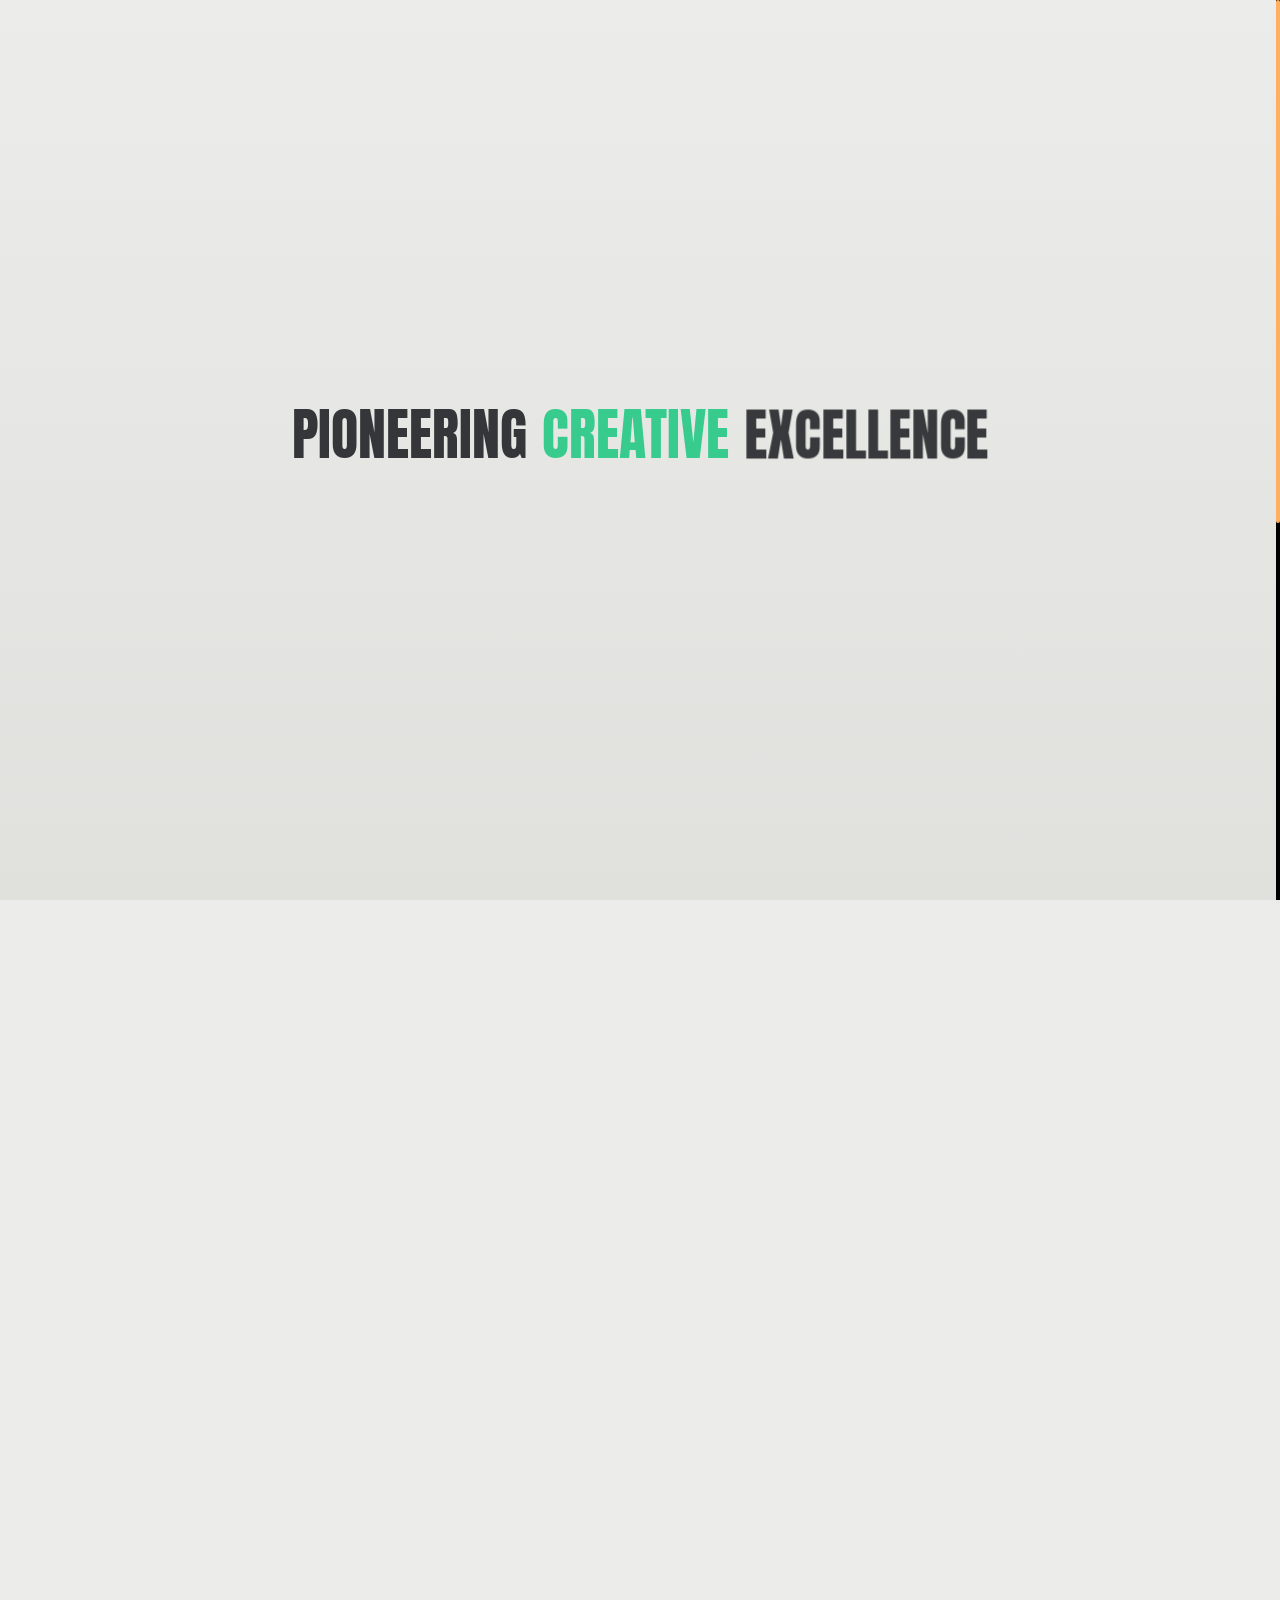
<file: service-frl.html>
<!DOCTYPE html>
<html lang="zxx">

<head>

    <meta charset="UTF-8">
    <meta name="viewport" content="width=device-width, initial-scale=1.0">
    <meta http-equiv="X-UA-Compatible" content="ie=edge">

    <!-- grid css -->
    <link rel="stylesheet" href="css/plugins/bootstrap-grid.css">
    <!-- font awesome css -->
    <link rel="stylesheet" href="css/plugins/fontawesome.min.css">
    <!-- swiper css -->
    <link rel="stylesheet" href="css/plugins/swiper.min.css">
    <!-- okai css -->
    <link rel="stylesheet" href="css/style-friendly.css">
    <!-- page title -->
    <title>Pixy</title>

</head>

<body>

    <!-- wrapper -->
    <div id="smooth-wrapper" class="mil-page-wrapper">

        <div id="swup-opm"></div>

        <!-- cursor -->
        <div class="mil-cursor-follower"></div>
        <!-- cursor end -->

        <!-- preloader -->
        <div class="mil-preloader">
            <div class="mil-preloader-animation">
                <div class="mil-pos-abs mil-animation-1">
                    <p class="mil-head1 mil-m1">Pioneering</p>
                    <p class="mil-head1 mil-a2">Creative</p>
                    <p class="mil-head1 mil-m1">Excellence</p>
                </div>
                <div class="mil-pos-abs mil-animation-2">
                    <div class="mil-reveal-frame">
                        <p class="mil-reveal-box"></p>
                        <p class="mil-head1 mil-m1">pixy.com</p>
                    </div>
                </div>
            </div>
        </div>
        <!-- preloader end -->

        <!-- scroll progress -->
        <div class="mil-progress-track">
            <div class="mil-progress"></div>
        </div>
        <!-- scroll progress end -->

        <!-- fixed elements -->
        <div class="mil-fixed">
            <div class="mil-top-panel">
                <div class="mil-left-side">
                    <a href="#top" class="mil-logo mil-scroll-to" data-no-swup>
                        <i class="far fa-cube"></i>
                        <span>Pixy</span>
                    </a>
                </div>
                <div class="mil-buttons-tp-frame mil-c-gone">
                    <p class="mil-stylized mil-m1 mil-phone"><span class="mil-m2">Phone:</span> +28 (054) 167 xx 77</p>
                    <div class="mil-buttons">
                        <a href="contact-frl.html" class="mil-tp-btn"><i class="fal fa-envelope"></i></a>
                        <div class="mil-tp-btn">
                            <div class="mil-menu-btn"><span></span></div>
                        </div>
                    </div>
                </div>
            </div>

            <div class="mil-menu-frame">
                <div class="mil-menu-window">
                    <div class="mil-menu-section mil-inner-scroll" id="swupMenu">
                        <ul class="mil-main-menu mil-c-gone">
                            <li class="mil-has-children">
                                <a href="#.">Template style</a>
                                <ul>
                                    <li class="mil-current"><a href="home-1.html" target="_blank" data-no-swup>Friendly</a></li>
                                    <li><a href="home-4.html" target="_blank" data-no-swup>Stylish</a></li>
                                </ul>
                            </li>
                            <li class="mil-has-children">
                                <a href="#.">Home type</a>
                                <ul>
                                    <li><a href="home-1.html">Corporate</a></li>
                                    <li><a href="home-2.html">Agency</a></li>
                                    <li><a href="home-3.html">Personal</a></li>
                                </ul>
                            </li>
                            <li class="mil-has-children">
                                <a href="#.">Portfolio</a>
                                <ul>
                                    <li><a href="portfolio-1-frl.html">Grid type 1</a></li>
                                    <li><a href="portfolio-2-frl.html">Grid type 2</a></li>
                                    <li><a href="portfolio-3-frl.html">Grid type 3</a></li>
                                </ul>
                            </li>
                            <li class="mil-has-children">
                                <a href="#.">Pages</a>
                                <ul>
                                    <li><a href="team-frl.html">Team</a></li>
                                    <li><a href="contact-frl.html">Contact</a></li>
                                    <li><a href="services-frl.html">Services</a></li>
                                    <li class="mil-current"><a href="service-frl.html">Service single</a></li>
                                    <li><a href="blog-frl.html">Blog</a></li>
                                    <li><a href="publication-frl.html">Publication</a></li>
                                    <li><a href="404-frl.html">404</a></li>
                                </ul>
                            </li>
                        </ul>
                    </div>
                    <div class="mil-bottom">
                        <div class="mil-blog-section">
                            <div class="mil-jcb mil-aic">
                                <h4 class="mil-head4 mil-mb30">Latest from blog</h4>
                                <div class="mil-sb-nav mil-mb30">
                                    <div class="mil-slider-btn mil-sb-prev mil-c-gone"><i class="fal fa-arrow-left"></i></div>
                                    <div class="mil-slider-btn mil-sb-next mil-c-gone"><i class="fal fa-arrow-right"></i></div>
                                </div>
                            </div>
                            <div class="swiper-container mil-blog-slider-sm">
                                <div class="swiper-wrapper">
                                    <div class="swiper-slide">
                                        <a href="publication-frl.html" class="mil-blog-card-sm mil-c-gone">
                                            <div class="mil-cover">
                                                <div class="mil-hover-frame">
                                                    <img src="img/blog/1.jpg" alt="cover">
                                                </div>
                                            </div>
                                            <div class="mil-text-frame">
                                                <h4 class="mil-head6 mil-max-1row-text">How to Become a Graphic Designer in 10 Simple Steps</h4>
                                            </div>
                                        </a>
                                    </div>
                                    <div class="swiper-slide">
                                        <a href="publication-frl.html" class="mil-blog-card-sm mil-c-gone">
                                            <div class="mil-cover">
                                                <div class="mil-hover-frame">
                                                    <img src="img/blog/2.jpg" alt="cover">
                                                </div>
                                            </div>
                                            <div class="mil-text-frame">
                                                <h4 class="mil-head6 mil-max-1row-text">10 Essential Tools Every Graphic Designer Should Master</h4>
                                            </div>
                                        </a>
                                    </div>
                                    <div class="swiper-slide">
                                        <a href="publication-frl.html" class="mil-blog-card-sm mil-c-gone">
                                            <div class="mil-cover">
                                                <div class="mil-hover-frame">
                                                    <img src="img/blog/3.jpg" alt="cover">
                                                </div>
                                            </div>
                                            <div class="mil-text-frame">
                                                <h4 class="mil-head6 mil-max-1row-text">The Ultimate Guide to UI/UX Design for Beginners</h4>
                                            </div>
                                        </a>
                                    </div>
                                    <div class="swiper-slide">
                                        <a href="publication-frl.html" class="mil-blog-card-sm mil-c-gone">
                                            <div class="mil-cover">
                                                <div class="mil-hover-frame">
                                                    <img src="img/blog/4.jpg" alt="cover">
                                                </div>
                                            </div>
                                            <div class="mil-text-frame">
                                                <h4 class="mil-head6 mil-max-1row-text">How to Create Stunning Visuals with Minimal Effort</h4>
                                            </div>
                                        </a>
                                    </div>
                                </div>
                            </div>
                        </div>
                        <div class="mil-social-section">
                            <ul class="mil-social mil-c-gone">
                                <li><a href="#." target="_blank" data-no-swup><i class="far fa-circle"></i></a></li>
                                <li><a href="#." target="_blank" data-no-swup><i class="far fa-circle"></i></a></li>
                                <li><a href="#." target="_blank" data-no-swup><i class="far fa-circle"></i></a></li>
                                <li><a href="#." target="_blank" data-no-swup><i class="far fa-circle"></i></a></li>
                                <li><a href="#." target="_blank" data-no-swup><i class="far fa-circle"></i></a></li>
                            </ul>
                        </div>
                    </div>
                </div>
            </div>
        </div>
        <!-- fixed elements end -->

        <!-- page transition -->
        <div class="mil-transition-fade" id="swup">
            <div class="mil-transition-frame">

                <!-- content -->
                <div id="smooth-content" class="mil-content">

                    <!-- hero -->
                    <div class="mil-hero-1 mil-sm-hero mil-up" id="top">
                        <div class="container mil-hero-main mil-relative mil-aic">
                            <div class="mil-hero-text mil-scale-img" data-value-1="1.3" data-value-2="0.95">
                                <div class="mil-text-pad"></div>
                                <ul class="mil-breadcrumbs mil-mb60 mil-c-gone">
                                    <li>
                                        <a href="home-1.html">Home</a>
                                    </li>
                                    <li>
                                        <a href="#.">Services</a>
                                    </li>
                                </ul>
                                <div class="mil-word-frame">
                                    <h1 class="mil-display2 mil-rubber">UI/UX Design</h1>
                                    <div class="mil-s-4"><img src="img/shapes/4.png" alt="shape"></div>
                                </div>
                            </div>
                            <div class="mil-shapes mil-scale-img" data-value-1=".7" data-value-2="1.11">
                                <div class="mil-s-2"><img src="img/shapes/2.png" alt="shape"></div>
                                <div class="mil-s-3"><img src="img/shapes/3.png" alt="shape"></div>
                            </div>
                        </div>
                    </div>
                    <!-- hero end -->

                    <!-- title -->
                    <div class="container mil-relative">
                        <div class="row mil-jcc">
                            <div class="col-md-10">
                                <h1 class="mil-head2 mil-tac mil-mb160 mil-up"><span class="mil-a2">UI/UX</span> design is the art of creating simplicity from complexity, turning every <span class="mil-a2">interaction</span> into an intuitive and engaging journey.</h1>
                            </div>
                        </div>
                    </div>
                    <!-- title end -->

                    <!-- iconboxes -->
                    <div class="mil-p-0-100">
                        <div class="container">
                            <div class="row mil-jcc">
                                <div class="col-sm-8 col-lg-4">
                                    <div class="mil-iconbox mil-tac mil-mb60">
                                        <img src="img/home-1/iconbox/2.svg" alt="icon" class="mil-mb30 mil-up">
                                        <h4 class="mil-head4 mil-mb30 mil-up">Expert Team</h4>
                                        <p class="mil-text-md mil-shortened mil-up">Our team consists of experienced professionals who work with passion, delivering high-quality projects.</p>
                                    </div>
                                </div>
                                <div class="col-sm-8 col-lg-4">
                                    <div class="mil-iconbox mil-mb60">
                                        <img src="img/home-1/iconbox/1.svg" alt="icon" class="mil-mb30 mil-up">
                                        <h4 class="mil-head4 mil-mb30 mil-up">Innovative Solutions</h4>
                                        <p class="mil-text-md mil-shortened mil-up">We offer unique and creative approaches that help your business stand out in the market and achieve success.</p>
                                    </div>
                                </div>
                                <div class="col-sm-8 col-lg-4">
                                    <div class="mil-iconbox mil-tac mil-mb60">
                                        <img src="img/home-1/iconbox/3.svg" alt="icon" class="mil-mb30 mil-up">
                                        <h4 class="mil-head4 mil-mb30 mil-up">Client Focus</h4>
                                        <p class="mil-text-md mil-shortened mil-up">We prioritize client needs, deeply understanding them to create tailored solutions for maximum results.</p>
                                    </div>
                                </div>
                            </div>
                        </div>
                    </div>
                    <!-- iconboxes end -->

                    <!-- service -->
                    <div class="mil-p-0-100 mil-relative">
                        <div class="container">
                            <div class="row mil-jcb">
                                <div class="col-md-5">
                                    <p class="mil-text-md mil-mb60 mil-up">At our creative agency, we understand that a successful digital product begins with an exceptional user experience. Our UI/UX design services are crafted to meet the unique needs of your audience while ensuring a visually stunning interface that captures attention and fosters engagement. We follow a comprehensive design process that includes user research, wireframing, visual design, and interaction design, ensuring every aspect of your product is optimized for usability and delight.</p>
                                    <div class="mil-team-quote mil-mb60 mil-up">
                                        <div class="mil-portrait">
                                            <img src="img/team/ceo.jpg" alt="SEO portrait">
                                        </div>
                                        <p class="mil-text-md mil-m1"><span class="mil-bold">Passionately Creating</span> Design Wonders: <br><span class="mil-bold">Unleashing</span> Boundless Creativity</p>
                                    </div>
                                    <div class="mil-counter-item mil-mb160 mil-up">
                                        <h4 class="mil-up">257<span class="mil-a2">+</span></h4>
                                        <div class="mil-counter-text">
                                            <h5 class="mil-head4 mil-m1 mil-up">Completed projects</h5>
                                        </div>
                                    </div>
                                </div>
                                <div class="col-md-6">
                                    <h3 class="mil-head4 mil-mb30 mil-up"><span class="mil-a2">01.</span>&nbsp; User Research</h3>
                                    <p class="mil-text-md mil-mb60 mil-up">We delve into understanding your target audience through user interviews, surveys, and usability tests. This research provides insights into user behaviors, preferences, and pain points, which we analyze to create detailed personas and journey maps. These tools guide our design decisions, ensuring the final product meets real user needs.</p>
                                    <h3 class="mil-head4 mil-mb30 mil-up"><span class="mil-a2">02.</span>&nbsp; Wireframing and Prototyping</h3>
                                    <p class="mil-text-md mil-mb60 mil-up">In this stage, we transform initial concepts into low-fidelity wireframes, outlining structure and user flow. These evolve into interactive prototypes, enabling testing and refinement before full-scale development. Usability testing here helps us address issues early, ensuring a seamless user experience.</p>
                                    <h3 class="mil-head4 mil-mb30 mil-up"><span class="mil-a2">03.</span>&nbsp; Visual Design</h3>
                                    <p class="mil-text-md mil-mb60 mil-up">We turn wireframes into high-fidelity mockups, developing a visual style that aligns with your brand and appeals to your audience. Elements like typography, color schemes, and imagery are meticulously designed for an engaging interface. Design systems and style guides ensure consistency across all touchpoints.</p>
                                    <h3 class="mil-head4 mil-mb30 mil-up"><span class="mil-a2">04.</span>&nbsp; Interaction Design</h3>
                                    <p class="mil-text-md mil-mb30 mil-up">We focus on dynamic elements, creating smooth interactions that enhance user experience. Animations, transitions, and micro-interactions guide users, making their journey efficient and enjoyable. Accessibility is key, ensuring all users can interact with your product effortlessly.</p>
                                    <p class="mil-text-md mil-mb60 mil-up">In summary, our UI/UX design services create user-centered digital experiences that are visually appealing and highly functional. Through rigorous research, thoughtful design, and meticulous attention to detail, we deliver products that exceed user expectations and help your brand stand out.</p>
                                </div>
                            </div>
                        </div>
                    </div>
                    <!-- service end -->

                    <!-- call to action -->
                    <div class="container">
                        <div class="mil-half-container mil-up">
                            <div class="mil-text-box mil-g-m1 mil-p-160-160">
                                <p class="mil-stylized mil-m2 mil-mb60 mil-up">Portfolio</p>
                                <h2 class="mil-display3 mil-rubber mil-mb60 mil-m4 mil-up">Explore our <span class="mil-a1">portfolio</span> and get inspired</h2>
                                <div class="mil-up"><a href="portfolio-3-frl.html" class="mil-btn mil-btn-border mil-m4 mil-c-gone">View portfolio</a></div>
                            </div>
                            <div class="mil-image-box">
                                <div class="mil-image-frame">
                                    <img src="img/pages/4.jpg" alt="img" class="mil-scale-img" data-value-1="1.20" data-value-2="1">
                                </div>
                            </div>
                        </div>
                        <div class="row mil-aic mil-jcb mil-no-g">
                            <div class="col-lg-6">
                                <div class="mil-button-pad mil-a1 mil-jst" style="display: block"></div>
                            </div>
                            <div class="col-lg-6 mil-992-gone">
                                <div class="mil-text-pad">
                                    <p class="mil-stylized mil-up">Designing a Better World Today</p>
                                </div>
                            </div>
                        </div>
                    </div>
                    <!-- call to action end -->

                    <!-- footer -->
                    <footer class="mil-footer mil-p-160-160">
                        <div class="container">
                            <div class="row mil-no-g">
                                <div class="col-lg-6 mil-up">
                                    <a href="contact-frl.html" class="mil-footer-contact mil-mb90">
                                        <h6 class="mil-footer-link mil-rubber mil-m1">Let’s TALK</h6>
                                        <span class="mil-stylized-btn mil-c-gone">
                                            <i class="fal fa-arrow-up"></i>
                                            <span>Read more</span>
                                        </span>
                                    </a>
                                </div>
                                <div class="col-lg-12">
                                    <div class="mil-footer-menu-frame mil-mb90 mil-up">
                                        <ul class="mil-footer-menu">
                                            <li><a href="#." class="mil-c-gone">Home</a></li>
                                            <li><a href="#." class="mil-c-gone">Services</a></li>
                                            <li><a href="#." class="mil-c-gone">About</a></li>
                                            <li><a href="#." class="mil-c-gone">Portfolio</a></li>
                                            <li><a href="#." class="mil-c-gone">Contact</a></li>
                                        </ul>
                                        <ul class="mil-social mil-c-gone">
                                            <li><a href="#." target="_blank" data-no-swup><i class="far fa-circle"></i></a></li>
                                            <li><a href="#." target="_blank" data-no-swup><i class="far fa-circle"></i></a></li>
                                            <li><a href="#." target="_blank" data-no-swup><i class="far fa-circle"></i></a></li>
                                            <li><a href="#." target="_blank" data-no-swup><i class="far fa-circle"></i></a></li>
                                            <li><a href="#." target="_blank" data-no-swup><i class="far fa-circle"></i></a></li>
                                        </ul>
                                    </div>
                                </div>
                                <div class="col-lg-12">
                                    <div class="mil-footer-bottom mil-up">
                                        <p class="mil-text-sm">©2024. All rights reserved.</p>
                                        <p class="mil-text-sm">Design by: <a href="https://themeforest.net/user/millerdigitaldesign/portfolio" class="mil-text-link mil-a2 mil-c-gone">Nazar Miller</a></p>
                                    </div>
                                </div>
                            </div>

                        </div>
                    </footer>
                    <!-- footer end -->

                </div>
                <!-- content -->

            </div>
        </div>
        <!-- page transition -->

    </div>
    <!-- wrapper end -->

    <!-- swup js -->
    <script src="js/plugins/swup.min.js"></script>
    <!-- gsap js -->
    <script src="js/plugins/gsap.min.js"></script>
    <!-- scroll smoother -->
    <script src="js/plugins/ScrollSmoother.min.js"></script>
    <!-- scroll trigger js -->
    <script src="js/plugins/ScrollTrigger.min.js"></script>
    <!-- scroll to js -->
    <script src="js/plugins/ScrollTo.min.js"></script>
    <!-- swiper js -->
    <script src="js/plugins/swiper.min.js"></script>
    <!-- parallax js -->
    <script src="js/plugins/parallax.js"></script>

    <!-- pixy js -->
    <script src="js/main.js"></script>

</body>

</html>
</file>
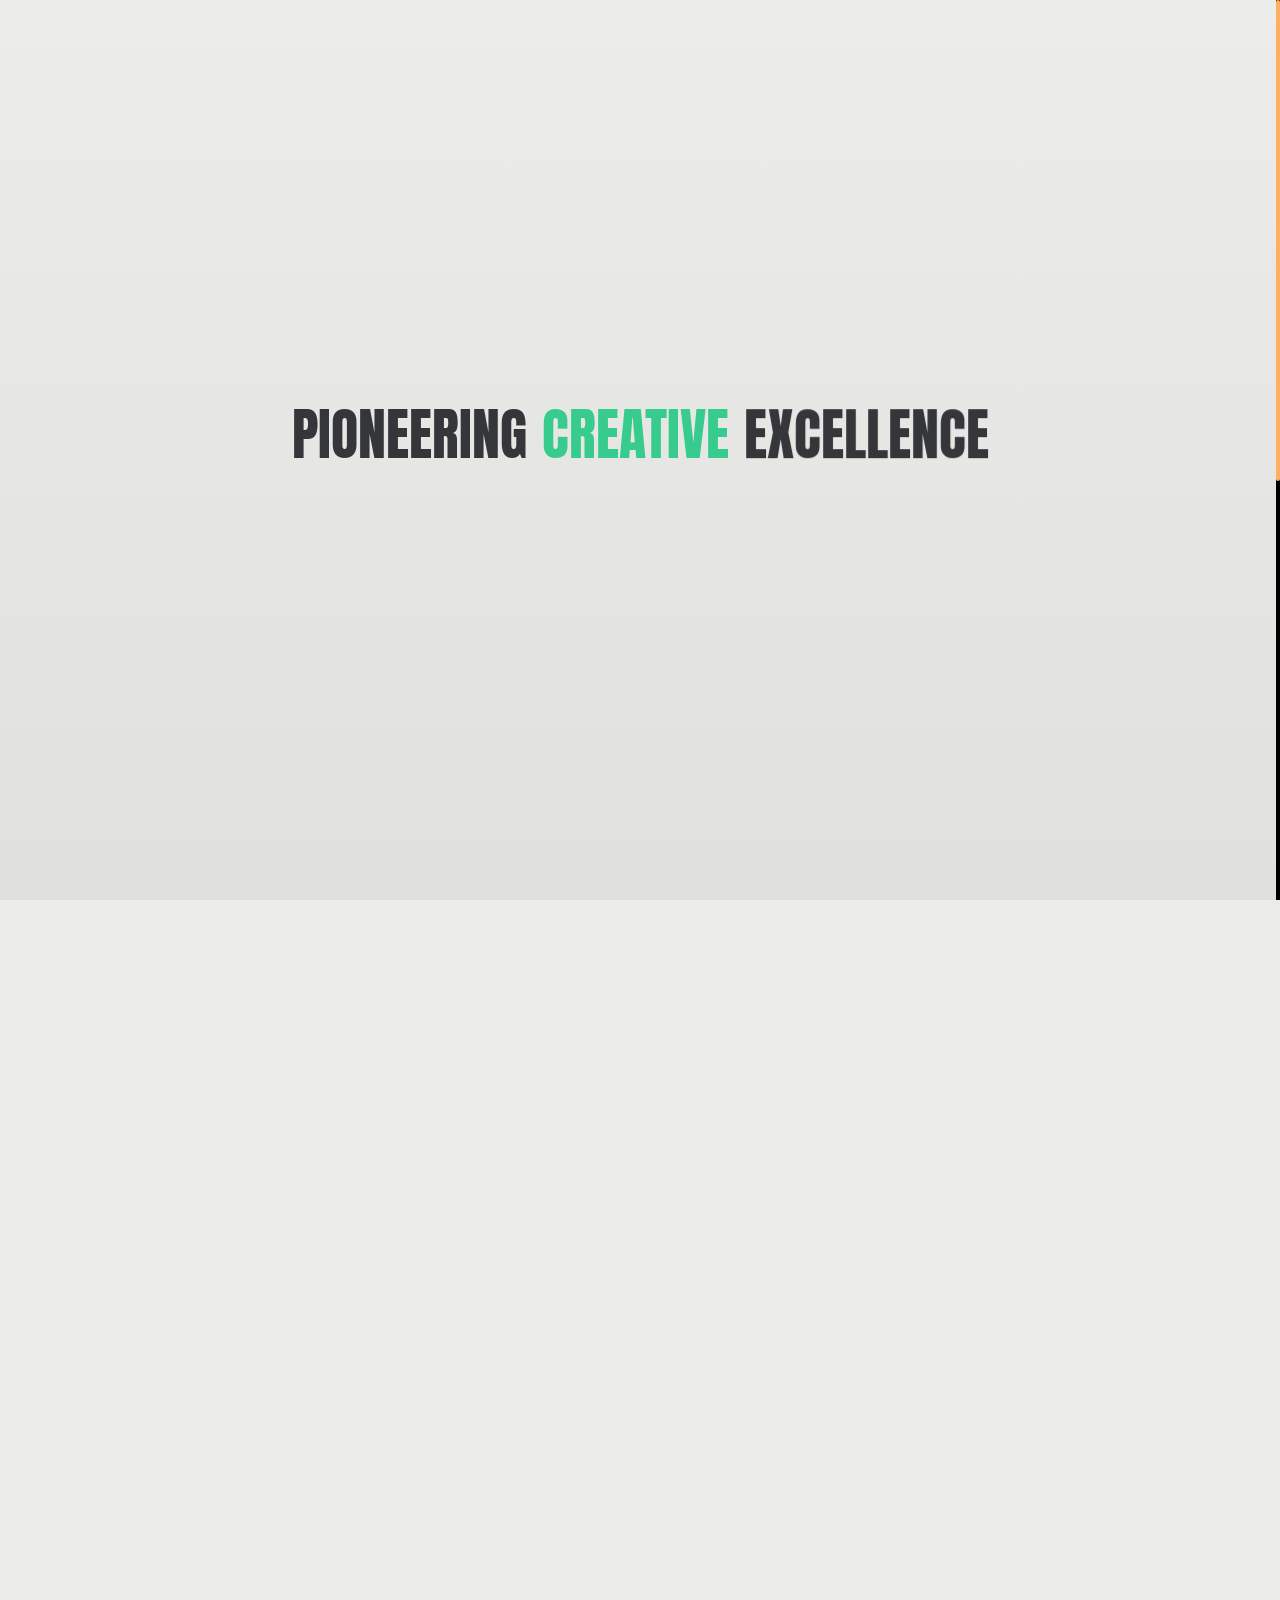
<file: services-frl.html>
<!DOCTYPE html>
<html lang="zxx">

<head>

    <meta charset="UTF-8">
    <meta name="viewport" content="width=device-width, initial-scale=1.0">
    <meta http-equiv="X-UA-Compatible" content="ie=edge">

    <!-- grid css -->
    <link rel="stylesheet" href="css/plugins/bootstrap-grid.css">
    <!-- font awesome css -->
    <link rel="stylesheet" href="css/plugins/fontawesome.min.css">
    <!-- swiper css -->
    <link rel="stylesheet" href="css/plugins/swiper.min.css">
    <!-- okai css -->
    <link rel="stylesheet" href="css/style-friendly.css">
    <!-- page title -->
    <title>Pixy</title>

</head>

<body>

    <!-- wrapper -->
    <div id="smooth-wrapper" class="mil-page-wrapper">

        <div id="swup-opm"></div>

        <!-- cursor -->
        <div class="mil-cursor-follower"></div>
        <!-- cursor end -->

        <!-- preloader -->
        <div class="mil-preloader">
            <div class="mil-preloader-animation">
                <div class="mil-pos-abs mil-animation-1">
                    <p class="mil-head1 mil-m1">Pioneering</p>
                    <p class="mil-head1 mil-a2">Creative</p>
                    <p class="mil-head1 mil-m1">Excellence</p>
                </div>
                <div class="mil-pos-abs mil-animation-2">
                    <div class="mil-reveal-frame">
                        <p class="mil-reveal-box"></p>
                        <p class="mil-head1 mil-m1">pixy.com</p>
                    </div>
                </div>
            </div>
        </div>
        <!-- preloader end -->

        <!-- scroll progress -->
        <div class="mil-progress-track">
            <div class="mil-progress"></div>
        </div>
        <!-- scroll progress end -->

        <!-- fixed elements -->
        <div class="mil-fixed">
            <div class="mil-top-panel">
                <div class="mil-left-side">
                    <a href="#top" class="mil-logo mil-scroll-to" data-no-swup>
                        <i class="far fa-cube"></i>
                        <span>Pixy</span>
                    </a>
                </div>
                <div class="mil-buttons-tp-frame mil-c-gone">
                    <p class="mil-stylized mil-m1 mil-phone"><span class="mil-m2">Phone:</span> +28 (054) 167 xx 77</p>
                    <div class="mil-buttons">
                        <a href="contact-frl.html" class="mil-tp-btn"><i class="fal fa-envelope"></i></a>
                        <div class="mil-tp-btn">
                            <div class="mil-menu-btn"><span></span></div>
                        </div>
                    </div>
                </div>
            </div>

            <div class="mil-menu-frame">
                <div class="mil-menu-window">
                    <div class="mil-menu-section mil-inner-scroll" id="swupMenu">
                        <ul class="mil-main-menu mil-c-gone">
                            <li class="mil-has-children">
                                <a href="#.">Template style</a>
                                <ul>
                                    <li class="mil-current"><a href="home-1.html" target="_blank" data-no-swup>Friendly</a></li>
                                    <li><a href="home-4.html" target="_blank" data-no-swup>Stylish</a></li>
                                </ul>
                            </li>
                            <li class="mil-has-children">
                                <a href="#.">Home type</a>
                                <ul>
                                    <li><a href="home-1.html">Corporate</a></li>
                                    <li><a href="home-2.html">Agency</a></li>
                                    <li><a href="home-3.html">Personal</a></li>
                                </ul>
                            </li>
                            <li class="mil-has-children">
                                <a href="#.">Portfolio</a>
                                <ul>
                                    <li><a href="portfolio-1-frl.html">Grid type 1</a></li>
                                    <li><a href="portfolio-2-frl.html">Grid type 2</a></li>
                                    <li><a href="portfolio-3-frl.html">Grid type 3</a></li>
                                </ul>
                            </li>
                            <li class="mil-has-children">
                                <a href="#.">Pages</a>
                                <ul>
                                    <li><a href="team-frl.html">Team</a></li>
                                    <li><a href="contact-frl.html">Contact</a></li>
                                    <li class="mil-current"><a href="services-frl.html">Services</a></li>
                                    <li><a href="service-frl.html">Service single</a></li>
                                    <li><a href="blog-frl.html">Blog</a></li>
                                    <li><a href="publication-frl.html">Publication</a></li>
                                    <li><a href="404-frl.html">404</a></li>
                                </ul>
                            </li>
                        </ul>
                    </div>
                    <div class="mil-bottom">
                        <div class="mil-blog-section">
                            <div class="mil-jcb mil-aic">
                                <h4 class="mil-head4 mil-mb30">Latest from blog</h4>
                                <div class="mil-sb-nav mil-mb30">
                                    <div class="mil-slider-btn mil-sb-prev mil-c-gone"><i class="fal fa-arrow-left"></i></div>
                                    <div class="mil-slider-btn mil-sb-next mil-c-gone"><i class="fal fa-arrow-right"></i></div>
                                </div>
                            </div>
                            <div class="swiper-container mil-blog-slider-sm">
                                <div class="swiper-wrapper">
                                    <div class="swiper-slide">
                                        <a href="publication-frl.html" class="mil-blog-card-sm mil-c-gone">
                                            <div class="mil-cover">
                                                <div class="mil-hover-frame">
                                                    <img src="img/blog/1.jpg" alt="cover">
                                                </div>
                                            </div>
                                            <div class="mil-text-frame">
                                                <h4 class="mil-head6 mil-max-1row-text">How to Become a Graphic Designer in 10 Simple Steps</h4>
                                            </div>
                                        </a>
                                    </div>
                                    <div class="swiper-slide">
                                        <a href="publication-frl.html" class="mil-blog-card-sm mil-c-gone">
                                            <div class="mil-cover">
                                                <div class="mil-hover-frame">
                                                    <img src="img/blog/2.jpg" alt="cover">
                                                </div>
                                            </div>
                                            <div class="mil-text-frame">
                                                <h4 class="mil-head6 mil-max-1row-text">10 Essential Tools Every Graphic Designer Should Master</h4>
                                            </div>
                                        </a>
                                    </div>
                                    <div class="swiper-slide">
                                        <a href="publication-frl.html" class="mil-blog-card-sm mil-c-gone">
                                            <div class="mil-cover">
                                                <div class="mil-hover-frame">
                                                    <img src="img/blog/3.jpg" alt="cover">
                                                </div>
                                            </div>
                                            <div class="mil-text-frame">
                                                <h4 class="mil-head6 mil-max-1row-text">The Ultimate Guide to UI/UX Design for Beginners</h4>
                                            </div>
                                        </a>
                                    </div>
                                    <div class="swiper-slide">
                                        <a href="publication-frl.html" class="mil-blog-card-sm mil-c-gone">
                                            <div class="mil-cover">
                                                <div class="mil-hover-frame">
                                                    <img src="img/blog/4.jpg" alt="cover">
                                                </div>
                                            </div>
                                            <div class="mil-text-frame">
                                                <h4 class="mil-head6 mil-max-1row-text">How to Create Stunning Visuals with Minimal Effort</h4>
                                            </div>
                                        </a>
                                    </div>
                                </div>
                            </div>
                        </div>
                        <div class="mil-social-section">
                            <ul class="mil-social mil-c-gone">
                                <li><a href="#." target="_blank" data-no-swup><i class="far fa-circle"></i></a></li>
                                <li><a href="#." target="_blank" data-no-swup><i class="far fa-circle"></i></a></li>
                                <li><a href="#." target="_blank" data-no-swup><i class="far fa-circle"></i></a></li>
                                <li><a href="#." target="_blank" data-no-swup><i class="far fa-circle"></i></a></li>
                                <li><a href="#." target="_blank" data-no-swup><i class="far fa-circle"></i></a></li>
                            </ul>
                        </div>
                    </div>
                </div>
            </div>
        </div>
        <!-- fixed elements end -->

        <!-- page transition -->
        <div class="mil-transition-fade" id="swup">
            <div class="mil-transition-frame">

                <!-- content -->
                <div id="smooth-content" class="mil-content">

                    <!-- hero -->
                    <div class="mil-hero-1 mil-sm-hero mil-up" id="top">
                        <div class="container mil-hero-main mil-relative mil-aic">
                            <div class="mil-hero-text mil-scale-img" data-value-1="1.3" data-value-2="0.95">
                                <div class="mil-text-pad"></div>
                                <ul class="mil-breadcrumbs mil-mb60 mil-c-gone">
                                    <li>
                                        <a href="home-1.html">Home</a>
                                    </li>
                                    <li>
                                        <a href="#.">Services</a>
                                    </li>
                                </ul>
                                <div class="mil-word-frame">
                                    <h1 class="mil-display2 mil-rubber">Our <span class="mil-a2">Services</span></h1>
                                    <div class="mil-s-4"><img src="img/shapes/4.png" alt="shape"></div>
                                </div>
                            </div>
                            <div class="mil-shapes mil-scale-img" data-value-1=".7" data-value-2="1.11">
                                <div class="mil-s-2"><img src="img/shapes/2.png" alt="shape"></div>
                                <div class="mil-s-3"><img src="img/shapes/3.png" alt="shape"></div>
                            </div>
                        </div>
                    </div>
                    <!-- hero end -->

                    <!-- services -->
                    <div class="mil-relative">
                        <div class="container">
                            <div class="row">
                                <div class="col-lg-4">
                                    <div class="mil-service-card-lg mil-mb160">
                                        <h3 class="mil-head3 mil-mb60 mil-up">UI/UX Design</h3>
                                        <p class="mil-text-md mil-shortened mil-mb60 mil-up">We create intuitive and aesthetically pleasing interfaces to ensure an exceptional user experience.</p>
                                        <ul class="mil-mb60">
                                            <li class="mil-up">User Research</li>
                                            <li class="mil-up">Wireframing and Prototyping</li>
                                            <li class="mil-up">Visual Design</li>
                                            <li class="mil-up">Interaction Design</li>
                                        </ul>
                                        <div class="mil-mb30 mil-up">
                                            <a href="service-frl.html" class="mil-stylized-btn mil-c-gone">
                                                <i class="fal fa-arrow-up"></i>
                                                <span>Read more</span>
                                            </a>
                                        </div>
                                    </div>
                                </div>
                                <div class="col-lg-4">
                                    <div class="mil-service-card-lg mil-mb160">
                                        <h3 class="mil-head3 mil-mb60 mil-up">Brand Strategy</h3>
                                        <p class="mil-text-md mil-shortened mil-mb60 mil-up">We build powerful brand strategies that distinguish your brand and foster strong connections with your audience.</p>
                                        <ul class="mil-mb60">
                                            <li class="mil-up">Brand Positioning</li>
                                            <li class="mil-up">Brand Identity Development</li>
                                            <li class="mil-up">Brand Experience</li>
                                            <li class="mil-up">Brand Communication</li>
                                        </ul>
                                        <div class="mil-mb30 mil-up">
                                            <a href="service-frl.html" class="mil-stylized-btn mil-c-gone">
                                                <i class="fal fa-arrow-up"></i>
                                                <span>Read more</span>
                                            </a>
                                        </div>
                                    </div>
                                </div>
                                <div class="col-lg-4">
                                    <div class="mil-service-card-lg mil-mb160">
                                        <h3 class="mil-head3 mil-mb60 mil-up">Marketing and SMM</h3>
                                        <p class="mil-text-md mil-shortened mil-mb60 mil-up">We drive engagement and growth through strategic marketing and social media management.</p>
                                        <ul class="mil-mb60">
                                            <li class="mil-up">Social Media Strategy</li>
                                            <li class="mil-up">Content Creation</li>
                                            <li class="mil-up">Community Management</li>
                                            <li class="mil-up">Paid Advertising</li>
                                        </ul>
                                        <div class="mil-mb30 mil-up">
                                            <a href="service-frl.html" class="mil-stylized-btn mil-c-gone">
                                                <i class="fal fa-arrow-up"></i>
                                                <span>Read more</span>
                                            </a>
                                        </div>
                                    </div>
                                </div>
                                <div class="col-lg-4">
                                    <div class="mil-service-card-lg mil-mb160">
                                        <h3 class="mil-head3 mil-mb60 mil-up">Creative Direction</h3>
                                        <p class="mil-text-md mil-shortened mil-mb60 mil-up">We bring your vision to life with innovative concepts and outstanding creative execution.</p>
                                        <ul class="mil-mb60">
                                            <li class="mil-up">Concept Development</li>
                                            <li class="mil-up">Art Direction</li>
                                            <li class="mil-up">Campaign Development</li>
                                            <li class="mil-up">Creative Consultation</li>
                                        </ul>
                                        <div class="mil-mb30 mil-up">
                                            <a href="service-frl.html" class="mil-stylized-btn mil-c-gone">
                                                <i class="fal fa-arrow-up"></i>
                                                <span>Read more</span>
                                            </a>
                                        </div>
                                    </div>
                                </div>
                                <div class="col-lg-4">
                                    <div class="mil-service-card-lg mil-mb160">
                                        <h3 class="mil-head3 mil-mb60 mil-up">Web Development</h3>
                                        <p class="mil-text-md mil-shortened mil-mb60 mil-up">We develop robust and user-friendly websites meticulously tailored precisely to your needs.</p>
                                        <ul class="mil-mb60">
                                            <li class="mil-up">Front-End Development</li>
                                            <li class="mil-up">Back-End Development</li>
                                            <li class="mil-up">E-Commerce Development</li>
                                            <li class="mil-up">Maintenance and Support</li>
                                        </ul>
                                        <div class="mil-mb30 mil-up">
                                            <a href="service-frl.html" class="mil-stylized-btn mil-c-gone">
                                                <i class="fal fa-arrow-up"></i>
                                                <span>Read more</span>
                                            </a>
                                        </div>
                                    </div>
                                </div>
                            </div>
                        </div>
                    </div>
                    <!-- services end -->

                    <!-- call to action -->
                    <div class="container">
                        <div class="mil-half-container mil-up">
                            <div class="mil-text-box mil-g-m1 mil-p-160-160">
                                <p class="mil-stylized mil-m2 mil-mb60 mil-up">Portfolio</p>
                                <h2 class="mil-display3 mil-rubber mil-mb60 mil-m4 mil-up">Explore our <span class="mil-a1">portfolio</span> and get inspired</h2>
                                <div class="mil-up"><a href="portfolio-3-frl.html" class="mil-btn mil-btn-border mil-m4 mil-c-gone">View portfolio</a></div>
                            </div>
                            <div class="mil-image-box">
                                <div class="mil-image-frame">
                                    <img src="img/pages/4.jpg" alt="img" class="mil-scale-img" data-value-1="1.20" data-value-2="1">
                                </div>
                            </div>
                        </div>
                        <div class="row mil-aic mil-jcb mil-no-g">
                            <div class="col-lg-6">
                                <div class="mil-button-pad mil-a1 mil-jst" style="display: block"></div>
                            </div>
                            <div class="col-lg-6 mil-992-gone">
                                <div class="mil-text-pad">
                                    <p class="mil-stylized mil-up">Designing a Better World Today</p>
                                </div>
                            </div>
                        </div>
                    </div>
                    <!-- call to action end -->

                    <!-- footer -->
                    <footer class="mil-footer mil-p-160-160">
                        <div class="container">
                            <div class="row mil-no-g">
                                <div class="col-lg-6 mil-up">
                                    <a href="contact-frl.html" class="mil-footer-contact mil-mb90">
                                        <h6 class="mil-footer-link mil-rubber mil-m1">Let’s TALK</h6>
                                        <span class="mil-stylized-btn mil-c-gone">
                                            <i class="fal fa-arrow-up"></i>
                                            <span>Read more</span>
                                        </span>
                                    </a>
                                </div>
                                <div class="col-lg-12">
                                    <div class="mil-footer-menu-frame mil-mb90 mil-up">
                                        <ul class="mil-footer-menu">
                                            <li><a href="#." class="mil-c-gone">Home</a></li>
                                            <li><a href="#." class="mil-c-gone">Services</a></li>
                                            <li><a href="#." class="mil-c-gone">About</a></li>
                                            <li><a href="#." class="mil-c-gone">Portfolio</a></li>
                                            <li><a href="#." class="mil-c-gone">Contact</a></li>
                                        </ul>
                                        <ul class="mil-social mil-c-gone">
                                            <li><a href="#." target="_blank" data-no-swup><i class="far fa-circle"></i></a></li>
                                            <li><a href="#." target="_blank" data-no-swup><i class="far fa-circle"></i></a></li>
                                            <li><a href="#." target="_blank" data-no-swup><i class="far fa-circle"></i></a></li>
                                            <li><a href="#." target="_blank" data-no-swup><i class="far fa-circle"></i></a></li>
                                            <li><a href="#." target="_blank" data-no-swup><i class="far fa-circle"></i></a></li>
                                        </ul>
                                    </div>
                                </div>
                                <div class="col-lg-12">
                                    <div class="mil-footer-bottom mil-up">
                                        <p class="mil-text-sm">©2024. All rights reserved.</p>
                                        <p class="mil-text-sm">Design by: <a href="https://themeforest.net/user/millerdigitaldesign/portfolio" class="mil-text-link mil-a2 mil-c-gone">Nazar Miller</a></p>
                                    </div>
                                </div>
                            </div>

                        </div>
                    </footer>
                    <!-- footer end -->

                </div>
                <!-- content -->

            </div>
        </div>
        <!-- page transition -->

    </div>
    <!-- wrapper end -->

    <!-- swup js -->
    <script src="js/plugins/swup.min.js"></script>
    <!-- gsap js -->
    <script src="js/plugins/gsap.min.js"></script>
    <!-- scroll smoother -->
    <script src="js/plugins/ScrollSmoother.min.js"></script>
    <!-- scroll trigger js -->
    <script src="js/plugins/ScrollTrigger.min.js"></script>
    <!-- scroll to js -->
    <script src="js/plugins/ScrollTo.min.js"></script>
    <!-- swiper js -->
    <script src="js/plugins/swiper.min.js"></script>
    <!-- parallax js -->
    <script src="js/plugins/parallax.js"></script>

    <!-- pixy js -->
    <script src="js/main.js"></script>

</body>

</html>
</file>
<file: css/style-friendly.css>
/* -------------------------------------------

Name: 		Pixy (friendly mode)
Version:    1.0
Developer:	Nazar Miller (millerDigitalDesign)
Portfolio:  https://themeforest.net/user/millerdigitaldesign/portfolio?ref=MillerDigitalDesign

p.s. I am available for Freelance hire (UI design, web development). email: miller.themes@gmail.com

------------------------------------------- */
/*--------------------------------------------

1. common
    - main
    - page transitions
    - settings
    - typography
    - cursor
    - scrollbar
    - breadcrumbs
    - buttons
    - social icons
    - form
    - spaces
2. hero
    - hero 1
    - hero 2
    - hero 3
    - hero 4
    - hero 5
    - hero 6
    - circle text
3. components
    - preloader
    - top panel
    - menu window
    - iconbox
    - services
    - counters
    - half container
    - team
    - tapes
    - blog
    - about
    - portfolio
    - reviews
    - partners
    - prices
    - footer

--------------------------------------------*/
/* -------------------------------------------

fonts

------------------------------------------- */
@import url("https://fonts.googleapis.com/css2?family=Anton&family=Outfit:wght@100..900&display=swap");
/* -------------------------------------------

colors

------------------------------------------- */
/* -------------------------------------------

transition

------------------------------------------- */
/* -------------------------------------------

main

------------------------------------------- */
*,
*:before,
*:after {
  -webkit-box-sizing: border-box;
          box-sizing: border-box;
  padding: 0;
  margin: 0;
}

*::-moz-selection {
  color: inherit;
  background-color: transparent;
}

*::selection {
  color: inherit;
  background-color: transparent;
}

*,
*:focus {
  outline: inherit;
}

body {
  font-family: "Outfit", sans-serif;
  color: #808080;
  font-weight: 300;
  font-size: 14px;
  background-color: #ECECEA;
}

.mil-page-wrapper {
  position: relative;
  overflow: hidden;
  height: 100vh;
}

.mil-up {
  opacity: 0;
  -webkit-transform: translateY(40px) scale(1.04);
          transform: translateY(40px) scale(1.04);
}

/* -------------------------------------------

page transitions

------------------------------------------- */
.mil-transition-fade {
  position: relative;
  overflow: hidden;
}
.mil-transition-fade .mil-transition-frame {
  -webkit-transition: 0.4s cubic-bezier(0, 0, 0.3642, 1);
  transition: 0.4s cubic-bezier(0, 0, 0.3642, 1);
  -webkit-filter: blur(0);
          filter: blur(0);
}

html.is-changing .mil-transition-fade {
  -webkit-transition: 0.4s cubic-bezier(0, 0, 0.3642, 1);
  transition: 0.4s cubic-bezier(0, 0, 0.3642, 1);
  opacity: 1;
}

html.is-animating .mil-transition-fade {
  opacity: 0;
}
html.is-animating .mil-transition-fade .mil-transition-frame {
  -webkit-filter: blur(15px);
          filter: blur(15px);
}

html.is-changing .mil-onepage-nav {
  -webkit-transition: 0.4s cubic-bezier(0, 0, 0.3642, 1);
  transition: 0.4s cubic-bezier(0, 0, 0.3642, 1);
  opacity: 1;
}

html.is-animating .mil-onepage-nav {
  opacity: 0;
}

/* -------------------------------------------

settings

------------------------------------------- */
.mil-no-g {
  padding: 0 15px;
}
.mil-no-g * {
  padding: 0;
}

.mil-relative {
  position: relative;
  z-index: 1;
}

.mil-df {
  display: -webkit-box;
  display: -ms-flexbox;
  display: flex;
}

.mil-aic {
  display: -webkit-box;
  display: -ms-flexbox;
  display: flex;
  -webkit-box-align: center;
      -ms-flex-align: center;
          align-items: center;
}

.mil-aie {
  display: -webkit-box;
  display: -ms-flexbox;
  display: flex;
  -webkit-box-align: end;
      -ms-flex-align: end;
          align-items: flex-end;
}

.mil-ais {
  display: -webkit-box;
  display: -ms-flexbox;
  display: flex;
  -webkit-box-align: start;
      -ms-flex-align: start;
          align-items: flex-start;
}

.mil-jcc {
  display: -webkit-box;
  display: -ms-flexbox;
  display: flex;
  -webkit-box-pack: center;
      -ms-flex-pack: center;
          justify-content: center;
}

.mil-jce {
  display: -webkit-box;
  display: -ms-flexbox;
  display: flex;
  -webkit-box-pack: end;
      -ms-flex-pack: end;
          justify-content: flex-end;
}

.mil-jcs {
  display: -webkit-box;
  display: -ms-flexbox;
  display: flex;
  -webkit-box-pack: start;
      -ms-flex-pack: start;
          justify-content: flex-start;
}

.mil-jcb {
  display: -webkit-box;
  display: -ms-flexbox;
  display: flex;
  -webkit-box-pack: justify;
      -ms-flex-pack: justify;
          justify-content: space-between;
}

.mil-tac {
  text-align: center;
}

.mil-tar {
  text-align: right;
}

.mil-tal {
  text-align: left;
}

@media (max-width: 992px) {
  .mil-992-wg * {
    padding: 0 15px;
  }
  .mil-992-aic {
    display: -webkit-box;
    display: -ms-flexbox;
    display: flex;
    -webkit-box-align: center;
        -ms-flex-align: center;
            align-items: center;
  }
  .mil-992-aie {
    display: -webkit-box;
    display: -ms-flexbox;
    display: flex;
    -webkit-box-align: end;
        -ms-flex-align: end;
            align-items: flex-end;
  }
  .mil-992-ais {
    display: -webkit-box;
    display: -ms-flexbox;
    display: flex;
    -webkit-box-align: start;
        -ms-flex-align: start;
            align-items: flex-start;
  }
  .mil-992-jcc {
    display: -webkit-box;
    display: -ms-flexbox;
    display: flex;
    -webkit-box-pack: center;
        -ms-flex-pack: center;
            justify-content: center;
  }
  .mil-992-jce {
    display: -webkit-box;
    display: -ms-flexbox;
    display: flex;
    -webkit-box-pack: end;
        -ms-flex-pack: end;
            justify-content: flex-end;
  }
  .mil-992-jcs {
    display: -webkit-box;
    display: -ms-flexbox;
    display: flex;
    -webkit-box-pack: start;
        -ms-flex-pack: start;
            justify-content: flex-start;
  }
  .mil-992-jcb {
    display: -webkit-box;
    display: -ms-flexbox;
    display: flex;
    -webkit-box-pack: justify;
        -ms-flex-pack: justify;
            justify-content: space-between;
  }
  .mil-992-tac {
    text-align: center;
  }
  .mil-992-tar {
    text-align: right;
  }
  .mil-992-tal {
    text-align: left;
  }
  .mil-992-gone {
    display: none;
  }
}
@media (max-width: 768px) {
  .mil-768-wg * {
    padding: 0 15px;
  }
  .mil-768-aic {
    display: -webkit-box;
    display: -ms-flexbox;
    display: flex;
    -webkit-box-align: center;
        -ms-flex-align: center;
            align-items: center;
  }
  .mil-768-aie {
    display: -webkit-box;
    display: -ms-flexbox;
    display: flex;
    -webkit-box-align: end;
        -ms-flex-align: end;
            align-items: flex-end;
  }
  .mil-768-ais {
    display: -webkit-box;
    display: -ms-flexbox;
    display: flex;
    -webkit-box-align: start;
        -ms-flex-align: start;
            align-items: flex-start;
  }
  .mil-768-jcc {
    display: -webkit-box;
    display: -ms-flexbox;
    display: flex;
    -webkit-box-pack: center;
        -ms-flex-pack: center;
            justify-content: center;
  }
  .mil-768-jce {
    display: -webkit-box;
    display: -ms-flexbox;
    display: flex;
    -webkit-box-pack: end;
        -ms-flex-pack: end;
            justify-content: flex-end;
  }
  .mil-768-jcs {
    display: -webkit-box;
    display: -ms-flexbox;
    display: flex;
    -webkit-box-pack: start;
        -ms-flex-pack: start;
            justify-content: flex-start;
  }
  .mil-768-jcb {
    display: -webkit-box;
    display: -ms-flexbox;
    display: flex;
    -webkit-box-pack: justify;
        -ms-flex-pack: justify;
            justify-content: space-between;
  }
  .mil-768-tac {
    text-align: center;
  }
  .mil-768-tar {
    text-align: right;
  }
  .mil-768-tal {
    text-align: left;
  }
  .mil-768-gone {
    display: none;
  }
}
/* -------------------------------------------

typography

------------------------------------------- */
h1,
h2,
h3,
h4,
h5,
h6,
.mil-h1,
.mil-h2,
.mil-h3,
.mil-h4,
.mil-h5,
.mil-h6 {
  font-family: "Anton", sans-serif;
  color: #353639;
  font-weight: 100;
  line-height: normal;
  text-transform: uppercase;
  color: #353639;
  letter-spacing: -2%;
}

b {
  font-weight: 100;
}

a {
  text-decoration: none;
  color: inherit;
}

.mil-text-link {
  position: relative;
}
.mil-text-link:before {
  content: "";
  width: 0;
  height: 1px;
  background-color: #353639;
  position: absolute;
  bottom: -1px;
  -webkit-transition: 0.2s cubic-bezier(0, 0, 0.3642, 1);
  transition: 0.2s cubic-bezier(0, 0, 0.3642, 1);
}
.mil-text-link.mil-a1:before {
  background-color: #FEAF62;
}
.mil-text-link.mil-a2 {
  color: #37CC8D;
}
.mil-text-link.mil-a2:before {
  background-color: #37CC8D;
}
.mil-text-link:hover:before {
  width: 100%;
}

.mil-arrow-link {
  position: relative;
}
.mil-arrow-link:after {
  display: inline-block;
  margin-left: 10px;
  font-family: "Font Awesome 5 Pro";
  font-weight: 500;
  content: "\f061";
  font-size: 12px;
  -webkit-transition: 0.2s cubic-bezier(0, 0, 0.3642, 1);
  transition: 0.2s cubic-bezier(0, 0, 0.3642, 1);
}
.mil-arrow-link.mil-a1:after {
  color: #FEAF62;
}
.mil-arrow-link.mil-a2 {
  color: #37CC8D;
}
.mil-arrow-link.mil-a2:after {
  olor: #37CC8D;
}
.mil-arrow-link:hover:after {
  -webkit-transform: translateX(5px);
          transform: translateX(5px);
}

.mil-text-xl {
  font-size: 24px;
  line-height: 160%;
}

.mil-text-lg {
  font-size: 18px;
  line-height: 160%;
}

.mil-text-md {
  font-size: 16px;
  line-height: 160%;
}

.mil-text-sm {
  font-size: 14px;
  line-height: 160%;
}

.mil-text-xs {
  font-size: 12px;
  line-height: 160%;
}

.mil-display1 {
  font-size: calc(1rem + 8.5vw);
  line-height: 100%;
}
@media (min-width: 1920px) {
  .mil-display1 {
    font-size: calc(1rem + 6.5vw);
  }
}
@media (max-width: 1200px) {
  .mil-display1 {
    font-size: calc(1rem + 9.5vw);
  }
}
@media (max-width: 992px) {
  .mil-display1 {
    font-size: calc(1rem + 12.5vw);
  }
}
@media (max-width: 768px) {
  .mil-display1 {
    font-size: calc(1rem + 14.5vw);
  }
}

.mil-display2 {
  font-size: calc(1rem + 6vw);
  line-height: 100%;
}
@media (min-width: 1920px) {
  .mil-display2 {
    font-size: calc(1rem + 5vw);
  }
}
@media (max-width: 1200px) {
  .mil-display2 {
    font-size: calc(1rem + 7vw);
  }
}
@media (max-width: 992px) {
  .mil-display2 {
    font-size: calc(1rem + 8vw);
  }
}
@media (max-width: 768px) {
  .mil-display2 {
    font-size: calc(1rem + 9vw);
  }
}

.mil-display3 {
  font-size: calc(1rem + 3.3vw);
  line-height: 100%;
}
@media (min-width: 1920px) {
  .mil-display3 {
    font-size: calc(1rem + 2.8vw);
  }
}
@media (max-width: 1200px) {
  .mil-display3 {
    font-size: calc(1rem + 4.3vw);
  }
}
@media (max-width: 992px) {
  .mil-display3 {
    font-size: calc(1rem + 5.3vw);
  }
}
@media (max-width: 768px) {
  .mil-display3 {
    font-size: calc(1rem + 6.3vw);
  }
}

.mil-display4 {
  font-size: calc(1rem + 4.3vw);
  line-height: 100%;
}
@media (min-width: 1920px) {
  .mil-display4 {
    font-size: calc(1rem + 3.3vw);
  }
}
@media (max-width: 1200px) {
  .mil-display4 {
    font-size: calc(1rem + 6vw);
  }
}
@media (max-width: 992px) {
  .mil-display4 {
    font-size: calc(1rem + 7vw);
  }
}
@media (max-width: 768px) {
  .mil-display4 {
    font-size: calc(1rem + 8vw);
  }
}

.mil-head1 {
  font-size: 56px;
  line-height: 120%;
}
@media (max-width: 768px) {
  .mil-head1 {
    font-size: 42px;
  }
}

.mil-head2 {
  font-size: 42px;
  line-height: 120%;
}

.mil-head3 {
  font-size: 32px;
  line-height: 120%;
}

.mil-head4 {
  font-size: 24px;
  line-height: 120%;
}

.mil-head5 {
  font-size: 18px;
  line-height: 120%;
}

.mil-head6 {
  font-size: 16px;
  line-height: 120%;
}

.mil-bold {
  font-weight: 600;
}

.mil-stylized {
  text-transform: uppercase;
  line-height: 100%;
  font-size: 12px;
  font-weight: 600;
  letter-spacing: 1px;
}
.mil-stylized .mil-text-link {
  position: relative;
}
.mil-stylized .mil-text-link:before {
  height: 1.5px;
}

.mil-m1 {
  color: #353639;
}

.mil-m2 {
  color: #808080;
}

.mil-m3 {
  color: #D8D8D8;
}

.mil-m4 {
  color: #ECECEA;
}

.mil-a1 {
  color: #FEAF62;
}

.mil-a2 {
  color: #37CC8D;
}

.mil-m1-bg {
  background-color: #353639;
}

.mil-m2-bg {
  background-color: #808080;
}

.mil-m3-bg {
  background-color: #D8D8D8;
}

.mil-m4-bg {
  background-color: #ECECEA;
}

.mil-a1-bg {
  background-color: #FEAF62;
}

.mil-a2-bg {
  background-color: #37CC8D;
}

.mil-deco-text {
  border-left: solid 4px #FEAF62;
  padding-left: 30px;
}
@media (max-width: 992px) {
  .mil-deco-text {
    padding-left: 0;
    border-left: none;
  }
}

.mil-shortened {
  width: 80%;
}
@media (max-width: 992px) {
  .mil-shortened {
    width: 100%;
  }
}

.mil-max-1row-text {
  overflow: hidden;
  text-overflow: ellipsis;
  display: -webkit-box;
  -webkit-line-clamp: 1;
  line-clamp: 1;
  -webkit-box-orient: vertical;
}

.mil-max-2row-text {
  overflow: hidden;
  text-overflow: ellipsis;
  display: -webkit-box;
  -webkit-line-clamp: 2;
  line-clamp: 2;
  -webkit-box-orient: vertical;
}

.mil-max-3row-text {
  overflow: hidden;
  text-overflow: ellipsis;
  display: -webkit-box;
  -webkit-line-clamp: 3;
  line-clamp: 3;
  -webkit-box-orient: vertical;
}

.mil-rubber {
  white-space: pre-wrap;
}

.mil-letter-span {
  display: inline-block;
  cursor: default;
}

.mil-word-span {
  display: inline-block;
}

/* -------------------------------------------

cursor

------------------------------------------- */
.mil-cursor-follower {
  margin-top: -1.4%;
  margin-left: -0.9%;
  -webkit-transform: scale(1);
          transform: scale(1);
  display: -webkit-box;
  display: -ms-flexbox;
  display: flex;
  -webkit-box-align: center;
      -ms-flex-align: center;
          align-items: center;
  -webkit-box-pack: center;
      -ms-flex-pack: center;
          justify-content: center;
  position: absolute;
  background-color: rgba(53, 54, 57, 0.1);
  width: 30px;
  height: 30px;
  border-radius: 100%;
  -webkit-user-select: none;
     -moz-user-select: none;
      -ms-user-select: none;
          user-select: none;
  pointer-events: none;
  z-index: 9999999;
  -webkit-transition: background-color 0.4s cubic-bezier(0, 0, 0.3642, 1), -webkit-transform 0.4s cubic-bezier(0.75, -1, 0.3, 2.33);
  transition: background-color 0.4s cubic-bezier(0, 0, 0.3642, 1), -webkit-transform 0.4s cubic-bezier(0.75, -1, 0.3, 2.33);
  transition: transform 0.4s cubic-bezier(0.75, -1, 0.3, 2.33), background-color 0.4s cubic-bezier(0, 0, 0.3642, 1);
  transition: transform 0.4s cubic-bezier(0.75, -1, 0.3, 2.33), background-color 0.4s cubic-bezier(0, 0, 0.3642, 1), -webkit-transform 0.4s cubic-bezier(0.75, -1, 0.3, 2.33);
}
.mil-cursor-follower:after {
  min-height: 7px;
  min-width: 50px;
  text-align: center;
  border-radius: 10px;
  position: absolute;
  opacity: 0;
  -webkit-transform: scale(0);
          transform: scale(0);
  text-transform: uppercase;
  font-size: 12px;
  font-weight: 600;
  letter-spacing: 2px;
  color: #353639;
  -webkit-transition: 0.2s cubic-bezier(0, 0, 0.3642, 1);
  transition: 0.2s cubic-bezier(0, 0, 0.3642, 1);
  -webkit-transition-delay: 0s;
          transition-delay: 0s;
}
.mil-cursor-follower.mil-light-active, .mil-cursor-follower.mil-dark-active, .mil-cursor-follower.mil-gone-active, .mil-cursor-follower.mil-view-active, .mil-cursor-follower.mil-next-active, .mil-cursor-follower.mil-read-active, .mil-cursor-follower.mil-swipe-active {
  background-color: #FEAF62;
  -webkit-transform: scale(3);
          transform: scale(3);
  -webkit-filter: drop-shadow(0px 2px 20px rgba(0, 0, 0, 0.15));
          filter: drop-shadow(0px 2px 20px rgba(0, 0, 0, 0.15));
}
.mil-cursor-follower.mil-light-active:after, .mil-cursor-follower.mil-dark-active:after, .mil-cursor-follower.mil-gone-active:after, .mil-cursor-follower.mil-view-active:after, .mil-cursor-follower.mil-next-active:after, .mil-cursor-follower.mil-read-active:after, .mil-cursor-follower.mil-swipe-active:after {
  -webkit-transition-delay: 0.2s;
          transition-delay: 0.2s;
  opacity: 1;
  -webkit-transform: scale(0.33);
          transform: scale(0.33);
}
.mil-cursor-follower.mil-light-active {
  background-color: #ECECEA;
}
.mil-cursor-follower.mil-light-active:after {
  color: #353639;
}
.mil-cursor-follower.mil-dark-active {
  background-color: #353639;
}
.mil-cursor-follower.mil-dark-active:after {
  color: #ECECEA;
}
.mil-cursor-follower.mil-gone-active {
  background-color: rgba(236, 236, 234, 0.1);
  -webkit-transform: scale(0);
          transform: scale(0);
}
.mil-cursor-follower.mil-gone-active:after {
  content: ".";
}
.mil-cursor-follower.mil-next-active:after {
  content: "next";
}
.mil-cursor-follower.mil-view-active:after {
  content: "view";
}
.mil-cursor-follower.mil-read-active:after {
  content: "read";
}
.mil-cursor-follower.mil-swipe-active:after {
  font-family: "Font Awesome 5 Pro";
  font-weight: 100;
  content: "\f07e";
  font-size: 34px;
}
@media (max-width: 768px) {
  .mil-cursor-follower {
    display: none;
  }
}

.mil-c-swipe {
  cursor: -webkit-grab;
  cursor: grab;
}

/* -------------------------------------------

scrollbar

------------------------------------------- */
::-webkit-scrollbar {
  display: none;
}

.mil-progress-track {
  position: fixed;
  z-index: 999999999999;
  top: 0;
  right: 0;
  height: 100%;
  width: 4px;
  background-color: #000;
}
.mil-progress-track .mil-progress {
  background-color: #FEAF62;
  height: 0;
  width: 4px;
  border-radius: 4px;
  -webkit-transition: 0.4s cubic-bezier(0, 0, 0.3642, 1);
  transition: 0.4s cubic-bezier(0, 0, 0.3642, 1);
}
@media screen and (max-width: 768px) {
  .mil-progress-track {
    display: none;
  }
}

.mil-inner-scroll::-webkit-scrollbar {
  width: 20px;
  display: block;
  padding-right: 10px;
}
.mil-inner-scroll::-webkit-scrollbar-track {
  background: transparent;
}
.mil-inner-scroll::-webkit-scrollbar-thumb {
  background: #37CC8D;
  border: solid 8px #ECECEA;
  border-radius: 15px;
}

/* -------------------------------------------

breadcrumbs

------------------------------------------- */
.mil-breadcrumbs {
  display: -webkit-box;
  display: -ms-flexbox;
  display: flex;
  -webkit-box-align: center;
      -ms-flex-align: center;
          align-items: center;
  -webkit-box-pack: center;
      -ms-flex-pack: center;
          justify-content: center;
}
.mil-breadcrumbs li {
  list-style-type: none;
}
.mil-breadcrumbs li:after {
  content: "/";
  margin: 0 15px;
}
.mil-breadcrumbs li a {
  width: 100%;
  text-transform: uppercase;
  line-height: 100%;
  font-size: 12px;
  font-weight: 600;
  letter-spacing: 1px;
  color: #808080;
}
.mil-breadcrumbs li a:hover {
  color: #353639;
}
.mil-breadcrumbs li:last-child {
  margin-right: 0;
  cursor: not-allowed;
}
.mil-breadcrumbs li:last-child:after {
  display: none;
}
.mil-breadcrumbs li:last-child a {
  color: #37CC8D;
  pointer-events: none;
}

/* -------------------------------------------

buttons

------------------------------------------- */
.mil-btn {
  position: relative;
  border: none;
  cursor: pointer;
  border-radius: 70px;
  padding: 0 50px;
  height: 70px;
  font-family: "Outfit", sans-serif;
  background-color: #ECECEA;
  color: #ECECEA;
  text-transform: uppercase;
  line-height: 100%;
  font-size: 12px;
  font-weight: 600;
  letter-spacing: 1px;
  color: #353639;
  text-decoration: none;
  display: -webkit-inline-box;
  display: -ms-inline-flexbox;
  display: inline-flex;
  -webkit-box-align: center;
      -ms-flex-align: center;
          align-items: center;
  white-space: nowrap;
  -webkit-transition: 0.4s cubic-bezier(0, 0, 0.3642, 1);
  transition: 0.4s cubic-bezier(0, 0, 0.3642, 1);
}
.mil-btn.mil-btn-border {
  background-color: transparent;
  -webkit-box-shadow: 0 0 0 2px #353639;
          box-shadow: 0 0 0 2px #353639;
  color: #353639;
}
.mil-btn.mil-a1 {
  background-color: #FEAF62;
}
.mil-btn.mil-a1.mil-btn-border {
  background-color: transparent;
  -webkit-box-shadow: 0 0 0 2px #FEAF62;
          box-shadow: 0 0 0 2px #FEAF62;
  color: #FEAF62;
}
.mil-btn.mil-a2 {
  background-color: #37CC8D;
}
.mil-btn.mil-a2.mil-btn-border {
  background-color: transparent;
  -webkit-box-shadow: 0 0 0 2px #37CC8D;
          box-shadow: 0 0 0 2px #37CC8D;
  color: #37CC8D;
}
.mil-btn.mil-m1 {
  background-color: #353639;
}
.mil-btn.mil-m1.mil-btn-border {
  background-color: transparent;
  -webkit-box-shadow: 0 0 0 2px #353639;
          box-shadow: 0 0 0 2px #353639;
  color: #353639;
}
.mil-btn.mil-m4 {
  background-color: #ECECEA;
}
.mil-btn.mil-m4.mil-btn-border {
  background-color: transparent;
  -webkit-box-shadow: 0 0 0 2px #ECECEA;
          box-shadow: 0 0 0 2px #ECECEA;
  color: #ECECEA;
}
.mil-btn:hover {
  -webkit-transform: scale(1.03);
          transform: scale(1.03);
  -webkit-filter: brightness(110%);
          filter: brightness(110%);
}
.mil-btn:hover i {
  margin-left: 15px;
}
@media (max-width: 768px) {
  .mil-btn {
    height: 60px;
    padding: 0 40px;
  }
}

.mil-stylized-btn {
  padding: 20px 0;
  width: 120px;
  height: 120px;
  display: block;
  background-color: #D8D8D8;
  display: -webkit-box;
  display: -ms-flexbox;
  display: flex;
  -webkit-box-orient: vertical;
  -webkit-box-direction: normal;
      -ms-flex-direction: column;
          flex-direction: column;
  -webkit-box-pack: justify;
      -ms-flex-pack: justify;
          justify-content: space-between;
  -webkit-box-align: end;
      -ms-flex-align: end;
          align-items: flex-end;
  -webkit-transition: 0.4s cubic-bezier(0, 0, 0.3642, 1);
  transition: 0.4s cubic-bezier(0, 0, 0.3642, 1);
}
.mil-stylized-btn i {
  margin-right: 20px;
  font-size: 34px;
  -webkit-transform: rotate(45deg);
          transform: rotate(45deg);
  color: #353639;
  -webkit-transition: 0.4s cubic-bezier(0, 0, 0.3642, 1);
  transition: 0.4s cubic-bezier(0, 0, 0.3642, 1);
}
.mil-stylized-btn.mil-a1 {
  background-color: #FEAF62;
}
.mil-stylized-btn.mil-a2 {
  background-color: #37CC8D;
}
.mil-stylized-btn span {
  padding: 0 20px;
  width: 100%;
  text-transform: uppercase;
  line-height: 100%;
  font-size: 12px;
  font-weight: 600;
  letter-spacing: 1px;
  color: #353639;
}
.mil-stylized-btn:hover i {
  -webkit-transform: rotate(90deg);
          transform: rotate(90deg);
}

/* -------------------------------------------

social icons

------------------------------------------- */
.mil-social {
  display: -webkit-box;
  display: -ms-flexbox;
  display: flex;
}
.mil-social li {
  list-style-type: none;
  margin-right: 20px;
}
.mil-social li:last-child {
  margin-right: 0;
}
.mil-social li a {
  display: block;
  font-size: 16px;
  -webkit-transition: 0.2s cubic-bezier(0, 0, 0.3642, 1);
  transition: 0.2s cubic-bezier(0, 0, 0.3642, 1);
}
.mil-social li a:hover {
  color: #37CC8D !important;
}
.mil-social.mil-m1 li a {
  color: #353639;
}

/* -------------------------------------------

form

------------------------------------------- */
form {
  position: relative;
}
form input {
  background-color: transparent;
  border: none;
  border-bottom: solid 1px #808080;
  width: 100%;
  padding: 0 30px;
  height: 70px;
  font-family: "Outfit", sans-serif;
  text-transform: uppercase;
  line-height: 100%;
  font-size: 12px;
  font-weight: 600;
  letter-spacing: 1px;
  color: #ECECEA;
  -webkit-transition: 0.4s cubic-bezier(0, 0, 0.3642, 1);
  transition: 0.4s cubic-bezier(0, 0, 0.3642, 1);
}
form input:hover, form input:focus {
  border-color: #FEAF62;
}
form textarea {
  padding: 20px 30px;
  width: 100%;
  height: 200px;
  background-color: transparent;
  border: none;
  border-bottom: solid 1px #808080;
  font-family: "Outfit", sans-serif;
  text-transform: uppercase;
  line-height: 100%;
  font-size: 12px;
  font-weight: 600;
  letter-spacing: 1px;
  color: #ECECEA;
  -webkit-transition: 0.4s cubic-bezier(0, 0, 0.3642, 1);
  transition: 0.4s cubic-bezier(0, 0, 0.3642, 1);
}
form textarea:hover, form textarea:focus {
  border-color: #FEAF62;
}
form.mil-stl input, form.mil-stl textarea {
  color: #353639;
}

/* -------------------------------------------

spaces

------------------------------------------- */
.mil-mb10 {
  margin-bottom: 10px;
}

.mil-mb15 {
  margin-bottom: 15px;
}

.mil-mb20 {
  margin-bottom: 20px;
}

.mil-mb30 {
  margin-bottom: 30px;
}

.mil-mb40 {
  margin-bottom: 40px;
}

.mil-mb50 {
  margin-bottom: 50px;
}

.mil-mb60 {
  margin-bottom: 60px;
}

.mil-mb90 {
  margin-bottom: 90px;
}

.mil-mb130 {
  margin-bottom: 130px;
}

.mil-mb160 {
  margin-bottom: 160px;
}

.mil-p-160-160 {
  padding-top: 160px;
  padding-bottom: 160px;
}

.mil-p-160-130 {
  padding-top: 160px;
  padding-bottom: 130px;
}

.mil-p-0-130 {
  padding-bottom: 130px;
}

.mil-p-160-100 {
  padding-top: 160px;
  padding-bottom: 100px;
}

.mil-p-160-145 {
  padding-top: 160px;
  padding-bottom: 145px;
}

.mil-p-0-145 {
  padding-bottom: 145px;
}

.mil-p-0-40 {
  padding-bottom: 40px;
}

.mil-p-160-0 {
  padding-top: 160px;
}

.mil-p-0-160 {
  padding-bottom: 160px;
}

.mil-p-0-100 {
  padding-bottom: 100px;
}

@media screen and (max-width: 768px) {
  .mil-mb130 {
    margin-bottom: 90px;
  }
  .mil-mb160 {
    margin-bottom: 120px;
  }
  .mil-p-160-160 {
    padding-top: 120px;
    padding-bottom: 120px;
  }
  .mil-p-160-130 {
    padding-top: 120px;
    padding-bottom: 90px;
  }
  .mil-p-0-130 {
    padding-bottom: 90px;
  }
  .mil-p-160-100 {
    padding-top: 120px;
    padding-bottom: 60px;
  }
  .mil-p-160-145 {
    padding-top: 120px;
    padding-bottom: 105px;
  }
  .mil-p-0-145 {
    padding-bottom: 105px;
  }
  .mil-p-0-40 {
    padding-bottom: 0;
  }
  .mil-p-160-0 {
    padding-top: 120px;
  }
  .mil-p-0-160 {
    padding-bottom: 120px;
  }
  .mil-p-0-100 {
    padding-bottom: 60px;
  }
  .mil-768-mb-15 {
    margin-bottom: 15px;
  }
  .mil-768-mb0 {
    margin-bottom: 0;
  }
  .mil-768-mb60 {
    margin-bottom: 60px;
  }
  .mil-768-p-160-145 {
    padding-top: 120px;
    padding-bottom: 105px;
  }
  br {
    display: none;
  }
}
/* -------------------------------------------

hero 1

------------------------------------------- */
.mil-hero-1 {
  width: 100%;
  position: relative;
  overflow: hidden;
}
.mil-hero-1 .mil-hero-main {
  height: 100vh;
}
.mil-hero-1 .mil-hero-main .mil-hero-text {
  width: 100%;
  display: -webkit-box;
  display: -ms-flexbox;
  display: flex;
  -webkit-box-orient: vertical;
  -webkit-box-direction: normal;
      -ms-flex-direction: column;
          flex-direction: column;
  -webkit-box-pack: center;
      -ms-flex-pack: center;
          justify-content: center;
  -webkit-box-align: center;
      -ms-flex-align: center;
          align-items: center;
  text-align: center;
  padding-bottom: 30px;
}
.mil-hero-1 .mil-hero-main .mil-hero-text .mil-text-pad {
  background-color: white;
  width: 40vw;
  height: 40vw;
  position: absolute;
  top: calc(50% - 20vw);
  left: calc(50% - 20vw);
  border-radius: 50%;
  -webkit-filter: blur(50px);
          filter: blur(50px);
  opacity: 0.3;
  z-index: -1;
}
.mil-hero-1 .mil-hero-main .mil-hero-text i {
  color: #353639;
  font-size: 28px;
}
.mil-hero-1 .mil-hero-main .mil-hero-text .mil-word-frame {
  position: relative;
}
.mil-hero-1 .mil-hero-main .mil-hero-text .mil-word-frame .mil-s-4, .mil-hero-1 .mil-hero-main .mil-hero-text .mil-word-frame .mil-s-5 {
  position: absolute;
}
.mil-hero-1 .mil-hero-main .mil-hero-text .mil-word-frame .mil-s-4 img, .mil-hero-1 .mil-hero-main .mil-hero-text .mil-word-frame .mil-s-5 img {
  width: 100%;
}
.mil-hero-1 .mil-hero-main .mil-hero-text .mil-word-frame .mil-s-4 {
  top: -35%;
  left: -18%;
  width: 25%;
  -webkit-animation: levitate-sm 4s ease-in-out infinite;
          animation: levitate-sm 4s ease-in-out infinite;
  -webkit-animation-delay: 0.8s;
          animation-delay: 0.8s;
}
.mil-hero-1 .mil-hero-main .mil-hero-text .mil-word-frame .mil-s-4 img {
  -webkit-transform: rotate(-90deg);
          transform: rotate(-90deg);
}
.mil-hero-1 .mil-hero-main .mil-hero-text .mil-word-frame .mil-s-5 {
  bottom: 30%;
  right: -16%;
  width: 30%;
  -webkit-animation: levitate-sm 3s ease-in-out infinite;
          animation: levitate-sm 3s ease-in-out infinite;
  -webkit-animation-delay: 0.4s;
          animation-delay: 0.4s;
}
.mil-hero-1 .mil-shapes {
  pointer-events: none;
  position: absolute;
  top: 0;
  left: 0;
  width: 100%;
  height: 100%;
}
.mil-hero-1 .mil-shapes .mil-s-1, .mil-hero-1 .mil-shapes .mil-s-2, .mil-hero-1 .mil-shapes .mil-s-3 {
  position: absolute;
  width: 200px;
}
.mil-hero-1 .mil-shapes .mil-s-1 img, .mil-hero-1 .mil-shapes .mil-s-2 img, .mil-hero-1 .mil-shapes .mil-s-3 img {
  width: 100%;
}
.mil-hero-1 .mil-shapes .mil-s-1 {
  bottom: -7vw;
  left: -25vw;
  width: 40vw;
  -webkit-animation: levitate-lg 4s ease-in-out infinite;
          animation: levitate-lg 4s ease-in-out infinite;
  -webkit-animation-delay: 1s;
          animation-delay: 1s;
}
.mil-hero-1 .mil-shapes .mil-s-2 {
  top: -27vw;
  left: -42vw;
  width: 50vw;
  -webkit-animation: levitate-lg 4s ease-in-out infinite;
          animation: levitate-lg 4s ease-in-out infinite;
  -webkit-animation-delay: 0.2s;
          animation-delay: 0.2s;
}
.mil-hero-1 .mil-shapes .mil-s-2 img {
  -webkit-transform: rotate(-70deg);
          transform: rotate(-70deg);
}
.mil-hero-1 .mil-shapes .mil-s-3 {
  bottom: 0;
  right: -32vw;
  width: 40vw;
  -webkit-animation: levitate-lg 4s ease-in-out infinite;
          animation: levitate-lg 4s ease-in-out infinite;
  -webkit-animation-delay: 0.6s;
          animation-delay: 0.6s;
}
.mil-hero-1 .mil-hero-img-frame {
  position: relative;
}
.mil-hero-1 .mil-hero-img-frame .mil-circle-text-frame {
  position: absolute;
  top: -95px;
  right: 15%;
  z-index: 2;
  background-color: #FEAF62;
  width: 190px;
  height: 190px;
  border-radius: 50%;
}
.mil-hero-1 .mil-hero-img-frame .mil-hero-img {
  position: relative;
  overflow: hidden;
  padding-bottom: 35%;
}
.mil-hero-1 .mil-hero-img-frame .mil-hero-img img {
  width: 100%;
  height: 100%;
  position: absolute;
  top: 0;
  left: 0;
  -o-object-fit: cover;
     object-fit: cover;
  -o-object-position: top;
     object-position: top;
}
.mil-hero-1.mil-sm-hero {
  overflow: visible;
}
.mil-hero-1.mil-sm-hero .mil-hero-main {
  height: 50vh;
}
.mil-hero-1.mil-sm-hero .mil-hero-main .mil-hero-text .mil-word-frame .mil-s-4 {
  width: 20%;
  left: -15%;
  top: -55%;
}
.mil-hero-1.mil-sm-hero.mil-stl {
  position: relative;
  padding-top: 100px;
}
.mil-hero-1.mil-sm-hero.mil-stl .mil-overlay {
  height: 40vh;
  position: absolute;
  top: 0;
  left: 0;
  width: 100%;
  background: -webkit-gradient(linear, left bottom, left top, from(rgba(236, 236, 234, 0)), color-stop(80%, #d8d8d8));
  background: linear-gradient(0deg, rgba(236, 236, 234, 0) 0%, #d8d8d8 80%);
}
.mil-hero-1.mil-sm-hero.mil-stl .mil-hero-text .mil-text-pad {
  background-color: white;
}
@media (max-width: 992px) {
  .mil-hero-1 .mil-hero-img-frame .mil-hero-img {
    height: 30vw;
    padding-bottom: 0;
  }
}
@media (max-width: 768px) {
  .mil-hero-1 .mil-hero-main {
    height: 100vh;
    padding: 120px 0;
  }
  .mil-hero-1 .mil-hero-main .mil-hero-text {
    padding-bottom: 0;
  }
  .mil-hero-1 .mil-shapes .mil-s-1 {
    bottom: 0;
    left: -15vw;
    width: 40vw;
  }
  .mil-hero-1 .mil-shapes .mil-s-2 {
    top: -15vw;
    left: -30vw;
    width: 50vw;
  }
  .mil-hero-1 .mil-shapes .mil-s-3 {
    top: -15vw;
    right: -25vw;
    width: 50vw;
  }
  .mil-hero-1.mil-sm-hero {
    overflow: visible;
  }
  .mil-hero-1.mil-sm-hero .mil-hero-main {
    height: auto;
    padding: 220px 0 120px;
  }
  .mil-hero-1.mil-sm-hero .mil-hero-main .mil-hero-text {
    padding: 0;
  }
  .mil-hero-1.mil-sm-hero.mil-stl {
    padding-top: 0;
  }
}
@media (max-width: 500px) {
  .mil-hero-1 .mil-hero-main {
    height: 100vh;
  }
  .mil-hero-1 .mil-hero-main .mil-hero-text {
    padding-top: 40px;
  }
  .mil-hero-1 .mil-shapes .mil-s-2 {
    top: -2vw;
    left: -20vw;
  }
  .mil-hero-1 .mil-shapes .mil-s-3 {
    top: -2vw;
  }
  .mil-hero-1 .mil-hero-img-frame .mil-hero-img {
    height: 50vw;
    padding-bottom: 0;
  }
}
@media (min-width: 1920px) {
  .mil-hero-1 .mil-shapes .mil-s-1 {
    bottom: -7vw;
    left: -40vw;
    width: 40vw;
  }
  .mil-hero-1 .mil-shapes .mil-s-2 {
    top: -27vw;
    left: -50vw;
    width: 50vw;
  }
  .mil-hero-1 .mil-shapes .mil-s-3 {
    bottom: 0;
    right: -50vw;
    width: 50vw;
  }
}
@media (max-height: 800px) {
  .mil-hero-1 .mil-hero-main {
    height: auto;
  }
}

@-webkit-keyframes levitate-lg {
  0% {
    -webkit-transform: translateY(0) scale(1);
            transform: translateY(0) scale(1);
  }
  50% {
    -webkit-transform: translateY(30px) scale(1.01);
            transform: translateY(30px) scale(1.01);
  }
  100% {
    -webkit-transform: translateY(0) scale(1);
            transform: translateY(0) scale(1);
  }
}

@keyframes levitate-lg {
  0% {
    -webkit-transform: translateY(0) scale(1);
            transform: translateY(0) scale(1);
  }
  50% {
    -webkit-transform: translateY(30px) scale(1.01);
            transform: translateY(30px) scale(1.01);
  }
  100% {
    -webkit-transform: translateY(0) scale(1);
            transform: translateY(0) scale(1);
  }
}
@-webkit-keyframes levitate-sm {
  0% {
    -webkit-transform: translateY(0) scale(1);
            transform: translateY(0) scale(1);
  }
  50% {
    -webkit-transform: translateY(10px) scale(1.01);
            transform: translateY(10px) scale(1.01);
  }
  100% {
    -webkit-transform: translateY(0) scale(1);
            transform: translateY(0) scale(1);
  }
}
@keyframes levitate-sm {
  0% {
    -webkit-transform: translateY(0) scale(1);
            transform: translateY(0) scale(1);
  }
  50% {
    -webkit-transform: translateY(10px) scale(1.01);
            transform: translateY(10px) scale(1.01);
  }
  100% {
    -webkit-transform: translateY(0) scale(1);
            transform: translateY(0) scale(1);
  }
}
/* -------------------------------------------

hero 2

------------------------------------------- */
.mil-hero-2 {
  width: 100%;
  position: relative;
  overflow: hidden;
}
.mil-hero-2 .mil-hero-main {
  position: relative;
}
.mil-hero-2 .mil-hero-main .mil-hero-fix {
  height: 120px;
}
.mil-hero-2 .mil-hero-main .mil-hero-text {
  width: 100%;
}
.mil-hero-2 .mil-hero-main .mil-hero-text .mil-word-frame {
  position: relative;
}
.mil-hero-2 .mil-hero-main .mil-hero-text .mil-word-frame:before {
  position: absolute;
  z-index: -1;
  bottom: 0;
  left: -100%;
  display: block;
  content: "";
  width: 100vw;
  height: 50vh;
  background-color: #FEAF62;
}
.mil-hero-2 .mil-hero-main .mil-circle-text-frame {
  position: absolute;
  bottom: 25px;
  left: 0;
  z-index: 2;
  background-color: transparent;
  width: 190px;
  height: 190px;
  border-radius: 50%;
}
.mil-hero-2 .mil-hero-main .mil-circle-text-frame .mil-circle-text .mil-arrow {
  background-color: #37CC8D;
}
.mil-hero-2 .mil-hero-main .mil-circle-text-frame .mil-circle-text .mil-arrow i {
  color: #353639;
}
.mil-hero-2 .mil-hero-main .mil-hero-social {
  position: relative;
  -webkit-transform: translateX(30px);
          transform: translateX(30px);
  height: 120px;
  width: auto;
  background-color: #37CC8D;
  display: -webkit-box;
  display: -ms-flexbox;
  display: flex;
  -webkit-box-align: center;
      -ms-flex-align: center;
          align-items: center;
  -ms-flex-item-align: end;
      align-self: flex-end;
  padding: 0 60px;
}
.mil-hero-2 .mil-hero-main .mil-hero-social:before {
  content: "";
  display: block;
  height: 120px;
  width: 50vw;
  background-color: #D8D8D8;
  position: absolute;
  z-index: 1;
  top: 0;
  left: -50vw;
}
.mil-hero-2 .mil-hero-main .mil-hero-social li a {
  color: #353639;
}
.mil-hero-2 .mil-hero-main .mil-hero-social li a:hover {
  color: #353639 !important;
  -webkit-transform: scale(1.15);
          transform: scale(1.15);
}
.mil-hero-2 .mil-hero-main .mil-image-half .mil-image-frame {
  width: 50vw;
  position: relative;
  overflow: hidden;
  height: 100vh;
}
.mil-hero-2 .mil-hero-main .mil-image-half .mil-image-frame img {
  width: 100%;
  height: 100%;
  position: absolute;
  top: 0;
  left: 0;
  -o-object-fit: cover;
     object-fit: cover;
  -o-object-position: center;
     object-position: center;
}
@media (max-width: 992px) {
  .mil-hero-2 .mil-hero-main .mil-hero-text {
    padding: 90px 0;
    text-align: center;
  }
  .mil-hero-2 .mil-hero-main .mil-hero-text .mil-word-frame {
    position: relative;
  }
  .mil-hero-2 .mil-hero-main .mil-hero-text .mil-word-frame:before {
    width: calc(100% + 30px);
    right: 0;
    left: -15px;
  }
  .mil-hero-2 .mil-hero-main .mil-hero-social {
    display: none;
  }
  .mil-hero-2 .mil-hero-main .mil-image-half .mil-image-frame {
    width: 100%;
    padding-bottom: 100%;
    height: auto;
  }
}

/* -------------------------------------------

hero 3

------------------------------------------- */
.mil-hero-3 {
  width: 100%;
  position: relative;
  overflow: hidden;
}
.mil-hero-3 .mil-hero-main {
  position: relative;
}
.mil-hero-3 .mil-hero-main .mil-hero-fix {
  height: 120px;
}
.mil-hero-3 .mil-hero-main .mil-hero-text {
  width: 100%;
  padding-bottom: 60px;
}
.mil-hero-3 .mil-hero-main .mil-bottom-panel {
  position: relative;
  background-color: #D8D8D8;
  height: 120px;
  width: 50vw;
}
.mil-hero-3 .mil-hero-main .mil-bottom-panel:before {
  content: "";
  display: block;
  height: 120px;
  width: 50vw;
  background-color: #D8D8D8;
  position: absolute;
  z-index: 1;
  top: 0;
  left: -50vw;
}
.mil-hero-3 .mil-hero-main .mil-circle-text-frame {
  position: absolute;
  bottom: 25px;
  left: -30px;
  z-index: 2;
  background-color: transparent;
  width: 190px;
  height: 190px;
  border-radius: 50%;
}
.mil-hero-3 .mil-hero-main .mil-image-half .mil-image-frame {
  width: 55.1vw;
  position: relative;
  overflow: hidden;
  height: 100vh;
}
.mil-hero-3 .mil-hero-main .mil-image-half .mil-image-frame .mil-scene-frame {
  width: 100%;
  position: absolute;
  top: 0;
  left: 0;
  background-color: #37CC8D;
  height: 100%;
  padding-top: 5px;
}
.mil-hero-3 .mil-hero-main .mil-image-half .mil-image-frame .mil-scene-frame:before {
  content: "";
  width: 100%;
  height: 120px;
  background-color: #ECECEA;
  position: absolute;
  bottom: 0;
  left: 0;
  z-index: 1;
}
.mil-hero-3 .mil-hero-main .mil-image-half .mil-image-frame .mil-scene-frame .mil-overlay {
  position: absolute;
  width: 100%;
  height: 100%;
  background: -webkit-gradient(linear, left top, left bottom, from(rgba(53, 54, 57, 0)), to(#353639));
  background: linear-gradient(180deg, rgba(53, 54, 57, 0) 0%, #353639 100%);
  opacity: 0.2;
}
.mil-hero-3 .mil-hero-main .mil-image-half .mil-image-frame .mil-scene-frame .mil-scene {
  position: relative;
  z-index: 1;
  height: 100vh;
}
.mil-hero-3 .mil-hero-main .mil-image-half .mil-image-frame .mil-scene-frame .mil-scene .mil-image-wrap {
  position: absolute;
  width: 100%;
  height: 100%;
  -webkit-transition: 0.4s cubic-bezier(0, 0, 0.3642, 1);
  transition: 0.4s cubic-bezier(0, 0, 0.3642, 1);
}
.mil-hero-3 .mil-hero-main .mil-image-half .mil-image-frame .mil-scene-frame .mil-scene .mil-image-wrap img {
  width: 100%;
  height: 100%;
  -o-object-fit: cover;
     object-fit: cover;
  -o-object-position: center;
     object-position: center;
  -webkit-animation: levitate-lg 4s ease-in-out infinite;
          animation: levitate-lg 4s ease-in-out infinite;
}
.mil-hero-3 .mil-hero-main .mil-image-half .mil-image-frame .mil-scene-frame .mil-scene .mil-image-wrap img.mil-parallax-1 {
  -webkit-animation-delay: 0.5s;
          animation-delay: 0.5s;
}
.mil-hero-3 .mil-hero-main .mil-image-half .mil-image-frame .mil-scene-frame .mil-scene .mil-image-wrap img.mil-parallax-3 {
  margin-top: 10px;
  -webkit-animation-delay: 1s;
          animation-delay: 1s;
  -webkit-animation: levitate-sm 4s ease-in-out infinite;
          animation: levitate-sm 4s ease-in-out infinite;
}
.mil-hero-3 .mil-hero-main .mil-image-half .mil-image-frame .mil-scene-frame .mil-hero-social {
  position: absolute;
  z-index: 1;
  bottom: -1px;
  height: 121px;
  width: auto;
}
.mil-hero-3 .mil-hero-main .mil-image-half .mil-image-frame .mil-scene-frame .mil-hero-social .mil-social {
  z-index: 999;
  height: 100%;
  padding: 0 60px;
  background-color: #ECECEA;
  display: -webkit-box;
  display: -ms-flexbox;
  display: flex;
  -webkit-box-align: center;
      -ms-flex-align: center;
          align-items: center;
  -ms-flex-item-align: end;
      align-self: flex-end;
}
.mil-hero-3 .mil-hero-main .mil-image-half .mil-image-frame .mil-scene-frame .mil-hero-social .mil-social li a {
  color: #353639;
}
.mil-hero-3 .mil-hero-main .mil-image-half .mil-image-frame .mil-scene-frame .mil-hero-social .mil-social li a:hover {
  color: #353639 !important;
  -webkit-transform: scale(1.15);
          transform: scale(1.15);
}
@media (max-width: 992px) {
  .mil-hero-3 .mil-hero-main .mil-hero-text {
    padding: 90px 0;
    text-align: center;
  }
  .mil-hero-3 .mil-hero-main .mil-hero-text .mil-word-frame {
    position: relative;
  }
  .mil-hero-3 .mil-hero-main .mil-hero-text .mil-word-frame:before {
    width: calc(100% + 30px);
    right: 0;
    left: -15px;
  }
  .mil-hero-3 .mil-hero-main .mil-bottom-panel {
    display: none;
  }
  .mil-hero-3 .mil-hero-main .mil-hero-social {
    display: none;
  }
  .mil-hero-3 .mil-hero-main .mil-image-half .mil-image-frame {
    width: 100%;
    padding-bottom: 110%;
    height: auto;
  }
  .mil-hero-3 .mil-hero-main .mil-image-half .mil-image-frame .mil-scene-frame:before {
    display: none;
  }
  .mil-hero-3 .mil-hero-main .mil-image-half .mil-image-frame .mil-scene-frame .mil-scene {
    margin-top: -20px;
    height: auto;
  }
  .mil-hero-3 .mil-hero-main .mil-image-half .mil-image-frame .mil-scene-frame .mil-hero-social {
    display: none;
  }
}

/* -------------------------------------------

hero 4

------------------------------------------- */
.mil-hero-4 {
  height: 100vh;
  position: relative;
}
.mil-hero-4 .mil-hero-scene {
  position: absolute;
  overflow: hidden;
  height: 130vh;
  width: 100%;
}
.mil-hero-4 .mil-hero-scene .mil-anim-frame {
  position: relative;
  z-index: 2;
  -webkit-transition: 0.6s cubic-bezier(0, 0, 0.3642, 1);
  transition: 0.6s cubic-bezier(0, 0, 0.3642, 1);
}
.mil-hero-4 .mil-hero-scene .mil-anim-frame .mil-hero-animation {
  position: absolute;
  -o-object-fit: contain;
     object-fit: contain;
  -o-object-position: top;
     object-position: top;
  top: 0;
  left: 0;
  width: 100%;
  -webkit-animation: hero-anim 20s ease-in-out infinite;
          animation: hero-anim 20s ease-in-out infinite;
}
.mil-hero-4 .mil-hero-scene .mil-pad-frame {
  position: relative;
  width: 100%;
  height: 100%;
}
.mil-hero-4 .mil-hero-scene .mil-pad-frame .mil-shape-pad {
  position: absolute;
  top: 15%;
  right: 5%;
  background-color: white;
  width: 40vw;
  height: 40vw;
  border-radius: 50%;
  -webkit-filter: blur(100px);
          filter: blur(100px);
}
.mil-hero-4 .mil-overlay {
  height: 40vh;
  position: absolute;
  top: 0;
  left: 0;
  width: 100%;
  background: -webkit-gradient(linear, left bottom, left top, from(rgba(236, 236, 234, 0)), color-stop(80%, rgba(236, 236, 234, 0.9)));
  background: linear-gradient(0deg, rgba(236, 236, 234, 0) 0%, rgba(236, 236, 234, 0.9) 80%);
}
.mil-hero-4 .mil-hero-main {
  padding-bottom: 160px;
  height: 100%;
  display: -webkit-box;
  display: -ms-flexbox;
  display: flex;
  -webkit-box-align: end;
      -ms-flex-align: end;
          align-items: flex-end;
}
.mil-hero-4 .mil-hero-main .mil-hero-text {
  width: 100%;
}
.mil-hero-4 .mil-hero-main .mil-hero-text i {
  font-size: 28px;
}
.mil-hero-4 .mil-hero-main .mil-hero-text .mil-circle-text-frame {
  background-color: transparent;
  position: absolute;
  bottom: 135px;
  right: 0;
}
.mil-hero-4 .mil-hero-main .mil-hero-text .mil-circle-text-frame .mil-circle-text .mil-arrow {
  background-color: #ECECEA;
}
.mil-hero-4 .mil-hero-main .mil-hero-text .mil-circle-text-frame .mil-circle-text svg text {
  fill: #808080;
  -webkit-transition: 0.4s cubic-bezier(0, 0, 0.3642, 1);
  transition: 0.4s cubic-bezier(0, 0, 0.3642, 1);
}
.mil-hero-4 .mil-hero-main .mil-hero-text .mil-circle-text-frame .mil-circle-text:hover svg text {
  fill: #353639;
}
@media (max-width: 768px) {
  .mil-hero-4 .mil-hero-scene .mil-anim-frame .mil-hero-animation {
    width: 150%;
    left: -15vw;
  }
  .mil-hero-4 .mil-hero-main {
    padding-bottom: 120px;
  }
}
@media (max-width: 500px) {
  .mil-hero-4 .mil-hero-scene .mil-anim-frame .mil-hero-animation {
    width: 260%;
    left: -120vw;
  }
}

@-webkit-keyframes hero-anim {
  0% {
    -webkit-transform: translateY(-20%) scale(0.9);
            transform: translateY(-20%) scale(0.9);
  }
  50% {
    -webkit-transform: translateY(-30%) scale(1);
            transform: translateY(-30%) scale(1);
  }
  100% {
    -webkit-transform: translateY(-20%) scale(0.9);
            transform: translateY(-20%) scale(0.9);
  }
}

@keyframes hero-anim {
  0% {
    -webkit-transform: translateY(-20%) scale(0.9);
            transform: translateY(-20%) scale(0.9);
  }
  50% {
    -webkit-transform: translateY(-30%) scale(1);
            transform: translateY(-30%) scale(1);
  }
  100% {
    -webkit-transform: translateY(-20%) scale(0.9);
            transform: translateY(-20%) scale(0.9);
  }
}
/* -------------------------------------------

hero 5

------------------------------------------- */
.mil-hero-5 {
  height: 100vh;
  position: relative;
  overflow: hidden;
}
.mil-hero-5 .mil-hero-image {
  width: 100%;
  height: 100%;
  position: absolute;
  top: 0;
  left: 0;
  -o-object-fit: cover;
     object-fit: cover;
  -o-object-position: top;
     object-position: top;
}
.mil-hero-5 .mil-overlay {
  background: -webkit-gradient(linear, left top, left bottom, from(#ECECEA), color-stop(27.26%, rgba(236, 236, 234, 0.35)), color-stop(45.94%, rgba(236, 236, 234, 0.7)), color-stop(91%, #ECECEA));
  background: linear-gradient(180deg, #ECECEA 0%, rgba(236, 236, 234, 0.35) 27.26%, rgba(236, 236, 234, 0.7) 45.94%, #ECECEA 91%);
  width: 100%;
  height: 100%;
  position: absolute;
  top: 0;
  left: 0;
}
.mil-hero-5 .mil-hero-main {
  height: 100vh;
  display: -webkit-box;
  display: -ms-flexbox;
  display: flex;
  -webkit-box-align: end;
      -ms-flex-align: end;
          align-items: flex-end;
}
.mil-hero-5 .mil-hero-main .mil-hero-text {
  width: 100%;
  text-align: center;
  padding-bottom: 90px;
}
.mil-hero-5 .mil-hero-main .mil-hero-text i {
  font-size: 28px;
}
.mil-hero-5 .mil-hero-main .mil-hero-text .mil-circle-text-frame {
  position: static;
  background-color: transparent;
  margin: 0 auto;
}
.mil-hero-5 .mil-hero-main .mil-hero-text .mil-circle-text-frame .mil-circle-text .mil-arrow {
  background-color: #FEAF62;
}
.mil-hero-5 .mil-hero-main .mil-hero-text .mil-circle-text-frame .mil-circle-text .mil-arrow i {
  color: #353639;
}
.mil-hero-5 .mil-hero-main .mil-hero-text .mil-circle-text-frame .mil-circle-text svg text {
  fill: #808080;
  -webkit-transition: 0.4s cubic-bezier(0, 0, 0.3642, 1);
  transition: 0.4s cubic-bezier(0, 0, 0.3642, 1);
}
.mil-hero-5 .mil-hero-main .mil-hero-text .mil-circle-text-frame .mil-circle-text:hover svg text {
  fill: #353639;
}
@media screen and (max-width: 992px) {
  .mil-hero-5 .mil-hero-main .mil-hero-text {
    padding-bottom: 120px;
  }
}
@media screen and (max-width: 768px) {
  .mil-hero-5 {
    height: auto;
  }
  .mil-hero-5 .mil-hero-image {
    -o-object-fit: contain;
       object-fit: contain;
    margin-top: 100px;
    position: static;
  }
  .mil-hero-5 .mil-overlay {
    display: none;
  }
  .mil-hero-5 .mil-hero-main {
    height: auto;
  }
  .mil-hero-5 .mil-hero-main .mil-hero-text {
    padding: 120px 0;
  }
}

.mil-bug-fix {
  position: relative;
}
.mil-bug-fix:before {
  content: "";
  width: 100%;
  height: 2px;
  background-color: #ECECEA;
  position: absolute;
  top: -1px;
}

/* -------------------------------------------

hero 6

------------------------------------------- */
.mil-hero-6 {
  position: relative;
  overflow: hidden;
}
.mil-hero-6 .mil-overlay {
  height: 40vh;
  position: absolute;
  top: 0;
  left: 0;
  width: 100%;
  background: -webkit-gradient(linear, left bottom, left top, from(rgba(236, 236, 234, 0)), color-stop(80%, #d8d8d8));
  background: linear-gradient(0deg, rgba(236, 236, 234, 0) 0%, #d8d8d8 80%);
}
.mil-hero-6 .mil-tapes-frame {
  position: absolute;
  z-index: 2;
  width: 100%;
  bottom: -90px;
  left: 0;
  pointer-events: none;
  -webkit-transform: rotate(4deg);
          transform: rotate(4deg);
}
.mil-hero-6 .mil-hero-main {
  width: 100%;
  padding-top: 160px;
}
.mil-hero-6 .mil-hero-main .mil-hero-text {
  position: relative;
  height: calc(100vh - 160px);
  display: -webkit-box;
  display: -ms-flexbox;
  display: flex;
  -webkit-box-align: center;
      -ms-flex-align: center;
          align-items: center;
  padding-bottom: 160px;
}
.mil-hero-6 .mil-hero-main .mil-hero-text i {
  font-size: 28px;
}
.mil-hero-6 .mil-hero-main .mil-hero-text .mil-text-pad {
  background-color: white;
  width: 40vw;
  height: 40vw;
  position: absolute;
  top: calc(50% - 20vw);
  left: -10vw;
  border-radius: 50%;
  -webkit-filter: blur(50px);
          filter: blur(50px);
  opacity: 0.3;
  z-index: -1;
}
.mil-hero-6 .mil-hero-portrait-frame {
  height: calc(100vh - 160px);
  width: 100%;
  max-width: 80%;
  margin-left: auto;
  display: -webkit-box;
  display: -ms-flexbox;
  display: flex;
  -webkit-box-align: center;
      -ms-flex-align: center;
          align-items: center;
  position: relative;
}
.mil-hero-6 .mil-hero-portrait-frame .mil-hero-portrait {
  width: 100%;
  height: 100%;
  position: relative;
  overflow: hidden;
  border-radius: 600px;
}
.mil-hero-6 .mil-hero-portrait-frame .mil-hero-portrait img {
  position: absolute;
  top: 0;
  left: 0;
  width: 100%;
  height: 100%;
  -o-object-fit: cover;
     object-fit: cover;
  -o-object-position: top;
     object-position: top;
}
.mil-hero-6 .mil-hero-portrait-frame .mil-circle-text-frame {
  position: absolute;
  background-color: transparent;
  top: 20%;
  left: -100px;
}
.mil-hero-6 .mil-hero-portrait-frame .mil-circle-text-frame .mil-circle-text .mil-arrow {
  background-color: #D8D8D8;
}
.mil-hero-6 .mil-hero-portrait-frame .mil-circle-text-frame .mil-circle-text .mil-arrow i {
  color: #353639;
}
.mil-hero-6 .mil-hero-portrait-frame .mil-circle-text-frame .mil-circle-text svg text {
  fill: #353639;
}
@media screen and (max-width: 1200px) {
  .mil-hero-6 .mil-tapes-frame {
    display: none;
  }
  .mil-hero-6 .mil-hero-portrait-frame {
    width: 100%;
    max-width: 100%;
  }
  .mil-hero-6 .mil-hero-main .mil-hero-text {
    padding-bottom: 60px;
  }
}
@media screen and (max-width: 992px) {
  .mil-hero-6 .mil-hero-main {
    padding-top: 100px;
  }
  .mil-hero-6 .mil-hero-main .mil-hero-text {
    height: auto;
    padding: 120px 0;
  }
  .mil-hero-6 .mil-hero-portrait-frame {
    height: 100vw;
    width: 100%;
    max-width: 100%;
  }
  .mil-hero-6 .mil-hero-portrait-frame .mil-hero-portrait {
    border-radius: 0;
  }
}

/* -------------------------------------------

circle text

------------------------------------------- */
.mil-circle-text-frame {
  z-index: 2;
  background-color: #FEAF62;
  width: 190px;
  height: 190px;
  border-radius: 50%;
}
.mil-circle-text-frame .mil-circle-text {
  display: -webkit-box;
  display: -ms-flexbox;
  display: flex;
  -webkit-box-align: center;
      -ms-flex-align: center;
          align-items: center;
  -webkit-box-pack: center;
      -ms-flex-pack: center;
          justify-content: center;
  width: 100%;
  position: relative;
  text-transform: uppercase;
  line-height: 100%;
  font-size: 12px;
  font-weight: 600;
  -webkit-transform: rotate(45deg);
          transform: rotate(45deg);
}
.mil-circle-text-frame .mil-circle-text svg {
  -webkit-transform: scale(1.5);
          transform: scale(1.5);
}
.mil-circle-text-frame .mil-circle-text svg text {
  fill: #353639;
}
.mil-circle-text-frame .mil-circle-text .mil-arrow {
  -webkit-transform: rotate(-45deg);
          transform: rotate(-45deg);
  position: absolute;
  width: 70px;
  height: 70px;
  border-radius: 50%;
  display: -webkit-box;
  display: -ms-flexbox;
  display: flex;
  -webkit-box-align: center;
      -ms-flex-align: center;
          align-items: center;
  -webkit-box-pack: center;
      -ms-flex-pack: center;
          justify-content: center;
  background-color: #353639;
}
.mil-circle-text-frame .mil-circle-text .mil-arrow i {
  font-size: 24px;
  color: #FEAF62;
}
@media (max-width: 992px) {
  .mil-circle-text-frame {
    display: none;
  }
}

/* -------------------------------------------

preloader

------------------------------------------- */
.mil-preloader {
  position: fixed;
  z-index: 99999999;
  top: 0;
  left: 0;
  width: 100%;
  height: 100vh;
  background: -webkit-gradient(linear, left bottom, left top, from(#e0e0dd), to(#ececea));
  background: linear-gradient(0deg, #e0e0dd 0%, #ececea 100%);
}
.mil-preloader .mil-preloader-animation {
  opacity: 0;
  position: relative;
  height: 100vh;
}
.mil-preloader .mil-preloader-animation .mil-pos-abs {
  position: absolute;
  height: 100vh;
  width: 100%;
  padding-bottom: 30px;
  display: -webkit-box;
  display: -ms-flexbox;
  display: flex;
  -webkit-box-pack: center;
      -ms-flex-pack: center;
          justify-content: center;
  -webkit-box-align: center;
      -ms-flex-align: center;
          align-items: center;
}
.mil-preloader .mil-preloader-animation .mil-pos-abs p {
  font-family: "Anton", sans-serif;
  text-transform: uppercase;
  opacity: 0;
  margin-right: 15px;
  -webkit-filter: blur(10px);
          filter: blur(10px);
}
.mil-preloader .mil-preloader-animation .mil-pos-abs p:last-child {
  margin-right: 0;
}
.mil-preloader .mil-preloader-animation .mil-pos-abs .mil-reveal-frame {
  position: relative;
  padding: 0 30px;
}
.mil-preloader .mil-preloader-animation .mil-pos-abs .mil-reveal-frame .mil-reveal-box {
  position: absolute;
  z-index: 9;
  opacity: 1 !important;
  height: 100%;
  background-color: #FEAF62;
}
.mil-preloader .mil-preloader-animation .mil-pos-abs .mil-reveal-frame p {
  -webkit-filter: blur(0px);
          filter: blur(0px);
  z-index: 0;
}
.mil-preloader.mil-hidden {
  pointer-events: none;
}
@media (max-width: 768px) {
  .mil-preloader .mil-preloader-animation .mil-pos-abs {
    -webkit-box-orient: vertical;
    -webkit-box-direction: normal;
        -ms-flex-direction: column;
            flex-direction: column;
  }
  .mil-preloader .mil-preloader-animation .mil-pos-abs p {
    margin-right: 0;
    margin-bottom: 15px;
  }
}

/* -------------------------------------------

top panel

------------------------------------------- */
.mil-top-panel {
  padding: 0 60px;
  position: fixed;
  z-index: 9999999;
  top: 0;
  lfeft: 0;
  width: 100%;
  display: -webkit-box;
  display: -ms-flexbox;
  display: flex;
  -webkit-box-pack: justify;
      -ms-flex-pack: justify;
          justify-content: space-between;
  -webkit-box-align: center;
      -ms-flex-align: center;
          align-items: center;
}
.mil-top-panel .mil-logo {
  width: 100px;
  height: 120px;
  display: -webkit-box;
  display: -ms-flexbox;
  display: flex;
  -webkit-box-orient: vertical;
  -webkit-box-direction: normal;
      -ms-flex-direction: column;
          flex-direction: column;
  -webkit-box-align: center;
      -ms-flex-align: center;
          align-items: center;
  -webkit-box-pack: center;
      -ms-flex-pack: center;
          justify-content: center;
  background-color: #353639;
  text-align: center;
  color: #ECECEA;
  -webkit-filter: drop-shadow(0px 0px 4px rgba(53, 54, 57, 0.1));
          filter: drop-shadow(0px 0px 4px rgba(53, 54, 57, 0.1));
}
.mil-top-panel .mil-logo i {
  font-size: 32px;
  margin-bottom: 10px;
}
.mil-top-panel .mil-logo span {
  font-family: "Anton", sans-serif;
  font-size: 18px;
  font-weight: 400;
  text-transform: uppercase;
  letter-spacing: 1px;
}
.mil-top-panel .mil-left-side {
  display: -webkit-box;
  display: -ms-flexbox;
  display: flex;
  width: 55vw;
}
.mil-top-panel .mil-buttons-tp-frame {
  display: -webkit-box;
  display: -ms-flexbox;
  display: flex;
  -webkit-box-align: center;
      -ms-flex-align: center;
          align-items: center;
  -webkit-box-pack: justify;
      -ms-flex-pack: justify;
          justify-content: space-between;
  background-color: #D8D8D8;
  padding: 10px;
  border-radius: 80px;
  -webkit-filter: drop-shadow(0px 0px 4px rgba(53, 54, 57, 0.1));
          filter: drop-shadow(0px 0px 4px rgba(53, 54, 57, 0.1));
  -webkit-transition: 0.4s cubic-bezier(0, 0, 0.3642, 1);
  transition: 0.4s cubic-bezier(0, 0, 0.3642, 1);
}
.mil-top-panel .mil-buttons-tp-frame .mil-phone {
  white-space: nowrap;
  -webkit-filter: blur(10px);
          filter: blur(10px);
  overflow: hidden;
  opacity: 0;
  max-width: 0;
  -webkit-transform: translateX(60px) scale(0.5);
          transform: translateX(60px) scale(0.5);
  -webkit-transition: 0.4s cubic-bezier(0, 0, 0.3642, 1);
  transition: 0.4s cubic-bezier(0, 0, 0.3642, 1);
  -webkit-transition-delay: 0.4s;
          transition-delay: 0.4s;
}
.mil-top-panel .mil-buttons-tp-frame .mil-buttons {
  display: -webkit-box;
  display: -ms-flexbox;
  display: flex;
  -webkit-box-align: center;
      -ms-flex-align: center;
          align-items: center;
}
.mil-top-panel .mil-buttons-tp-frame .mil-buttons .mil-tp-btn {
  width: 70px;
  height: 70px;
  border-radius: 50%;
  background-color: #353639;
  color: #FEAF62;
  display: -webkit-box;
  display: -ms-flexbox;
  display: flex;
  -webkit-box-align: center;
      -ms-flex-align: center;
          align-items: center;
  -webkit-box-pack: center;
      -ms-flex-pack: center;
          justify-content: center;
  margin-right: 10px;
}
.mil-top-panel .mil-buttons-tp-frame .mil-buttons .mil-tp-btn i {
  font-size: 24px;
}
.mil-top-panel .mil-buttons-tp-frame .mil-buttons .mil-tp-btn:last-child {
  margin-right: 0;
}
.mil-top-panel .mil-buttons-tp-frame.mil-active {
  -webkit-filter: none;
          filter: none;
}
.mil-top-panel .mil-buttons-tp-frame.mil-active .mil-phone {
  -webkit-filter: blur(0);
          filter: blur(0);
  padding: 0 63px 0 30px;
  opacity: 1;
  max-width: 300px;
  -webkit-transform: translateX(0) scale(1);
          transform: translateX(0) scale(1);
}
@media (max-width: 992px) {
  .mil-top-panel .mil-buttons-tp-frame .mil-phone {
    display: none;
  }
}
@media (max-width: 992px) {
  .mil-top-panel {
    padding: 0 30px;
  }
}
@media (max-width: 500px) {
  .mil-top-panel {
    padding: 0 15px 0 0;
    background-color: #f1f1ef;
    -webkit-filter: drop-shadow(0px 0px 4px rgba(53, 54, 57, 0.1));
            filter: drop-shadow(0px 0px 4px rgba(53, 54, 57, 0.1));
  }
  .mil-top-panel .mil-logo {
    height: 100px;
    -webkit-box-orient: horizontal;
    -webkit-box-direction: normal;
        -ms-flex-direction: row;
            flex-direction: row;
    width: auto;
    padding: 0 30px;
  }
  .mil-top-panel .mil-logo i {
    margin-bottom: 0;
    margin-right: 10px;
  }
  .mil-top-panel .mil-buttons-tp-frame {
    padding: 0;
    background-color: #353639;
    border-radius: 70px;
    padding: 0 15px;
  }
  .mil-top-panel .mil-buttons-tp-frame .mil-buttons .mil-tp-btn {
    margin: 0;
    width: 50px;
  }
}

.mil-top-panel-2 {
  position: fixed;
  width: 100%;
  z-index: 9999999;
  top: 0;
  lfeft: 0;
  width: 100%;
  height: 160px;
  display: -webkit-box;
  display: -ms-flexbox;
  display: flex;
  -webkit-box-align: center;
      -ms-flex-align: center;
          align-items: center;
  border-bottom: solid 1px rgba(53, 54, 57, 0);
  -webkit-transition: 0.4s cubic-bezier(0, 0, 0.3642, 1);
  transition: 0.4s cubic-bezier(0, 0, 0.3642, 1);
}
.mil-top-panel-2.mil-scroll {
  background-color: rgba(216, 216, 216, 0.7);
  -webkit-backdrop-filter: blur(10px);
          backdrop-filter: blur(10px);
  border-bottom: solid 1px rgba(53, 54, 57, 0.1);
  height: 120px;
  -webkit-filter: drop-shadow(0px 0px 4px rgba(236, 236, 234, 0.1));
          filter: drop-shadow(0px 0px 4px rgba(236, 236, 234, 0.1));
}
.mil-top-panel-2.mil-menu-open {
  height: 160px;
  border-bottom: solid 1px rgba(53, 54, 57, 0.2);
  background-color: transparent;
}
.mil-top-panel-2.mil-menu-open .mil-onepage-nav {
  opacity: 0;
}
.mil-top-panel-2 .container {
  display: -webkit-box;
  display: -ms-flexbox;
  display: flex;
  -webkit-box-pack: justify;
      -ms-flex-pack: justify;
          justify-content: space-between;
  -webkit-box-align: center;
      -ms-flex-align: center;
          align-items: center;
}
.mil-top-panel-2 .mil-left-side .mil-logo {
  width: auto;
  display: -webkit-box;
  display: -ms-flexbox;
  display: flex;
  -webkit-box-orient: horizontal;
  -webkit-box-direction: normal;
      -ms-flex-direction: row;
          flex-direction: row;
  -webkit-box-align: center;
      -ms-flex-align: center;
          align-items: center;
  -webkit-box-pack: center;
      -ms-flex-pack: center;
          justify-content: center;
  text-align: center;
  color: #353639;
  -webkit-filter: none;
          filter: none;
}
.mil-top-panel-2 .mil-left-side .mil-logo i {
  font-size: 32px;
  margin-bottom: 0;
  margin-right: 15px;
}
.mil-top-panel-2 .mil-left-side .mil-logo span {
  font-family: "Anton", sans-serif;
  font-size: 18px;
  font-weight: 400;
  text-transform: uppercase;
  letter-spacing: 1px;
}
.mil-top-panel-2 .mil-buttons-tp-frame {
  display: -webkit-box;
  display: -ms-flexbox;
  display: flex;
  -webkit-box-align: center;
      -ms-flex-align: center;
          align-items: center;
  -webkit-box-pack: justify;
      -ms-flex-pack: justify;
          justify-content: space-between;
  padding: 10px;
  -webkit-transition: 0.4s cubic-bezier(0, 0, 0.3642, 1);
  transition: 0.4s cubic-bezier(0, 0, 0.3642, 1);
}
.mil-top-panel-2 .mil-buttons-tp-frame .mil-buttons {
  display: -webkit-box;
  display: -ms-flexbox;
  display: flex;
  -webkit-box-align: center;
      -ms-flex-align: center;
          align-items: center;
  -webkit-transform: translateX(20px);
          transform: translateX(20px);
}
.mil-top-panel-2 .mil-buttons-tp-frame .mil-buttons .mil-tp-btn {
  margin-right: 15px;
  height: 50px;
  color: #353639;
  display: -webkit-box;
  display: -ms-flexbox;
  display: flex;
  -webkit-box-align: center;
      -ms-flex-align: center;
          align-items: center;
  -webkit-box-pack: center;
      -ms-flex-pack: center;
          justify-content: center;
}
.mil-top-panel-2 .mil-buttons-tp-frame .mil-buttons .mil-tp-btn:last-child {
  margin-right: 0;
}
.mil-top-panel-2 .mil-buttons-tp-frame .mil-buttons .mil-tp-btn i {
  font-size: 24px;
}
.mil-top-panel-2 .mil-buttons-tp-frame .mil-buttons .mil-tp-btn .mil-menu-btn span, .mil-top-panel-2 .mil-buttons-tp-frame .mil-buttons .mil-tp-btn .mil-menu-btn span:after, .mil-top-panel-2 .mil-buttons-tp-frame .mil-buttons .mil-tp-btn .mil-menu-btn span:before {
  background-color: #353639;
}
.mil-top-panel-2 .mil-buttons-tp-frame .mil-buttons .mil-tp-btn:last-child {
  margin-right: 0;
}
@media (max-width: 768px) {
  .mil-top-panel-2 {
    height: 100px;
    background-color: rgba(216, 216, 216, 0.7);
    -webkit-backdrop-filter: blur(10px);
            backdrop-filter: blur(10px);
    border-bottom: solid 1px rgba(53, 54, 57, 0.1);
    -webkit-filter: drop-shadow(0px 0px 4px rgba(236, 236, 234, 0.1));
            filter: drop-shadow(0px 0px 4px rgba(236, 236, 234, 0.1));
  }
  .mil-top-panel-2.mil-scroll {
    height: 100px;
  }
  .mil-top-panel-2.mil-menu-open {
    height: 100px;
    border-bottom: solid 1px rgba(53, 54, 57, 0.2);
    background-color: transparent;
  }
  .mil-top-panel-2 .mil-onepage-nav {
    display: none;
  }
}

.mil-onepage-nav {
  display: -webkit-box;
  display: -ms-flexbox;
  display: flex;
  -webkit-box-align: center;
      -ms-flex-align: center;
          align-items: center;
  -webkit-box-pack: center;
      -ms-flex-pack: center;
          justify-content: center;
  padding: 0 60px;
  width: 100%;
  -webkit-transition: 0.4s cubic-bezier(0, 0, 0.3642, 1);
  transition: 0.4s cubic-bezier(0, 0, 0.3642, 1);
}
.mil-onepage-nav ul {
  display: -webkit-box;
  display: -ms-flexbox;
  display: flex;
  -webkit-box-align: center;
      -ms-flex-align: center;
          align-items: center;
}
.mil-onepage-nav ul li {
  list-style-type: none;
  margin-right: 50px;
}
.mil-onepage-nav ul li:last-child {
  margin-right: 0;
}
.mil-onepage-nav ul li a {
  text-transform: uppercase;
  line-height: 100%;
  font-size: 12px;
  font-weight: 600;
  letter-spacing: 1px;
  color: #353639;
}

.mil-menu-btn {
  padding: 20px 10px 20px;
  height: 22px;
  cursor: pointer;
  -webkit-box-pack: center;
      -ms-flex-pack: center;
          justify-content: center;
  -webkit-box-align: center;
      -ms-flex-align: center;
          align-items: center;
  display: -webkit-box;
  display: -ms-flexbox;
  display: flex;
  -webkit-transition: 0.4s cubic-bezier(0, 0, 0.3642, 1);
  transition: 0.4s cubic-bezier(0, 0, 0.3642, 1);
}
.mil-menu-btn span, .mil-menu-btn span:after, .mil-menu-btn span:before {
  content: "";
  pointer-events: none;
  display: block;
  border-radius: 1px;
  width: 22px;
  height: 2px;
  background-color: #FEAF62;
  -webkit-backface-visibility: hidden;
          backface-visibility: hidden;
  -webkit-transition: inherit;
  transition: inherit;
}
.mil-menu-btn span {
  position: relative;
}
.mil-menu-btn span:after, .mil-menu-btn span:before {
  position: absolute;
}
.mil-menu-btn span:before {
  top: -7px;
}
.mil-menu-btn span:after {
  top: 7px;
}
.mil-menu-btn.mil-active span {
  -webkit-transform: rotate(45deg);
          transform: rotate(45deg);
}
.mil-menu-btn.mil-active span:before {
  -webkit-transform: translate(0px, 7px) rotate(-90deg);
          transform: translate(0px, 7px) rotate(-90deg);
}
.mil-menu-btn.mil-active span:after {
  width: 22px;
  -webkit-transform: translate(0px, -7px) rotate(-90deg);
          transform: translate(0px, -7px) rotate(-90deg);
}

/* -------------------------------------------

menu window

------------------------------------------- */
.mil-menu-frame {
  display: block;
  background-color: rgba(53, 54, 57, 0);
  width: 100vw;
  height: 100vh;
  position: fixed;
  z-index: 998;
  top: 0;
  right: 0;
  pointer-events: none;
  -webkit-transition: 0.6s cubic-bezier(0, 0, 0.3642, 1);
  transition: 0.6s cubic-bezier(0, 0, 0.3642, 1);
}
.mil-menu-frame .mil-menu-window {
  padding-top: 120px;
  position: absolute;
  right: 0;
  top: 0;
  height: 100%;
  width: 560px;
  background-color: #ECECEA;
  -webkit-transform: translateX(100%);
          transform: translateX(100%);
  -webkit-filter: drop-shadow(0px 0px 4px rgba(53, 54, 57, 0.1));
          filter: drop-shadow(0px 0px 4px rgba(53, 54, 57, 0.1));
  display: -webkit-box;
  display: -ms-flexbox;
  display: flex;
  -webkit-box-orient: vertical;
  -webkit-box-direction: normal;
      -ms-flex-direction: column;
          flex-direction: column;
  -webkit-box-pack: justify;
      -ms-flex-pack: justify;
          justify-content: space-between;
  -webkit-transition: 0.4s cubic-bezier(0, 0, 0.3642, 1);
  transition: 0.4s cubic-bezier(0, 0, 0.3642, 1);
}
.mil-menu-frame .mil-menu-window .mil-menu-section {
  border-top: solid 1px #D8D8D8;
  padding: 60px;
  height: calc(100vh - 590px);
  overflow-y: scroll;
}
.mil-menu-frame .mil-menu-window .mil-blog-section {
  border-top: solid 1px #D8D8D8;
  padding: 60px;
  overflow: hidden;
}
.mil-menu-frame .mil-menu-window .mil-social-section {
  height: 120px;
  background-color: #37CC8D;
  display: -webkit-box;
  display: -ms-flexbox;
  display: flex;
  -webkit-box-align: center;
      -ms-flex-align: center;
          align-items: center;
  padding: 0 60px;
}
.mil-menu-frame .mil-menu-window .mil-social-section li a {
  color: #353639;
}
.mil-menu-frame .mil-menu-window .mil-social-section li a:hover {
  color: #353639 !important;
  -webkit-transform: scale(1.15);
          transform: scale(1.15);
}
.mil-menu-frame.mil-active {
  pointer-events: all;
  background-color: rgba(53, 54, 57, 0.2);
  -webkit-backdrop-filter: blur(10px);
          backdrop-filter: blur(10px);
}
.mil-menu-frame.mil-active .mil-menu-window {
  -webkit-transform: translateX(0);
          transform: translateX(0);
}
@media (max-width: 992px) {
  .mil-menu-frame .mil-menu-window .mil-menu-section {
    padding-left: 30px;
    padding-right: 30px;
    height: calc(100vh - 240px);
  }
  .mil-menu-frame .mil-menu-window .mil-blog-section {
    display: none;
  }
  .mil-menu-frame .mil-menu-window .mil-social-section {
    padding: 0 30px;
  }
}
@media (max-width: 768px) {
  .mil-menu-frame .mil-menu-window {
    width: 100%;
  }
}
@media (max-width: 500px) {
  .mil-menu-frame .mil-menu-window {
    padding-top: 100px;
  }
  .mil-menu-frame .mil-menu-window .mil-menu-section {
    border-top: none;
    height: calc(100vh - 220px);
  }
}

.mil-menu-frame-2 {
  background-color: transparent;
  -webkit-filter: blur(10px);
          filter: blur(10px);
  -webkit-transform: scale(1.1);
          transform: scale(1.1);
}
.mil-menu-frame-2 .mil-menu-window {
  background-color: #ECECEA;
  width: 100%;
  -webkit-transform: translateX(0);
          transform: translateX(0);
  opacity: 0;
  padding-top: 160px;
}
.mil-menu-frame-2 .mil-menu-window .mil-left-side {
  background-color: #ECECEA;
  position: relative;
  z-index: 1;
}
.mil-menu-frame-2 .mil-menu-window .mil-left-side .mil-menu-part {
  padding-right: 160px;
  height: calc(100vh - 280px);
  display: -webkit-box;
  display: -ms-flexbox;
  display: flex;
  -webkit-box-align: center;
      -ms-flex-align: center;
          align-items: center;
}
.mil-menu-frame-2 .mil-menu-window .mil-left-side .mil-menu-part .mil-main-menu {
  width: 100%;
  padding-bottom: 30px;
}
.mil-menu-frame-2 .mil-menu-window .mil-left-side .mil-bottom-part {
  position: relative;
  height: 120px;
  display: -webkit-box;
  display: -ms-flexbox;
  display: flex;
  -webkit-box-align: center;
      -ms-flex-align: center;
          align-items: center;
}
.mil-menu-frame-2 .mil-menu-window .mil-right-side {
  position: relative;
  z-index: 0;
  border-left: solid 1px rgba(53, 54, 57, 0.2);
  height: calc(100vh - 160px);
  display: -webkit-box;
  display: -ms-flexbox;
  display: flex;
  -webkit-box-orient: vertical;
  -webkit-box-direction: normal;
      -ms-flex-direction: column;
          flex-direction: column;
  -webkit-box-pack: justify;
      -ms-flex-pack: justify;
          justify-content: space-between;
}
.mil-menu-frame-2 .mil-menu-window .mil-right-side .mil-links-part {
  height: 100%;
  display: -webkit-box;
  display: -ms-flexbox;
  display: flex;
  -webkit-box-align: center;
      -ms-flex-align: center;
          align-items: center;
  -webkit-box-pack: end;
      -ms-flex-pack: end;
          justify-content: flex-end;
}
.mil-menu-frame-2 .mil-menu-window .mil-right-side .mil-links-part .mil-links {
  text-align: right;
  padding-right: 30px;
  border-right: solid 4px #FEAF62;
}
.mil-menu-frame-2 .mil-menu-window .mil-right-side .mil-links-part .mil-links li {
  margin-bottom: 15px;
  list-style-type: none;
}
.mil-menu-frame-2 .mil-menu-window .mil-right-side .mil-links-part .mil-links li a {
  font-family: "Outfit", sans-serif;
  color: #808080;
  text-transform: uppercase;
  line-height: 100%;
  font-size: 12px;
  font-weight: 600;
  letter-spacing: 1px;
  -webkit-transition: 0.2s cubic-bezier(0, 0, 0.3642, 1);
  transition: 0.2s cubic-bezier(0, 0, 0.3642, 1);
}
.mil-menu-frame-2 .mil-menu-window .mil-right-side .mil-links-part .mil-links li a:hover {
  color: #353639;
}
.mil-menu-frame-2 .mil-menu-window .mil-right-side .mil-blog-part .mil-blog-section {
  position: relative;
  overflow: visible;
  border: none;
}
.mil-menu-frame-2 .mil-menu-window .mil-right-side .mil-blog-part .mil-blog-section:before {
  content: "";
  border-top: solid 1px rgba(53, 54, 57, 0.2);
  height: 100%;
  width: 100vw;
  position: absolute;
  z-index: -1;
  top: 0;
  left: 0;
}
.mil-menu-frame-2 .mil-menu-window .mil-right-side .mil-blog-part .mil-menu-social {
  position: relative;
  height: 120px;
  width: 100%;
  display: -webkit-box;
  display: -ms-flexbox;
  display: flex;
  -webkit-box-pack: end;
      -ms-flex-pack: end;
          justify-content: flex-end;
  -webkit-box-align: center;
      -ms-flex-align: center;
          align-items: center;
}
.mil-menu-frame-2 .mil-menu-window .mil-right-side .mil-blog-part .mil-menu-social:before {
  content: "";
  border-top: solid 1px rgba(53, 54, 57, 0.2);
  height: 100%;
  width: 100vw;
  position: absolute;
  z-index: -1;
  top: 0;
  left: 0;
}
.mil-menu-frame-2.mil-active {
  -webkit-filter: blur(0);
          filter: blur(0);
  -webkit-transform: scale(1);
          transform: scale(1);
}
.mil-menu-frame-2.mil-active .mil-menu-window {
  opacity: 1;
}
@media (max-width: 992px) {
  .mil-menu-frame-2 .mil-menu-window .mil-left-side .mil-menu-part {
    padding-right: 20px;
  }
  .mil-menu-frame-2 .mil-menu-window .mil-right-side {
    display: none;
  }
}

.mil-main-menu {
  min-height: calc(100vh - 711px);
  display: -webkit-box;
  display: -ms-flexbox;
  display: flex;
  -webkit-box-orient: vertical;
  -webkit-box-direction: normal;
      -ms-flex-direction: column;
          flex-direction: column;
  -webkit-box-pack: center;
      -ms-flex-pack: center;
          justify-content: center;
  -webkit-transition: 0.4s cubic-bezier(0, 0, 0.3642, 1);
  transition: 0.4s cubic-bezier(0, 0, 0.3642, 1);
}
@media (max-width: 992px) {
  .mil-main-menu {
    min-height: calc(100vh - 361px);
  }
}
@media (max-width: 500px) {
  .mil-main-menu {
    min-height: calc(100vh - 341px);
  }
}
.mil-main-menu li {
  list-style-type: none;
  margin-bottom: 30px;
  position: relative;
}
.mil-main-menu li:last-child {
  margin-bottom: 0;
}
.mil-main-menu li a {
  text-transform: uppercase;
  font-family: "Anton", sans-serif;
  font-size: 22px;
  color: #353639;
  -webkit-transition: 0.2s cubic-bezier(0, 0, 0.3642, 1);
  transition: 0.2s cubic-bezier(0, 0, 0.3642, 1);
}
.mil-main-menu li ul {
  overflow: hidden;
  max-height: 0;
  -webkit-transition: 0.4s cubic-bezier(0, 0, 0.3642, 1);
  transition: 0.4s cubic-bezier(0, 0, 0.3642, 1);
  -webkit-transition-delay: 0.2s;
          transition-delay: 0.2s;
}
.mil-main-menu li ul li {
  margin-bottom: 10px;
  border-left: solid 4px #D8D8D8;
  padding-left: 30px;
  opacity: 0;
  -webkit-transition: 0.4s cubic-bezier(0, 0, 0.3642, 1);
  transition: 0.4s cubic-bezier(0, 0, 0.3642, 1);
  -webkit-transition-delay: 0s;
          transition-delay: 0s;
}
.mil-main-menu li ul li.mil-current {
  border-left: solid 4px #37CC8D;
  pointer-events: none;
}
.mil-main-menu li ul li.mil-current a {
  color: #37CC8D;
}
.mil-main-menu li ul li.mil-current a:after {
  content: "(Current)";
  margin-left: 5px;
  color: #808080;
}
.mil-main-menu li ul li:first-child {
  margin-top: 30px;
}
.mil-main-menu li ul li a {
  font-family: "Outfit", sans-serif;
  color: #353639;
  text-transform: uppercase;
  line-height: 100%;
  font-size: 12px;
  font-weight: 600;
  letter-spacing: 1px;
}
.mil-main-menu li ul li:hover {
  border-left: solid 4px #FEAF62;
}
.mil-main-menu li ul li:hover a {
  padding-left: 5px;
}
.mil-main-menu li.mil-has-children:after {
  font-family: "Font Awesome 5 Pro";
  font-weight: 100;
  content: "\f061";
  font-size: 14px;
  background-color: #D8D8D8;
  border-radius: 50%;
  width: 30px;
  height: 30px;
  display: -webkit-box;
  display: -ms-flexbox;
  display: flex;
  -webkit-box-pack: center;
      -ms-flex-pack: center;
          justify-content: center;
  -webkit-box-align: center;
      -ms-flex-align: center;
          align-items: center;
  color: #353639;
  position: absolute;
  top: 0;
  right: -20px;
  -webkit-transition: 0.4s cubic-bezier(0, 0, 0.3642, 1);
  transition: 0.4s cubic-bezier(0, 0, 0.3642, 1);
}
.mil-main-menu li.mil-has-children.mil-active:after {
  -webkit-transform: rotate(90deg);
          transform: rotate(90deg);
  background-color: #FEAF62;
}
.mil-main-menu li.mil-has-children.mil-active ul {
  -webkit-transition-delay: 0s;
          transition-delay: 0s;
}
.mil-main-menu li.mil-has-children.mil-active ul li {
  opacity: 1;
  -webkit-transition-delay: 0.2s;
          transition-delay: 0.2s;
}

.mil-sb-nav {
  display: -webkit-box;
  display: -ms-flexbox;
  display: flex;
  -webkit-box-align: center;
      -ms-flex-align: center;
          align-items: center;
}
.mil-sb-nav .mil-slider-btn {
  cursor: pointer;
  width: 30px;
  height: 30px;
  background-color: #FEAF62;
  border-radius: 50%;
  display: -webkit-box;
  display: -ms-flexbox;
  display: flex;
  -webkit-box-align: center;
      -ms-flex-align: center;
          align-items: center;
  -webkit-box-pack: center;
      -ms-flex-pack: center;
          justify-content: center;
  margin-right: 10px;
  color: #353639;
  -webkit-transition: 0.4s cubic-bezier(0, 0, 0.3642, 1);
  transition: 0.4s cubic-bezier(0, 0, 0.3642, 1);
}
.mil-sb-nav .mil-slider-btn:last-child {
  margin-right: 0;
}
.mil-sb-nav .mil-slider-btn.swiper-button-disabled {
  background-color: #D8D8D8;
}

/* -------------------------------------------

iconbox

------------------------------------------- */
.mil-iconbox {
  text-align: center;
  display: -webkit-box;
  display: -ms-flexbox;
  display: flex;
  -webkit-box-orient: vertical;
  -webkit-box-direction: normal;
      -ms-flex-direction: column;
          flex-direction: column;
  -webkit-box-align: center;
      -ms-flex-align: center;
          align-items: center;
  -webkit-box-pack: center;
      -ms-flex-pack: center;
          justify-content: center;
}
.mil-iconbox .mil-hover-frame {
  -webkit-transition: 0.4s cubic-bezier(0, 0, 0.3642, 1);
  transition: 0.4s cubic-bezier(0, 0, 0.3642, 1);
}
.mil-iconbox.mil-hover:hover .mil-hover-frame {
  -webkit-transform: scale(1.1);
          transform: scale(1.1);
}
.mil-iconbox img {
  width: 120px;
}
.mil-iconbox i {
  font-size: 100px;
  color: transparent;
  -webkit-text-stroke: 1.5px rgba(128, 128, 128, 0.6);
}
@media (max-width: 768px) {
  .mil-iconbox img {
    width: 90px;
  }
}

/* -------------------------------------------

services

------------------------------------------- */
.mil-services-list {
  border-bottom: solid 1px #D8D8D8;
}
.mil-services-list .mil-service-item {
  list-style-type: none;
  padding: 50px 0 20px;
  border-top: solid 1px #D8D8D8;
  display: -webkit-box;
  display: -ms-flexbox;
  display: flex;
  -webkit-box-align: center;
      -ms-flex-align: center;
          align-items: center;
  -webkit-box-pack: justify;
      -ms-flex-pack: justify;
          justify-content: space-between;
}
.mil-services-list .mil-service-item .mil-item-text {
  width: calc(100% - 120px);
  padding-right: 60px;
}
.mil-services-list .mil-service-item:hover .mil-stylized-btn {
  background-color: #FEAF62;
}
@media (max-width: 768px) {
  .mil-services-list {
    border: none;
  }
  .mil-services-list .mil-service-item {
    -webkit-box-orient: vertical;
    -webkit-box-direction: normal;
        -ms-flex-direction: column;
            flex-direction: column;
    -webkit-box-align: start;
        -ms-flex-align: start;
            align-items: flex-start;
    padding: 0;
    border: none;
  }
  .mil-services-list .mil-service-item .mil-item-text {
    width: 100%;
    padding-right: 0;
  }
}

.mil-service-card-lg ul {
  width: 80%;
}
.mil-service-card-lg ul li {
  padding: 20px 0;
  list-style-type: none;
  text-transform: uppercase;
  line-height: 100%;
  font-size: 12px;
  font-weight: 600;
  letter-spacing: 1px;
  border-bottom: solid 1px #D8D8D8;
  color: #353639;
}
.mil-service-card-lg ul li:first-child {
  border-top: solid 1px #D8D8D8;
}
.mil-service-card-lg:hover .mil-stylized-btn {
  background-color: #FEAF62;
}
@media (max-width: 768px) {
  .mil-service-card-lg ul {
    width: 100%;
  }
}

/* -------------------------------------------

counters

------------------------------------------- */
.mil-counter-item {
  width: 100%;
  padding-top: 70px;
  padding-bottom: 30px;
  position: relative;
  background-color: #D8D8D8;
}
.mil-counter-item.mil-short {
  max-width: 220px;
}
.mil-counter-item .mil-offset-number {
  margin-left: -30px;
}
.mil-counter-item h4 {
  font-size: 120px;
  line-height: 100%;
}
.mil-counter-item .mil-counter-text {
  position: absolute;
  bottom: 0;
  left: -30px;
  width: calc(100% + 30px);
  background-color: #ECECEA;
  padding: 30px 30px 0;
}
.mil-counter-item .mil-counter-text * {
  white-space: nowrap;
}
.mil-counter-item.mil-stl {
  padding-top: 0;
  background-color: transparent;
}
@media (max-width: 992px) {
  .mil-counter-item .mil-offset-number {
    margin-left: 0;
  }
}
@media (max-width: 768px) {
  .mil-counter-item {
    padding-top: 30px;
    text-align: center;
  }
  .mil-counter-item .mil-offset-number {
    margin-left: 0;
    text-align: center;
  }
  .mil-counter-item h4 {
    font-size: 96px;
    line-height: 100%;
  }
  .mil-counter-item .mil-counter-text {
    text-align: center;
  }
}

/* -------------------------------------------

half container

------------------------------------------- */
.mil-half-container {
  display: -webkit-box;
  display: -ms-flexbox;
  display: flex;
}
.mil-half-container .mil-text-box {
  position: relative;
  display: -webkit-box;
  display: -ms-flexbox;
  display: flex;
  -webkit-box-orient: vertical;
  -webkit-box-direction: normal;
      -ms-flex-direction: column;
          flex-direction: column;
  -webkit-box-pack: center;
      -ms-flex-pack: center;
          justify-content: center;
  z-index: 2;
  width: 50%;
  padding-right: 10%;
}
.mil-half-container .mil-text-box:before {
  content: "";
  width: 50vw;
  height: 100%;
  background: linear-gradient(308.26deg, #181819 0%, #353639 100%);
  position: absolute;
  top: 0;
  right: 0;
}
.mil-half-container .mil-text-box.mil-g-m1:before {
  background: linear-gradient(308.26deg, #1c1d1f 0%, #353639 100%);
}
.mil-half-container .mil-text-box.mil-g-m3:before {
  background: linear-gradient(308.26deg, #eaeaea 0%, #D8D8D8 100%);
}
.mil-half-container .mil-text-box.mil-g-m4:before {
  background: linear-gradient(-300deg, white 0%, #f6f6f5 100%);
}
.mil-half-container .mil-image-box {
  min-height: 40vw;
  width: 50%;
  position: relative;
  z-index: 9;
}
.mil-half-container .mil-image-box .mil-image-frame {
  position: absolute;
  overflow: hidden;
  top: 0;
  left: 0;
  width: 50vw;
  height: 100%;
}
.mil-half-container .mil-image-box .mil-image-frame img, .mil-half-container .mil-image-box .mil-image-frame video {
  width: 100%;
  height: 100%;
  -o-object-fit: cover;
     object-fit: cover;
  -o-object-position: center;
     object-position: center;
}
.mil-half-container .mil-image-box .mil-image-frame iframe {
  width: 100%;
  height: 200%;
  position: absolute;
  top: -50%;
  left: 0;
}
.mil-half-container .mil-image-box .mil-image-frame .mil-overlay {
  pointer-events: none;
  width: 100%;
  height: 100%;
  background-color: rgba(53, 54, 57, 0.15);
  position: absolute;
  top: 0;
  left: 0;
}
.mil-half-container .mil-image-box .mil-live-image-frame {
  background-color: #37CC8D;
  width: 50vw;
  height: 100%;
  position: absolute;
  top: 0;
  right: 0;
}
.mil-half-container .mil-image-box .mil-live-image-frame .mil-scene-frame {
  width: 100%;
  height: 100%;
  overflow: hidden;
}
.mil-half-container .mil-image-box .mil-live-image-frame .mil-scene-frame .mil-overlay {
  position: absolute;
  width: 100%;
  height: 100%;
  background: -webkit-gradient(linear, left top, left bottom, from(rgba(53, 54, 57, 0)), to(#353639));
  background: linear-gradient(180deg, rgba(53, 54, 57, 0) 0%, #353639 100%);
  opacity: 0.2;
}
.mil-half-container .mil-image-box .mil-live-image-frame .mil-scene-frame .mil-scene {
  width: 100%;
  height: 100%;
}
.mil-half-container .mil-image-box .mil-live-image-frame .mil-scene-frame .mil-scene .mil-image-wrap {
  width: 100%;
  height: 100%;
  position: absolute;
  -webkit-transition: 0.4s cubic-bezier(0, 0, 0.3642, 1);
  transition: 0.4s cubic-bezier(0, 0, 0.3642, 1);
}
.mil-half-container .mil-image-box .mil-live-image-frame .mil-scene-frame .mil-scene .mil-image-wrap img {
  width: 100%;
  height: 100%;
  -o-object-position: top;
     object-position: top;
  -o-object-fit: cover;
     object-fit: cover;
  -webkit-animation: levitate-sm 4s ease-in-out infinite;
          animation: levitate-sm 4s ease-in-out infinite;
}
.mil-half-container .mil-image-box .mil-live-image-frame .mil-scene-frame .mil-scene .mil-image-wrap img.mil-parallax-1 {
  -webkit-animation-delay: 0.5s;
          animation-delay: 0.5s;
}
.mil-half-container .mil-image-box .mil-live-image-frame .mil-scene-frame .mil-scene .mil-image-wrap img.mil-parallax-3 {
  margin-top: 10px;
  -webkit-animation-delay: 1s;
          animation-delay: 1s;
  -webkit-animation: levitate-sm 4s ease-in-out infinite;
          animation: levitate-sm 4s ease-in-out infinite;
}
.mil-half-container.mil-reverse {
  -webkit-box-orient: horizontal;
  -webkit-box-direction: reverse;
      -ms-flex-direction: row-reverse;
          flex-direction: row-reverse;
}
.mil-half-container.mil-reverse .mil-text-box {
  padding-left: 10%;
  padding-right: 0;
}
.mil-half-container.mil-reverse .mil-text-box:before {
  right: auto;
  left: 0;
}
.mil-half-container.mil-reverse .mil-text-box.mil-g-anim:after {
  left: 0;
}
.mil-half-container.mil-reverse .mil-image-box .mil-image-frame {
  left: auto;
  right: 0;
}
.mil-half-container.mil-stl .mil-image-box {
  width: 50%;
  position: relative;
}
.mil-half-container.mil-stl .mil-image-box .mil-image-frame .mil-overlay {
  background-color: rgba(236, 236, 234, 0.3);
}
@media (max-width: 992px) {
  .mil-half-container {
    -webkit-box-orient: vertical;
    -webkit-box-direction: normal;
        -ms-flex-direction: column;
            flex-direction: column;
  }
  .mil-half-container .mil-text-box {
    padding-right: 30px;
    padding-left: 30px;
    width: 100%;
    display: -webkit-box;
    display: -ms-flexbox;
    display: flex;
    -webkit-box-orient: vertical;
    -webkit-box-direction: normal;
        -ms-flex-direction: column;
            flex-direction: column;
    -webkit-box-align: center;
        -ms-flex-align: center;
            align-items: center;
    text-align: center;
  }
  .mil-half-container .mil-text-box:before {
    width: 100%;
  }
  .mil-half-container .mil-image-box {
    width: 100%;
    padding-bottom: 100%;
  }
  .mil-half-container .mil-image-box .mil-image-frame {
    width: 100%;
  }
  .mil-half-container .mil-image-box .mil-live-image-frame {
    width: 100%;
  }
  .mil-half-container.mil-reverse {
    -webkit-box-orient: vertical;
    -webkit-box-direction: normal;
        -ms-flex-direction: column;
            flex-direction: column;
  }
  .mil-half-container.mil-reverse .mil-text-box {
    padding-right: 30px;
    padding-left: 30px;
    width: 100%;
    display: -webkit-box;
    display: -ms-flexbox;
    display: flex;
    -webkit-box-orient: vertical;
    -webkit-box-direction: normal;
        -ms-flex-direction: column;
            flex-direction: column;
    -webkit-box-align: center;
        -ms-flex-align: center;
            align-items: center;
    text-align: center;
  }
  .mil-half-container.mil-reverse .mil-text-box:before {
    width: 100%;
  }
  .mil-half-container.mil-reverse .mil-image-box {
    width: 100%;
    padding-bottom: 100%;
  }
  .mil-half-container.mil-reverse .mil-image-box .mil-image-frame {
    width: 100%;
  }
  .mil-half-container.mil-stl .mil-image-box {
    width: 100%;
  }
}

.mil-button-pad {
  position: relative;
  height: 120px;
  padding: 0 30px;
  display: -webkit-inline-box;
  display: -ms-inline-flexbox;
  display: inline-flex;
  -webkit-box-align: center;
      -ms-flex-align: center;
          align-items: center;
}
.mil-button-pad.mil-a1 {
  background-color: #FEAF62;
}
.mil-button-pad.mil-a2 {
  background-color: #37CC8D;
}
.mil-button-pad:before {
  content: "";
  position: absolute;
  z-index: -1;
  top: 0;
  left: 0;
  background-color: #D8D8D8;
  height: 100%;
  width: 100vw;
}
.mil-button-pad.mil-jst:before {
  display: none;
}
@media (max-width: 992px) {
  .mil-button-pad {
    width: 100%;
    -webkit-box-pack: center;
        -ms-flex-pack: center;
            justify-content: center;
  }
  .mil-button-pad:before {
    display: none;
  }
}

.mil-text-pad {
  padding: 0 30px 0 20%;
  height: 120px;
  display: -webkit-box;
  display: -ms-flexbox;
  display: flex;
  -webkit-box-align: center;
      -ms-flex-align: center;
          align-items: center;
}

.mil-cta {
  position: relative;
  overflow: hidden;
}
.mil-cta i {
  color: #353639;
  font-size: 28px;
}
.mil-cta .mil-shapes {
  pointer-events: none;
  position: absolute;
  top: 0;
  left: 0;
  width: 100%;
  height: 100%;
}
.mil-cta .mil-shapes .mil-s-1, .mil-cta .mil-shapes .mil-s-2, .mil-cta .mil-shapes .mil-s-3 {
  position: absolute;
  width: 200px;
}
.mil-cta .mil-shapes .mil-s-1 img, .mil-cta .mil-shapes .mil-s-2 img, .mil-cta .mil-shapes .mil-s-3 img {
  width: 100%;
}
.mil-cta .mil-shapes .mil-s-1 {
  bottom: -17vw;
  left: -35vw;
  width: 40vw;
  -webkit-animation: levitate-lg 4s ease-in-out infinite;
          animation: levitate-lg 4s ease-in-out infinite;
  -webkit-animation-delay: 1s;
          animation-delay: 1s;
}
.mil-cta .mil-shapes .mil-s-2 {
  top: -27vw;
  left: -36vw;
  width: 50vw;
  -webkit-animation: levitate-lg 4s ease-in-out infinite;
          animation: levitate-lg 4s ease-in-out infinite;
  -webkit-animation-delay: 0.2s;
          animation-delay: 0.2s;
}
.mil-cta .mil-shapes .mil-s-2 img {
  -webkit-transform: rotate(-70deg);
          transform: rotate(-70deg);
}
.mil-cta .mil-shapes .mil-s-3 {
  bottom: 0;
  right: -28vw;
  width: 40vw;
  -webkit-animation: levitate-lg 4s ease-in-out infinite;
          animation: levitate-lg 4s ease-in-out infinite;
  -webkit-animation-delay: 0.6s;
          animation-delay: 0.6s;
}

/* -------------------------------------------

team

------------------------------------------- */
.mil-team-card {
  position: relative;
  overflow: hidden;
  padding-bottom: 130%;
}
.mil-team-card.mil-team-offset {
  margin-top: 60px;
}
@media (max-width: 992px) {
  .mil-team-card.mil-team-offset {
    margin-top: 0;
  }
}
.mil-team-card .mil-hover-frame {
  width: 100%;
  height: 100%;
  -webkit-transform: scale(1.04);
          transform: scale(1.04);
  position: absolute;
  top: 0;
  left: 0;
  -webkit-transition: 0.4s cubic-bezier(0, 0, 0.3642, 1);
  transition: 0.4s cubic-bezier(0, 0, 0.3642, 1);
}
.mil-team-card img {
  width: 100%;
  height: 100%;
  -o-object-fit: cover;
     object-fit: cover;
  -o-object-position: top;
     object-position: top;
}
.mil-team-card .mil-hover-overlay {
  opacity: 0;
  position: absolute;
  top: 0;
  left: 0;
  width: 100%;
  height: 100%;
  background-color: rgba(55, 204, 141, 0.7);
  display: -webkit-box;
  display: -ms-flexbox;
  display: flex;
  -webkit-box-orient: vertical;
  -webkit-box-direction: normal;
      -ms-flex-direction: column;
          flex-direction: column;
  -webkit-box-pack: end;
      -ms-flex-pack: end;
          justify-content: flex-end;
  -webkit-transition: 0.4s cubic-bezier(0, 0, 0.3642, 1);
  transition: 0.4s cubic-bezier(0, 0, 0.3642, 1);
}
.mil-team-card .mil-hover-overlay .mil-descr {
  background-color: #353639;
  padding: 30px;
  display: -webkit-box;
  display: -ms-flexbox;
  display: flex;
  -webkit-box-orient: vertical;
  -webkit-box-direction: normal;
      -ms-flex-direction: column;
          flex-direction: column;
  -webkit-box-align: center;
      -ms-flex-align: center;
          align-items: center;
  -webkit-box-pack: center;
      -ms-flex-pack: center;
          justify-content: center;
  -webkit-transform: translateY(40px) scale(1.04);
          transform: translateY(40px) scale(1.04);
  -webkit-transition: 0.4s cubic-bezier(0, 0, 0.3642, 1);
  transition: 0.4s cubic-bezier(0, 0, 0.3642, 1);
}
.mil-team-card .mil-hover-overlay .mil-descr .mil-social li a {
  color: #ECECEA;
}
.mil-team-card.mil-stl .mil-hover-overlay {
  background-image: url(../img/team/overlay.jpg);
  background-color: transparent;
}
.mil-team-card.mil-stl .mil-hover-overlay .mil-descr {
  background: -webkit-gradient(linear, left top, left bottom, from(rgba(236, 236, 234, 0)), color-stop(73.5%, #ECECEA));
  background: linear-gradient(180deg, rgba(236, 236, 234, 0) 0%, #ECECEA 73.5%);
}
.mil-team-card.mil-stl .mil-hover-overlay .mil-descr .mil-social li a {
  color: #353639;
}
.mil-team-card:hover .mil-hover-frame {
  -webkit-transform: scale(1);
          transform: scale(1);
}
.mil-team-card:hover .mil-hover-overlay {
  opacity: 1;
}
.mil-team-card:hover .mil-hover-overlay .mil-descr {
  -webkit-transform: translateY(0) scale(1);
          transform: translateY(0) scale(1);
}
.mil-team-text-box {
  padding: 90px;
}

.mil-team-quote {
  display: -webkit-box;
  display: -ms-flexbox;
  display: flex;
  -webkit-box-align: center;
      -ms-flex-align: center;
          align-items: center;
}
.mil-team-quote .mil-portrait {
  position: relative;
  border-radius: 50%;
  height: 90px;
  width: 90px;
  margin-right: 30px;
}
.mil-team-quote .mil-portrait img {
  border-radius: 50%;
  width: 100%;
  height: 100%;
  -o-object-fit: cover;
     object-fit: cover;
  -o-object-position: top;
     object-position: top;
}
.mil-team-quote .mil-portrait:after {
  content: '"';
  border-radius: 50%;
  background-color: #FEAF62;
  width: 30px;
  height: 30px;
  color: #353639;
  position: absolute;
  bottom: 0;
  right: -3px;
  font-size: 36px;
  text-align: center;
  display: -webkit-box;
  display: -ms-flexbox;
  display: flex;
  padding-top: 1px;
  -webkit-box-pack: center;
      -ms-flex-pack: center;
          justify-content: center;
}
.mil-team-quote p {
  width: calc(100% - 120px);
}

/* -------------------------------------------

tapes

------------------------------------------- */
.mil-text-with-button {
  width: 100%;
  display: -webkit-box;
  display: -ms-flexbox;
  display: flex;
  -webkit-box-align: center;
      -ms-flex-align: center;
          align-items: center;
  -webkit-box-pack: center;
      -ms-flex-pack: center;
          justify-content: center;
}
.mil-text-with-button * {
  display: -webkit-inline-box;
  display: -ms-inline-flexbox;
  display: inline-flex;
}
.mil-text-with-button p {
  padding-right: 60px;
}
@media (max-width: 768px) {
  .mil-text-with-button {
    -webkit-box-orient: vertical;
    -webkit-box-direction: normal;
        -ms-flex-direction: column;
            flex-direction: column;
  }
  .mil-text-with-button p {
    padding-right: 0px;
    margin-bottom: 30px;
  }
}

.mil-tapes-frame {
  padding-bottom: 27%;
  position: relative;
}
.mil-tapes-frame .mil-tape-1 {
  position: absolute;
  top: 40%;
  left: -50%;
  width: 150%;
  display: -webkit-box;
  display: -ms-flexbox;
  display: flex;
  -ms-flex-wrap: nowrap;
      flex-wrap: nowrap;
  -webkit-box-pack: justify;
      -ms-flex-pack: justify;
          justify-content: space-between;
  -webkit-transform: rotate(12deg);
          transform: rotate(12deg);
  pointer-events: none;
}
.mil-tapes-frame .mil-tape-1 .mil-btn {
  margin-right: 30px;
}
.mil-tapes-frame .mil-tape-2 {
  position: absolute;
  top: 40%;
  right: -50%;
  width: 150%;
  background-color: #FEAF62;
  height: 70px;
  display: -webkit-box;
  display: -ms-flexbox;
  display: flex;
  -webkit-box-pack: justify;
      -ms-flex-pack: justify;
          justify-content: space-between;
  -webkit-box-align: center;
      -ms-flex-align: center;
          align-items: center;
  -webkit-transform: rotate(-12deg);
          transform: rotate(-12deg);
}
.mil-tapes-frame .mil-tape-2 h4 {
  white-space: nowrap;
  margin-right: 60px;
}
.mil-tapes-frame .mil-deco {
  width: 100%;
  position: absolute;
  top: -60px;
  text-align: center;
  -webkit-animation: levitate-lg 4s ease-in-out infinite;
          animation: levitate-lg 4s ease-in-out infinite;
}
.mil-tapes-frame .mil-deco img {
  width: 18%;
}
@media (min-width: 1920px) {
  .mil-tapes-frame .mil-deco {
    top: 60px;
  }
  .mil-tapes-frame .mil-deco img {
    width: 10%;
  }
}
@media (max-width: 1200px) {
  .mil-tapes-frame {
    padding-bottom: 30%;
  }
  .mil-tapes-frame .mil-tape-1, .mil-tapes-frame .mil-tape-2 {
    top: 40%;
  }
}
@media (max-width: 768px) {
  .mil-tapes-frame {
    padding-bottom: 32%;
  }
  .mil-tapes-frame .mil-tape-1, .mil-tapes-frame .mil-tape-2 {
    top: 32%;
  }
  .mil-tapes-frame .mil-deco {
    display: none;
  }
}
@media (max-width: 500px) {
  .mil-tapes-frame {
    padding-bottom: 45%;
  }
}

.mil-objects {
  display: -webkit-box;
  display: -ms-flexbox;
  display: flex;
  -webkit-box-pack: center;
      -ms-flex-pack: center;
          justify-content: center;
  -webkit-box-align: center;
      -ms-flex-align: center;
          align-items: center;
  position: absolute;
  top: 0;
  left: 0;
  width: 100%;
  height: 100%;
}
.mil-objects .mil-obj-1 {
  width: 170px;
  height: 170px;
  border: solid 30px #D8D8D8;
  position: absolute;
  left: 30%;
  top: 8%;
  -webkit-animation: rotate 6s linear infinite;
          animation: rotate 6s linear infinite;
}
.mil-objects .mil-obj-2 {
  width: 300px;
  height: 30px;
  background-color: #D8D8D8;
  position: absolute;
  right: 30%;
  top: 30%;
  -webkit-animation: rotate2 6s ease-in-out infinite;
          animation: rotate2 6s ease-in-out infinite;
}

@-webkit-keyframes rotate {
  0% {
    -webkit-transform: rotate(0deg);
            transform: rotate(0deg);
  }
  100% {
    -webkit-transform: rotate(360deg);
            transform: rotate(360deg);
  }
}

@keyframes rotate {
  0% {
    -webkit-transform: rotate(0deg);
            transform: rotate(0deg);
  }
  100% {
    -webkit-transform: rotate(360deg);
            transform: rotate(360deg);
  }
}
@-webkit-keyframes rotate2 {
  0% {
    -webkit-transform: rotate(120deg);
            transform: rotate(120deg);
  }
  50% {
    -webkit-transform: rotate(60deg);
            transform: rotate(60deg);
  }
  100% {
    -webkit-transform: rotate(120deg);
            transform: rotate(120deg);
  }
}
@keyframes rotate2 {
  0% {
    -webkit-transform: rotate(120deg);
            transform: rotate(120deg);
  }
  50% {
    -webkit-transform: rotate(60deg);
            transform: rotate(60deg);
  }
  100% {
    -webkit-transform: rotate(120deg);
            transform: rotate(120deg);
  }
}
/* -------------------------------------------

blog

------------------------------------------- */
.mil-blog-card {
  display: block;
}
.mil-blog-card .mil-cover {
  padding-bottom: 65%;
  position: relative;
  overflow: hidden;
  margin-bottom: 40px;
}
.mil-blog-card .mil-cover .mil-hover-frame {
  -webkit-transform: scale(1.04);
          transform: scale(1.04);
  position: absolute;
  top: 0;
  left: 0;
  width: 100%;
  height: 100%;
  -webkit-transition: 0.4s cubic-bezier(0, 0, 0.3642, 1);
  transition: 0.4s cubic-bezier(0, 0, 0.3642, 1);
}
.mil-blog-card .mil-cover .mil-hover-frame img {
  width: 100%;
  height: 100%;
  -o-object-fit: cover;
     object-fit: cover;
  -o-object-position: center;
     object-position: center;
}
.mil-blog-card .mil-cover .mil-badges {
  width: 100%;
  padding: 30px;
  position: absolute;
  top: 0;
  display: -webkit-box;
  display: -ms-flexbox;
  display: flex;
  -webkit-box-pack: justify;
      -ms-flex-pack: justify;
          justify-content: space-between;
}
.mil-blog-card .mil-cover .mil-badges div {
  height: 40px;
  padding: 0 20px;
  display: -webkit-box;
  display: -ms-flexbox;
  display: flex;
  -webkit-box-align: center;
      -ms-flex-align: center;
          align-items: center;
  -webkit-box-pack: center;
      -ms-flex-pack: center;
          justify-content: center;
  border-radius: 40px;
  text-transform: uppercase;
  line-height: 100%;
  font-size: 12px;
  font-weight: 600;
  letter-spacing: 1px;
}
.mil-blog-card .mil-cover .mil-badges div.mil-category {
  background-color: #353639;
  color: #ECECEA;
}
.mil-blog-card .mil-cover .mil-badges div.mil-date {
  background-color: #ECECEA;
  color: #353639;
}
.mil-blog-card .mil-descr {
  display: -webkit-box;
  display: -ms-flexbox;
  display: flex;
  -webkit-box-align: center;
      -ms-flex-align: center;
          align-items: center;
  -webkit-box-pack: justify;
      -ms-flex-pack: justify;
          justify-content: space-between;
}
.mil-blog-card .mil-descr .mil-text-frame {
  padding: 0;
  width: 100%;
  padding-right: 60px;
}
.mil-blog-card.mil-type-2 {
  display: -webkit-box;
  display: -ms-flexbox;
  display: flex;
  -webkit-box-orient: horizontal;
  -webkit-box-direction: normal;
      -ms-flex-direction: row;
          flex-direction: row;
}
.mil-blog-card.mil-type-2 .mil-cover {
  width: 40%;
  padding-bottom: 30%;
  margin-bottom: 0;
}
.mil-blog-card.mil-type-2 .mil-descr {
  width: 60%;
  padding-left: 60px;
}
.mil-blog-card:hover .mil-cover .mil-hover-frame {
  -webkit-transform: scale(1);
          transform: scale(1);
}
.mil-blog-card:hover .mil-descr .mil-stylized-btn {
  background-color: #37CC8D;
}
@media (max-width: 768px) {
  .mil-blog-card .mil-descr .mil-text-frame {
    padding: 0;
    width: 100%;
  }
  .mil-blog-card.mil-type-2 {
    -webkit-box-orient: vertical;
    -webkit-box-direction: normal;
        -ms-flex-direction: column;
            flex-direction: column;
  }
  .mil-blog-card.mil-type-2 .mil-cover {
    width: 100%;
    padding-bottom: 65%;
    margin-bottom: 40px;
  }
  .mil-blog-card.mil-type-2 .mil-descr {
    width: 100%;
    padding-left: 0;
  }
}

.mil-blog-card-sm .mil-cover {
  padding-bottom: 65%;
  position: relative;
  overflow: hidden;
  margin-bottom: 15px;
}
.mil-blog-card-sm .mil-cover .mil-hover-frame {
  -webkit-transform: scale(1.06);
          transform: scale(1.06);
  position: absolute;
  top: 0;
  left: 0;
  width: 100%;
  height: 100%;
  -webkit-transition: 0.4s cubic-bezier(0, 0, 0.3642, 1);
  transition: 0.4s cubic-bezier(0, 0, 0.3642, 1);
}
.mil-blog-card-sm .mil-cover .mil-hover-frame img {
  width: 100%;
  height: 100%;
  -o-object-fit: cover;
     object-fit: cover;
  -o-object-position: center;
     object-position: center;
}
.mil-blog-card-sm:hover .mil-cover .mil-hover-frame {
  -webkit-transform: scale(1);
          transform: scale(1);
}

.mil-blog-pagination {
  display: -webkit-box;
  display: -ms-flexbox;
  display: flex;
  -webkit-box-pack: center;
      -ms-flex-pack: center;
          justify-content: center;
}
.mil-blog-pagination ul {
  display: -webkit-box;
  display: -ms-flexbox;
  display: flex;
}
.mil-blog-pagination ul li {
  margin-right: 15px;
  list-style-type: none;
}
.mil-blog-pagination ul li:last-child {
  margin-right: 0;
}
.mil-blog-pagination ul li a {
  color: #353639;
  display: block;
  width: 50px;
  height: 50px;
  border-radius: 50%;
  background-color: #D8D8D8;
  display: -webkit-box;
  display: -ms-flexbox;
  display: flex;
  -webkit-box-align: center;
      -ms-flex-align: center;
          align-items: center;
  -webkit-box-pack: center;
      -ms-flex-pack: center;
          justify-content: center;
  text-transform: uppercase;
  line-height: 100%;
  font-size: 12px;
  font-weight: 600;
  letter-spacing: 1px;
  -webkit-transition: 0.4s cubic-bezier(0, 0, 0.3642, 1);
  transition: 0.4s cubic-bezier(0, 0, 0.3642, 1);
}
.mil-blog-pagination ul li a i {
  font-size: 14px;
}
.mil-blog-pagination ul li a:hover {
  -webkit-transform: scale(1.03);
          transform: scale(1.03);
  -webkit-filter: brightness(95%);
          filter: brightness(95%);
}
.mil-blog-pagination ul li.mil-active a {
  background-color: #FEAF62;
}

.mil-nl-nav {
  display: -webkit-box;
  display: -ms-flexbox;
  display: flex;
  -webkit-box-pack: end;
      -ms-flex-pack: end;
          justify-content: flex-end;
}
.mil-nl-nav .mil-slider-btn {
  width: 50px;
  height: 50px;
  pointer-events: all;
  cursor: pointer;
  background-color: #FEAF62;
  border-radius: 50%;
  display: -webkit-box;
  display: -ms-flexbox;
  display: flex;
  -webkit-box-align: center;
      -ms-flex-align: center;
          align-items: center;
  -webkit-box-pack: center;
      -ms-flex-pack: center;
          justify-content: center;
  color: #353639;
  -webkit-transition: 0.4s cubic-bezier(0, 0, 0.3642, 1);
  transition: 0.4s cubic-bezier(0, 0, 0.3642, 1);
}
.mil-nl-nav .mil-slider-btn:last-child {
  margin-right: 0;
}
.mil-nl-nav .mil-slider-btn:after {
  font-family: "Font Awesome 5 Pro";
  font-weight: 100;
  content: "\f061";
  font-size: 16px;
  border-radius: 50%;
  display: -webkit-box;
  display: -ms-flexbox;
  display: flex;
  -webkit-box-pack: center;
      -ms-flex-pack: center;
          justify-content: center;
  -webkit-box-align: center;
      -ms-flex-align: center;
          align-items: center;
  color: #353639;
}
.mil-nl-nav .mil-slider-btn.mil-nl-prev {
  margin-right: 15px;
}
.mil-nl-nav .mil-slider-btn.mil-nl-prev:after {
  -webkit-transform: rotate(180deg);
          transform: rotate(180deg);
}
.mil-nl-nav .mil-slider-btn:hover {
  -webkit-transform: scale(1.03);
          transform: scale(1.03);
  -webkit-filter: brightness(110%);
          filter: brightness(110%);
}
.mil-nl-nav .mil-slider-btn.swiper-button-disabled {
  background-color: #D8D8D8;
}
.mil-nl-nav .mil-slider-btn.swiper-button-disabled:hover {
  cursor: not-allowed;
  -webkit-transform: none;
          transform: none;
  -webkit-filter: brightness(100%);
          filter: brightness(100%);
}
@media (max-width: 768px) {
  .mil-nl-nav {
    -webkit-box-pack: start;
        -ms-flex-pack: start;
            justify-content: flex-start;
  }
}

/* -------------------------------------------

about

------------------------------------------- */
.mil-about-img-frame {
  position: relative;
  background-color: #D8D8D8;
}
.mil-about-img-frame .mil-about-img {
  position: relative;
  overflow: hidden;
  padding-bottom: 130%;
}
.mil-about-img-frame .mil-about-img img {
  width: 100%;
  height: 100%;
  position: absolute;
  top: 0;
  left: 0;
  -o-object-fit: cover;
     object-fit: cover;
  -o-object-position: center;
     object-position: center;
}
.mil-about-img-frame .mil-button-box {
  background-color: #37CC8D;
  display: -webkit-inline-box;
  display: -ms-inline-flexbox;
  display: inline-flex;
  height: 120px;
  -webkit-box-align: center;
      -ms-flex-align: center;
          align-items: center;
  padding: 0 30px;
}

.mil-about-short {
  display: -webkit-box;
  display: -ms-flexbox;
  display: flex;
  -webkit-box-orient: vertical;
  -webkit-box-direction: normal;
      -ms-flex-direction: column;
          flex-direction: column;
  -webkit-box-align: center;
      -ms-flex-align: center;
          align-items: center;
}
.mil-about-short .mil-portrait {
  width: 120px;
  height: 120px;
  border-radius: 50%;
  overflow: hidden;
}
.mil-about-short .mil-portrait img {
  width: 100%;
  height: 100%;
  -o-object-fit: cover;
     object-fit: cover;
  -o-object-position: top;
     object-position: top;
}
.mil-about-short .mil-signature {
  width: 160px;
}

/* -------------------------------------------

portfolio

------------------------------------------- */
.mil-work-card {
  position: relative;
  overflow: hidden;
}
.mil-work-card .mil-cover {
  position: relative;
  overflow: hidden;
}
.mil-work-card .mil-cover.mil-land {
  padding-bottom: 65%;
}
.mil-work-card .mil-cover.mil-port {
  padding-bottom: 130%;
}
.mil-work-card .mil-cover.mil-square {
  padding-bottom: 100%;
}
.mil-work-card .mil-cover .mil-hover-frame {
  -webkit-transform: scale(1.04);
          transform: scale(1.04);
  position: absolute;
  top: 0;
  left: 0;
  width: 100%;
  height: 100%;
  -webkit-transition: 0.4s cubic-bezier(0, 0, 0.3642, 1);
  transition: 0.4s cubic-bezier(0, 0, 0.3642, 1);
}
.mil-work-card .mil-cover .mil-hover-frame img {
  width: 100%;
  height: 100%;
  -o-object-fit: cover;
     object-fit: cover;
  -o-object-position: center;
     object-position: center;
}
.mil-work-card .mil-hover-overlay {
  background-color: rgba(55, 204, 141, 0.7);
  position: absolute;
  bottom: 0;
  left: 0;
  width: 100%;
  height: 100%;
  opacity: 0;
  display: -webkit-box;
  display: -ms-flexbox;
  display: flex;
  -webkit-box-orient: vertical;
  -webkit-box-direction: normal;
      -ms-flex-direction: column;
          flex-direction: column;
  -webkit-box-pack: end;
      -ms-flex-pack: end;
          justify-content: flex-end;
  -webkit-transition: 0.4s cubic-bezier(0, 0, 0.3642, 1);
  transition: 0.4s cubic-bezier(0, 0, 0.3642, 1);
}
.mil-work-card .mil-hover-overlay .mil-descr {
  width: 100%;
  margin-top: auto;
  display: -webkit-box;
  display: -ms-flexbox;
  display: flex;
  -webkit-box-align: center;
      -ms-flex-align: center;
          align-items: center;
  -webkit-box-pack: justify;
      -ms-flex-pack: justify;
          justify-content: space-between;
  background-color: #353639;
  -webkit-transform: translateY(40px) scale(1.04);
          transform: translateY(40px) scale(1.04);
  -webkit-transition: 0.4s cubic-bezier(0, 0, 0.3642, 1);
  transition: 0.4s cubic-bezier(0, 0, 0.3642, 1);
}
.mil-work-card .mil-hover-overlay .mil-descr .mil-text-frame {
  padding: 0;
  width: 100%;
  padding: 0 60px;
}
.mil-work-card.mil-stl .mil-hover-overlay {
  background-image: url(../img/team/overlay.jpg);
  background-color: transparent;
}
.mil-work-card.mil-stl .mil-hover-overlay .mil-descr {
  background: -webkit-gradient(linear, left top, left bottom, from(rgba(236, 236, 234, 0)), color-stop(73.5%, #ECECEA));
  background: linear-gradient(180deg, rgba(236, 236, 234, 0) 0%, #ECECEA 73.5%);
}
.mil-work-card.mil-stl .mil-hover-overlay .mil-descr .mil-social li a {
  color: #353639;
}
.mil-work-card:hover .mil-hover-frame {
  -webkit-transform: scale(1);
          transform: scale(1);
}
.mil-work-card:hover .mil-hover-overlay {
  opacity: 1;
}
.mil-work-card:hover .mil-hover-overlay .mil-descr {
  -webkit-transform: none;
          transform: none;
}

.mil-project-img {
  position: relative;
  overflow: hidden;
}
.mil-project-img.mil-square {
  padding-bottom: 100%;
}
.mil-project-img.mil-port {
  padding-bottom: 150%;
}
.mil-project-img.mil-land {
  padding-bottom: 60%;
}
.mil-project-img.mil-long {
  padding-bottom: 40%;
}
.mil-project-img img {
  position: absolute;
  top: 0;
  left: 0;
  width: 100%;
  height: 100%;
  -o-object-fit: cover;
     object-fit: cover;
  -o-object-position: center;
     object-position: center;
}

.mil-divider {
  border-bottom: solid 1px #D8D8D8;
}

/* -------------------------------------------

reviews

------------------------------------------- */
.mil-review {
  display: -webkit-box;
  display: -ms-flexbox;
  display: flex;
  -webkit-box-orient: vertical;
  -webkit-box-direction: normal;
      -ms-flex-direction: column;
          flex-direction: column;
  -webkit-box-align: center;
      -ms-flex-align: center;
          align-items: center;
  text-align: center;
}
.mil-review .mil-portrait {
  position: relative;
  border-radius: 50%;
  height: 120px;
  width: 120px;
}
.mil-review .mil-portrait img {
  border-radius: 50%;
  width: 100%;
  height: 100%;
  -o-object-fit: cover;
     object-fit: cover;
  -o-object-position: top;
     object-position: top;
}
.mil-review .mil-portrait:after {
  content: '"';
  border-radius: 50%;
  background-color: #FEAF62;
  width: 30px;
  height: 30px;
  color: #353639;
  position: absolute;
  bottom: 0;
  right: -3px;
  font-size: 36px;
  text-align: center;
  display: -webkit-box;
  display: -ms-flexbox;
  display: flex;
  padding-top: 1px;
  -webkit-box-pack: center;
      -ms-flex-pack: center;
          justify-content: center;
}

.mil-reviews-slider .swiper-slide {
  -webkit-filter: blur(5px);
          filter: blur(5px);
  opacity: 0.2;
  -webkit-transition: 0.4s cubic-bezier(0, 0, 0.3642, 1);
  transition: 0.4s cubic-bezier(0, 0, 0.3642, 1);
}
.mil-reviews-slider .swiper-slide.swiper-slide-active {
  -webkit-filter: blur(0px);
          filter: blur(0px);
  opacity: 1;
}

.mil-rs-nav {
  display: -webkit-box;
  display: -ms-flexbox;
  display: flex;
  -webkit-box-pack: justify;
      -ms-flex-pack: justify;
          justify-content: space-between;
  position: absolute;
  z-index: 2;
  width: 120%;
  top: 35px;
  left: -10%;
  pointer-events: none;
}
.mil-rs-nav .mil-slider-btn {
  width: 50px;
  height: 50px;
  pointer-events: all;
  cursor: pointer;
  background-color: #FEAF62;
  border-radius: 50%;
  display: -webkit-box;
  display: -ms-flexbox;
  display: flex;
  -webkit-box-align: center;
      -ms-flex-align: center;
          align-items: center;
  -webkit-box-pack: center;
      -ms-flex-pack: center;
          justify-content: center;
  color: #353639;
  -webkit-transition: 0.4s cubic-bezier(0, 0, 0.3642, 1);
  transition: 0.4s cubic-bezier(0, 0, 0.3642, 1);
}
.mil-rs-nav .mil-slider-btn:last-child {
  margin-right: 0;
}
.mil-rs-nav .mil-slider-btn:after {
  font-family: "Font Awesome 5 Pro";
  font-weight: 100;
  content: "\f061";
  font-size: 16px;
  border-radius: 50%;
  display: -webkit-box;
  display: -ms-flexbox;
  display: flex;
  -webkit-box-pack: center;
      -ms-flex-pack: center;
          justify-content: center;
  -webkit-box-align: center;
      -ms-flex-align: center;
          align-items: center;
  color: #353639;
}
.mil-rs-nav .mil-slider-btn.mil-sr-prev:after {
  -webkit-transform: rotate(180deg);
          transform: rotate(180deg);
}
.mil-rs-nav .mil-slider-btn:hover {
  -webkit-transform: scale(1.03);
          transform: scale(1.03);
  -webkit-filter: brightness(110%);
          filter: brightness(110%);
}
.mil-rs-nav .mil-slider-btn.swiper-button-disabled {
  background-color: #D8D8D8;
}
.mil-rs-nav .mil-slider-btn.swiper-button-disabled:hover {
  cursor: not-allowed;
  -webkit-transform: none;
          transform: none;
  -webkit-filter: brightness(100%);
          filter: brightness(100%);
}
@media (max-width: 992px) {
  .mil-rs-nav {
    width: 100%;
    top: 35px;
    left: 0%;
    padding: 0 30px;
  }
}

.mil-sr-pagination {
  margin-top: 90px;
  display: -webkit-box;
  display: -ms-flexbox;
  display: flex;
  -webkit-box-pack: center;
      -ms-flex-pack: center;
          justify-content: center;
  -webkit-box-align: center;
      -ms-flex-align: center;
          align-items: center;
  width: 100%;
}
.mil-sr-pagination .swiper-pagination-bullet {
  background-color: #D8D8D8;
  margin: 0 7.5px !important;
  opacity: 1;
  -webkit-transition: 0.4s cubic-bezier(0, 0, 0.3642, 1);
  transition: 0.4s cubic-bezier(0, 0, 0.3642, 1);
}
.mil-sr-pagination .swiper-pagination-bullet.swiper-pagination-bullet-active {
  -webkit-transform: scale(1.4);
          transform: scale(1.4);
  background-color: #37CC8D;
}

/* -------------------------------------------

partners

------------------------------------------- */
.mil-partner {
  display: block;
  padding: 60px;
  height: 200px;
  background-color: #D8D8D8;
  width: 100%;
  -webkit-transition: 0.4s cubic-bezier(0, 0, 0.3642, 1);
  transition: 0.4s cubic-bezier(0, 0, 0.3642, 1);
}
.mil-partner img {
  width: 100%;
  height: 100%;
  -o-object-fit: contain;
     object-fit: contain;
}
.mil-partner:hover {
  background-color: #37CC8D;
}
.mil-partner.mil-type-2 {
  width: 100%;
  height: auto;
  text-align: center;
  padding: 0;
  background-color: transparent;
}
.mil-partner.mil-type-2 img {
  width: 40%;
  opacity: 0.7;
  -webkit-transition: 0.4s cubic-bezier(0, 0, 0.3642, 1);
  transition: 0.4s cubic-bezier(0, 0, 0.3642, 1);
}
.mil-partner.mil-type-2:hover {
  background-color: transparent;
}
.mil-partner.mil-type-2:hover img {
  opacity: 1;
}
.mil-partner.mil-type-2.mil-stl img {
  -webkit-filter: invert(100%);
          filter: invert(100%);
}
.mil-partner.mil-invert img {
  -webkit-filter: invert(100%);
          filter: invert(100%);
}

/* -------------------------------------------

prices

------------------------------------------- */
/* -------------------------------------------

footer

------------------------------------------- */
.mil-footer {
  position: relative;
}
.mil-footer:before {
  content: "";
  height: 40vh;
  position: absolute;
  bottom: 0;
  left: 0;
  width: 100%;
  background: -webkit-gradient(linear, left top, left bottom, from(rgba(236, 236, 234, 0)), color-stop(80%, rgba(216, 216, 216, 0.5)));
  background: linear-gradient(180deg, rgba(236, 236, 234, 0) 0%, rgba(216, 216, 216, 0.5) 80%);
}

.mil-footer-contact {
  display: -webkit-box;
  display: -ms-flexbox;
  display: flex;
  -webkit-box-pack: justify;
      -ms-flex-pack: justify;
          justify-content: space-between;
  -webkit-box-align: center;
      -ms-flex-align: center;
          align-items: center;
}
.mil-footer-contact:hover .mil-stylized-btn {
  background-color: #37CC8D;
}

.mil-footer-menu-frame {
  display: -webkit-box;
  display: -ms-flexbox;
  display: flex;
  -webkit-box-align: center;
      -ms-flex-align: center;
          align-items: center;
  -webkit-box-pack: justify;
      -ms-flex-pack: justify;
          justify-content: space-between;
  border-top: solid 1px rgba(53, 54, 57, 0.2);
  border-bottom: solid 1px rgba(53, 54, 57, 0.2);
  height: 120px;
}
.mil-footer-menu-frame .mil-footer-menu {
  display: -webkit-box;
  display: -ms-flexbox;
  display: flex;
  -webkit-box-align: center;
      -ms-flex-align: center;
          align-items: center;
}
.mil-footer-menu-frame .mil-footer-menu li {
  list-style-type: none;
  margin-right: 60px;
}
.mil-footer-menu-frame .mil-footer-menu li:last-child {
  margin-right: 0;
}
.mil-footer-menu-frame .mil-footer-menu li a {
  text-transform: uppercase;
  line-height: 100%;
  font-size: 12px;
  font-weight: 600;
  letter-spacing: 1px;
  color: #353639;
  -webkit-transition: 0.2s cubic-bezier(0, 0, 0.3642, 1);
  transition: 0.2s cubic-bezier(0, 0, 0.3642, 1);
}
.mil-footer-menu-frame .mil-footer-menu li a:hover {
  color: #37CC8D;
}
.mil-footer-menu-frame .mil-social li a {
  color: #353639;
}
@media (max-width: 992px) {
  .mil-footer-menu-frame {
    -webkit-box-orient: vertical;
    -webkit-box-direction: normal;
        -ms-flex-direction: column;
            flex-direction: column;
    -webkit-box-align: start;
        -ms-flex-align: start;
            align-items: flex-start;
    height: auto;
    padding: 90px 0;
  }
  .mil-footer-menu-frame .mil-footer-menu {
    margin-bottom: 60px;
  }
}
@media (max-width: 768px) {
  .mil-footer-menu-frame .mil-footer-menu li {
    margin-right: 30px;
  }
}
@media (max-width: 500px) {
  .mil-footer-menu-frame .mil-footer-menu {
    -webkit-box-orient: vertical;
    -webkit-box-direction: normal;
        -ms-flex-direction: column;
            flex-direction: column;
    -webkit-box-align: start;
        -ms-flex-align: start;
            align-items: flex-start;
  }
  .mil-footer-menu-frame .mil-footer-menu li {
    margin-right: 0;
    margin-bottom: 30px;
  }
}

.mil-footer-bottom {
  display: -webkit-box;
  display: -ms-flexbox;
  display: flex;
  -webkit-box-align: center;
      -ms-flex-align: center;
          align-items: center;
  -webkit-box-pack: justify;
      -ms-flex-pack: justify;
          justify-content: space-between;
}
@media (max-width: 500px) {
  .mil-footer-bottom {
    -webkit-box-orient: vertical;
    -webkit-box-direction: normal;
        -ms-flex-direction: column;
            flex-direction: column;
    -webkit-box-align: start;
        -ms-flex-align: start;
            align-items: flex-start;
  }
}

.mil-footer-link {
  font-size: calc(1rem + 4.4vw);
  line-height: 100%;
}
@media (min-width: 1920px) {
  .mil-footer-link {
    font-size: calc(1rem + 2.8vw);
  }
}
@media (max-width: 1200px) {
  .mil-footer-link {
    font-size: calc(1rem + 5.4vw);
  }
}
@media (max-width: 992px) {
  .mil-footer-link {
    font-size: calc(1rem + 6.4vw);
  }
}
@media (max-width: 768px) {
  .mil-footer-link {
    font-size: calc(1rem + 7.4vw);
  }
}

.mil-subscribe-form {
  position: relative;
  width: 100%;
}
.mil-subscribe-form input {
  border-radius: 90px;
  background-color: #ECECEA;
  height: 90px;
  background-color: #ECECEA;
  width: 100%;
  border: none;
  padding-left: 50px;
  font-family: "Outfit", sans-serif;
  text-transform: uppercase;
  line-height: 100%;
  font-size: 12px;
  font-weight: 600;
  letter-spacing: 1px;
  color: #353639;
  -webkit-transition: 0.2s cubic-bezier(0, 0, 0.3642, 1);
  transition: 0.2s cubic-bezier(0, 0, 0.3642, 1);
}
.mil-subscribe-form button {
  cursor: pointer;
  position: absolute;
  top: 10px;
  right: 10px;
  width: 70px;
  height: 70px;
  display: -webkit-box;
  display: -ms-flexbox;
  display: flex;
  -webkit-box-align: center;
      -ms-flex-align: center;
          align-items: center;
  -webkit-box-pack: center;
      -ms-flex-pack: center;
          justify-content: center;
  border-radius: 50%;
  border: none;
  color: #353639;
  background-color: #FEAF62;
}
.mil-subscribe-form button i {
  font-size: 24px;
}
</file>
